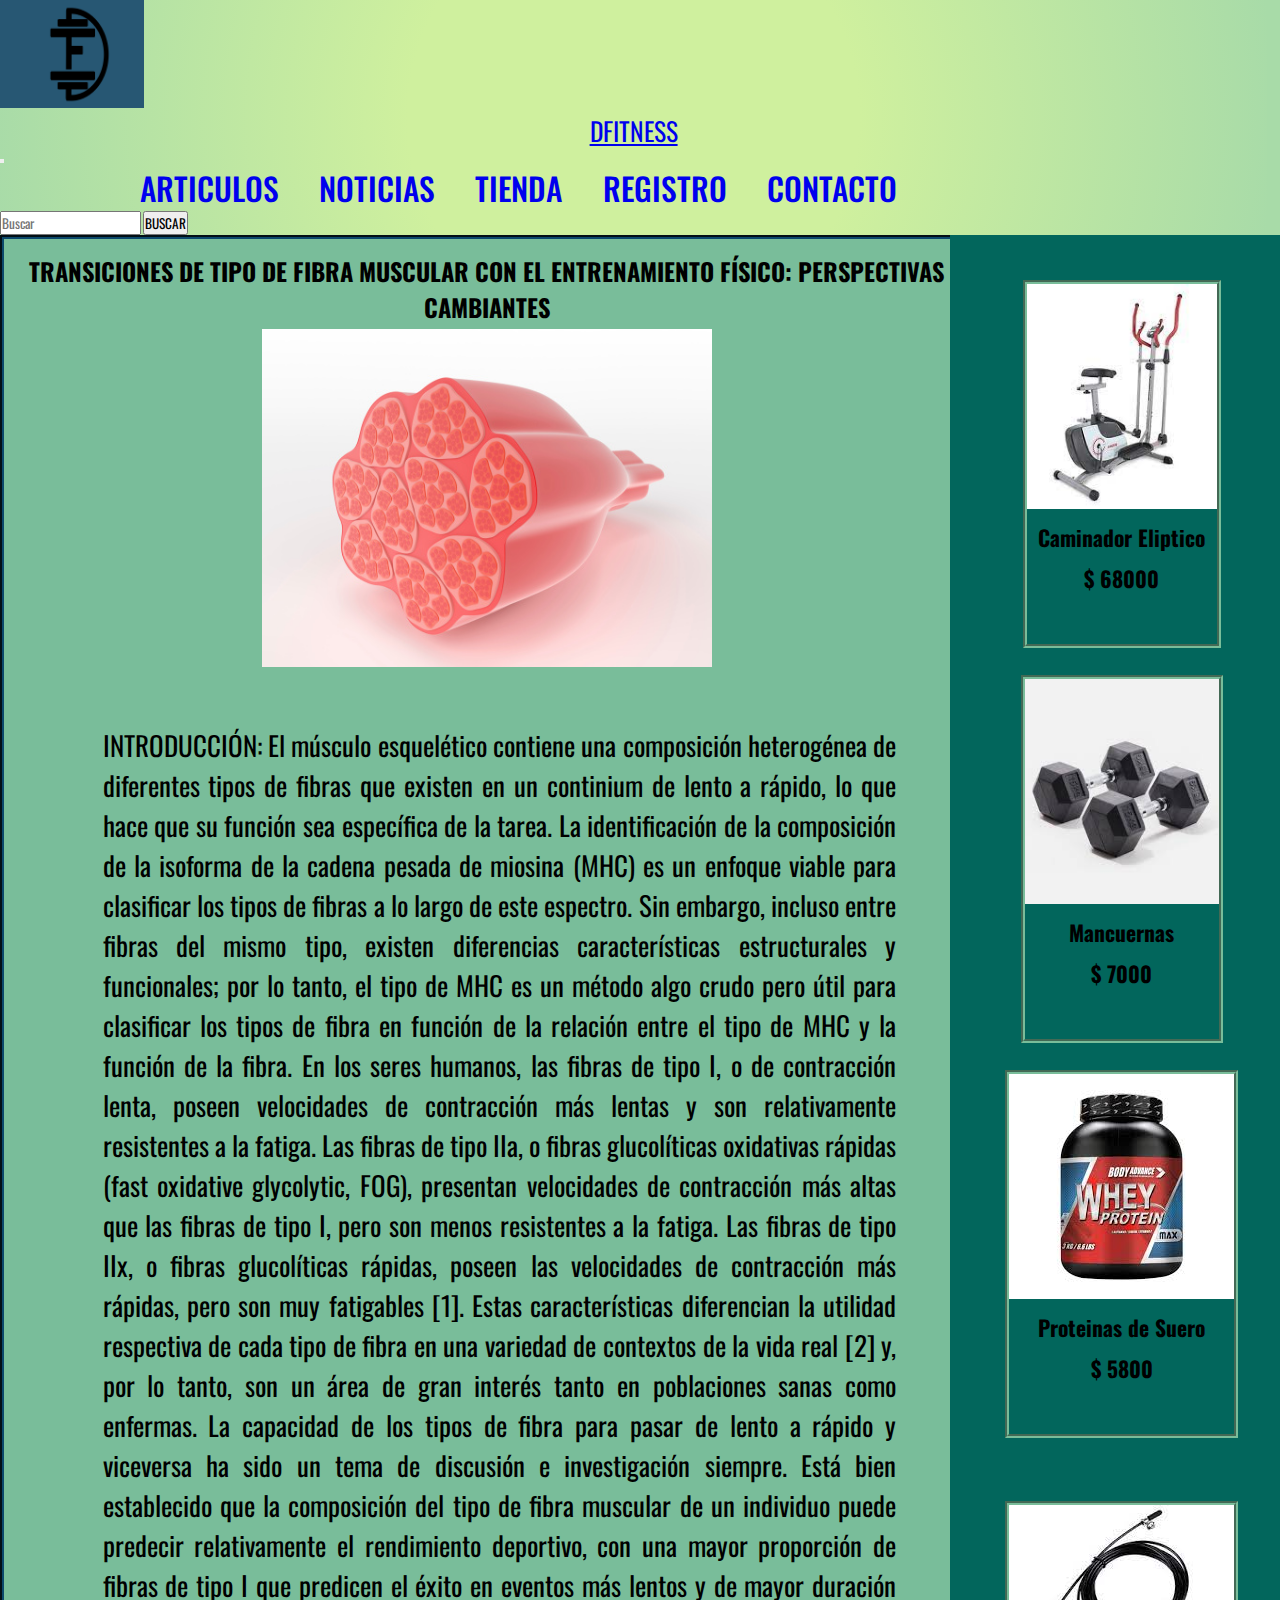
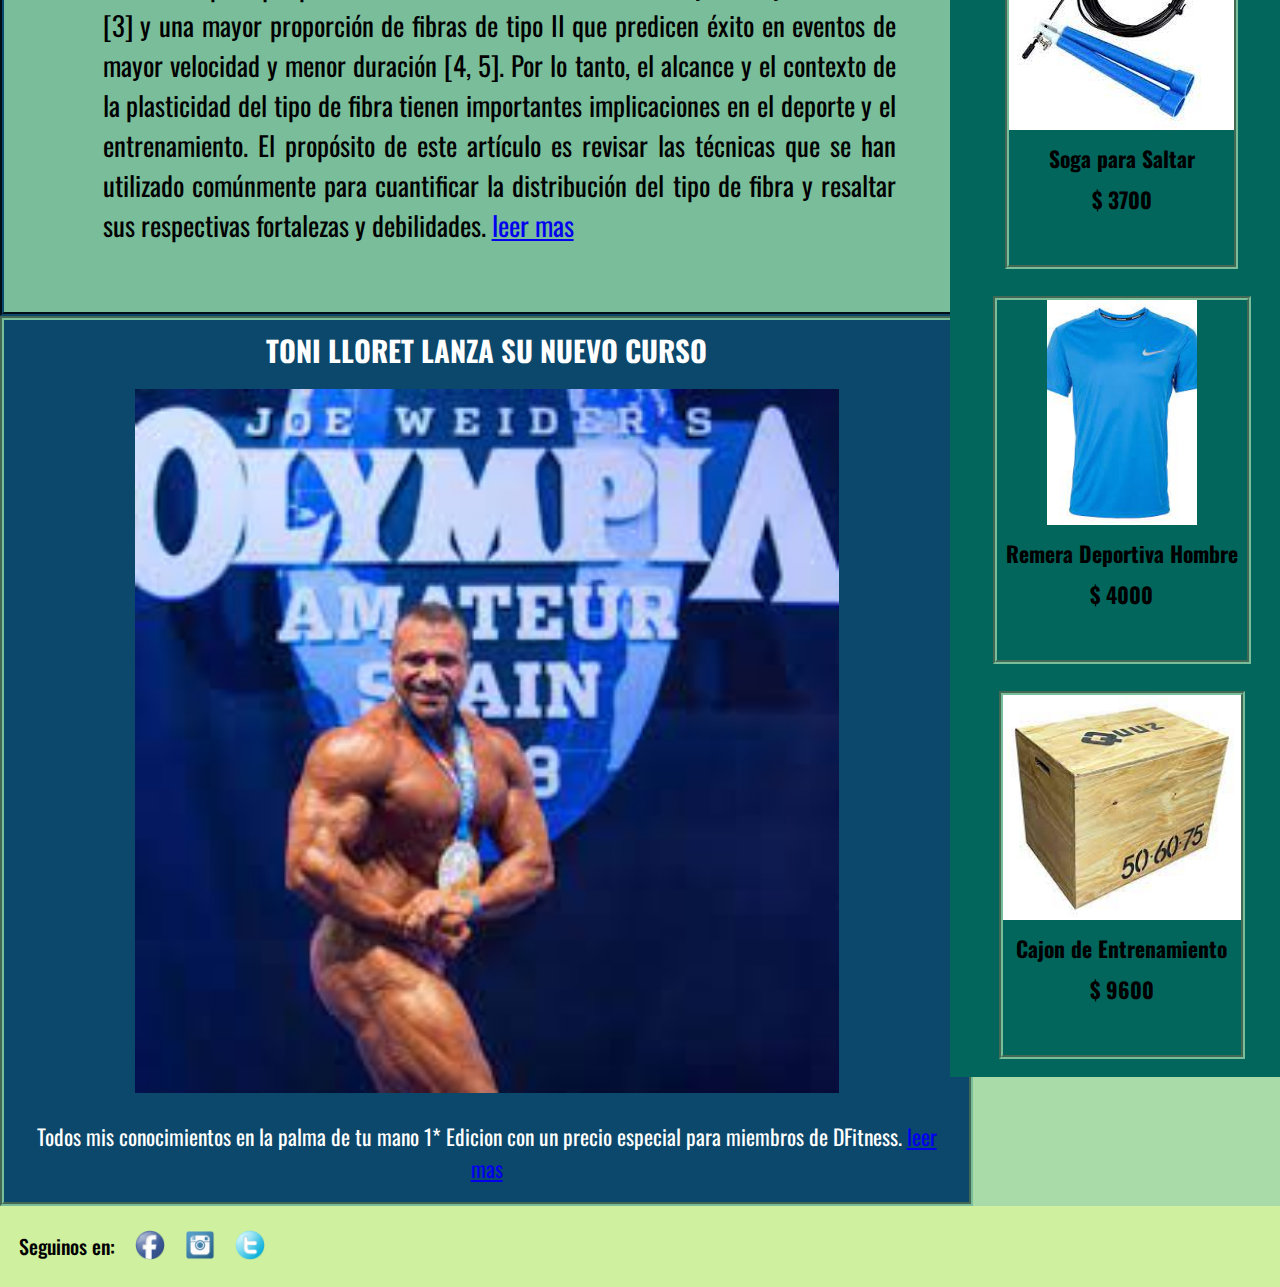
<file: index.html>
<!DOCTYPE html>
<html lang="es">

<head>
    <meta charset="UTF-8">
    <meta http-equiv="X-UA-Compatible" content="IE=edge">
    <meta name="viewport" content="width=device-width, initial-scale=1.0">
    <link rel="shortcut icon" href="./image/favicon.png">
    <title>DFitness Portal de Noticias Fitness</title>
    <link href="https://cdn.jsdelivr.net/npm/bootstrap@5.2.0-beta1/dist/css/bootstrap.min.css" rel="stylesheet"
        integrity="sha384-0evHe/X+R7YkIZDRvuzKMRqM+OrBnVFBL6DOitfPri4tjfHxaWutUpFmBp4vmVor" crossorigin="anonymous">
    <link rel="stylesheet" href="./css/style.css">
</head>

<body class="containerIndex fondoVerdeMedio">
    <nav class="navbar navbar-expand-md bg-light fondoDegrade">
        <div class="container-fluid">
            <a class="navbar-brand" href="./index.html">
                <img src="./image/logof.png" alt="Logo D Fitness Index portal de noticias fitness" class="logoHeader">
                <p class="centrado">DFITNESS</p>
            </a>
            <!-- boton hamburguesa -->
            <button class="navbar-toggler" type="button" data-bs-toggle="collapse"
                data-bs-target="#navbarSupportedContent" aria-controls="navbarSupportedContent" aria-expanded="false"
                aria-label="Toggle navigation">
                <span class="navbar-toggler-icon"></span>
            </button>
            <!-- boton hamburguesa -->
            <div class="collapse navbar-collapse" id="navbarSupportedContent">
                <ul class="navbar-nav me-auto mb-2 mb-lg-0">
                    <li class="nav-item">
                        <a class="nav-link" aria-current="page" href="./pages/articulos.html">ARTICULOS</a>
                    </li>
                    <li class="nav-item">
                        <a class="nav-link" href="./pages/noticias.html">NOTICIAS</a>
                    </li>
                    <li class="nav-item dropdown">
                        <a class="nav-link dropdown-toggle" href="./pages/tienda.html" id="navbarDropdown" role="button"
                            data-bs-toggle="dropdown" aria-expanded="false">
                            TIENDA
                        </a>
                        <ul class="dropdown-menu" aria-labelledby="navbarDropdown">
                            <li><a class="dropdown-item" href="./pages/tienda.html#indumentaria">INDUMENTARIA</a></li>
                            <li><a class="dropdown-item" href="./pages/tienda.html#maquinas">MAQUINAS</a></li>
                            <li><a class="dropdown-item" href="./pages/tienda.html#suplementos">SUPLEMENTOS</a></li>
                            <li><a class="dropdown-item" href="./pages/tienda.html#equipamientos">EQUIPAMIENTOS</a></li>
                        </ul>
                    </li>
                    <li class="nav-item">
                        <a class="nav-link" href="./pages/registracion.html">REGISTRO</a>
                    </li>
                    <li class="nav-item">
                        <a class="nav-link" href="./pages/contacto.html">CONTACTO</a>
                    </li>
                </ul>
                <form class="d-flex" role="search">
                    <input class="form-control me-2" type="search" placeholder="Buscar" aria-label="Search">
                    <button class="btn btn-outline-success" type="submit">BUSCAR</button>
                </form>
            </div>
        </div>
    </nav>
    <!-- Final del menu-->
    <main>
        <section>
            <article id="articuloPrincipal">
                <h3>Transiciones de Tipo de Fibra Muscular con el Entrenamiento Físico: Perspectivas Cambiantes</h3>
                <div class="contenedorArticuloIndex">
                    <img src="./image/fibramuscular.jpg" alt="fibra muscular" class="imagenArticulo">
                    <p class="parrafoArticulo parrafoArticuloIndex">
                        INTRODUCCIÓN:
                        El músculo esquelético contiene una composición heterogénea de diferentes tipos de fibras
                        que existen en un continium de lento a rápido, lo que hace que su función sea específica de
                        la tarea. La identificación de la composición de la isoforma de la cadena pesada de miosina
                        (MHC) es un enfoque viable para clasificar los tipos de fibras a lo largo de este espectro.
                        Sin embargo, incluso entre fibras del mismo tipo, existen diferencias características
                        estructurales y funcionales; por lo tanto, el tipo de MHC es un método algo crudo pero útil
                        para clasificar los tipos de fibra en función de la relación entre el tipo de MHC y la
                        función de la fibra. En los seres humanos, las fibras de tipo I, o de contracción lenta,
                        poseen velocidades de contracción más lentas y son relativamente resistentes a la fatiga.
                        Las fibras de tipo IIa, o fibras glucolíticas oxidativas rápidas (fast oxidative glycolytic,
                        FOG), presentan velocidades de contracción más altas que las fibras de tipo I, pero son
                        menos resistentes a la fatiga. Las fibras de tipo IIx, o fibras glucolíticas rápidas, poseen
                        las velocidades de contracción más rápidas, pero son muy fatigables [1]. Estas
                        características diferencian la utilidad respectiva de cada tipo de fibra en una variedad de
                        contextos de la vida real [2] y, por lo tanto, son un área de gran interés tanto en
                        poblaciones sanas como enfermas.
                        La capacidad de los tipos de fibra para pasar de lento a rápido y viceversa ha sido un tema
                        de discusión e investigación siempre. Está bien establecido que la composición del tipo de
                        fibra muscular de un individuo puede predecir relativamente el rendimiento deportivo, con
                        una mayor proporción de fibras de tipo I que predicen el éxito en eventos más lentos y de
                        mayor duración [3] y una mayor proporción de fibras de tipo II que predicen éxito en eventos
                        de mayor velocidad y menor duración [4, 5]. Por lo tanto, el alcance y el contexto de la
                        plasticidad del tipo de fibra tienen importantes implicaciones en el deporte y el
                        entrenamiento. El propósito de este artículo es revisar las técnicas que se han utilizado
                        comúnmente para cuantificar la distribución del tipo de fibra y resaltar sus respectivas
                        fortalezas y debilidades.
                        <a href="./pages/articulos.html">leer mas</a>
                    </p>
                </div>
            </article>
        </section>
        <section>
            <article class="noticiaIndex">
                <h2>TONI LLORET LANZA SU NUEVO CURSO</h2>
                <img src="./image/toni lloret.jpg" alt="curso Toni Lloret" class="imagenNoticia">
                <p class="parrafoNoticia">
                    Todos mis conocimientos en la palma de tu mano 1* Edicion con un precio especial para
                    miembros de DFitness. <a href="./pages/noticias.html">leer mas</a>
                </p>
            </article>
        </section>
    </main>
    <aside>
        <section>
            <article class="productosTienda">
                <figure class="productosTiendaFiguras transform">
                    <img src="./image/eliptico1.jpg" alt="eliptico" class="imagenProductoTienda">
                    <figcaption class="parrafoProducto">Caminador Eliptico</figcaption>
                    <p class="parrafoProducto"> $ 68000 </p>
                </figure>
                <figure class="productosTiendaFiguras transform">
                    <img src="./image/mancuernas1.jpg" alt="mancuernas" class="imagenProductoTienda">
                    <figcaption class="parrafoProducto">Mancuernas</figcaption>
                    <p class="parrafoProducto"> $ 7000 </p>
                </figure>
                <figure class="productosTiendaFiguras transform">
                    <img src="./image/proteinas1.jpeg" alt="Proteinas" class="imagenProductoTienda">
                    <figcaption class="parrafoProducto">Proteinas de Suero</figcaption>
                    <p class="parrafoProducto"> $ 5800 </p>
                </figure>
            </article>
            <article class="productosTienda">
                <figure class="productosTiendaFiguras transform">
                    <img src="./image/soga1.jpg" alt="soga" class="imagenProductoTienda">
                    <figcaption class="parrafoProducto">Soga para Saltar</figcaption>
                    <p class="parrafoProducto"> $ 3700 </p>
                </figure>
                <figure class="productosTiendaFiguras transform">
                    <img src="./image/remera.jpeg" alt="remera hombre" class="imagenProductoTienda">
                    <figcaption class="parrafoProducto">Remera Deportiva Hombre</figcaption>
                    <p class="parrafoProducto"> $ 4000 </p>
                </figure>
                <figure class="productosTiendaFiguras transform">
                    <img src="./image/cajonentrenamiento1.jpg" alt="cajon entrenamiento" class="imagenProductoTienda">
                    <figcaption class="parrafoProducto">Cajon de Entrenamiento</figcaption>
                    <p class="parrafoProducto"> $ 9600 </p>
                </figure>
            </article>
        </section>
    </aside>
    <footer>
        <section class="footer">
            <p class="parrafoFooter">Seguinos en:</p>
            <a href="https://www.facebook.com" target="_blank"><img src="./image/facebook.png"
                    alt="link a la pagina de Facebook" class="logoFooter">
                <a href="https://www.instagram.com" target="_blank">
                    <img src="./image/Instagram-icon.png" alt="link a la pagina de Instagram" class="logoFooter">
                    <a href="https://twitter.com" target="_blank">
                        <img src="./image/twitter.png" alt="link a la pagina de Twitter" class="logoFooter">
        </section>
    </footer>
    <!-- Final del footer-->
    <!-- JavaScript bootstrap -->
    <script src="https://cdn.jsdelivr.net/npm/bootstrap@5.2.0-beta1/dist/js/bootstrap.bundle.min.js"
        integrity="sha384-pprn3073KE6tl6bjs2QrFaJGz5/SUsLqktiwsUTF55Jfv3qYSDhgCecCxMW52nD2"
        crossorigin="anonymous"></script>
</body>


</html>
</file>
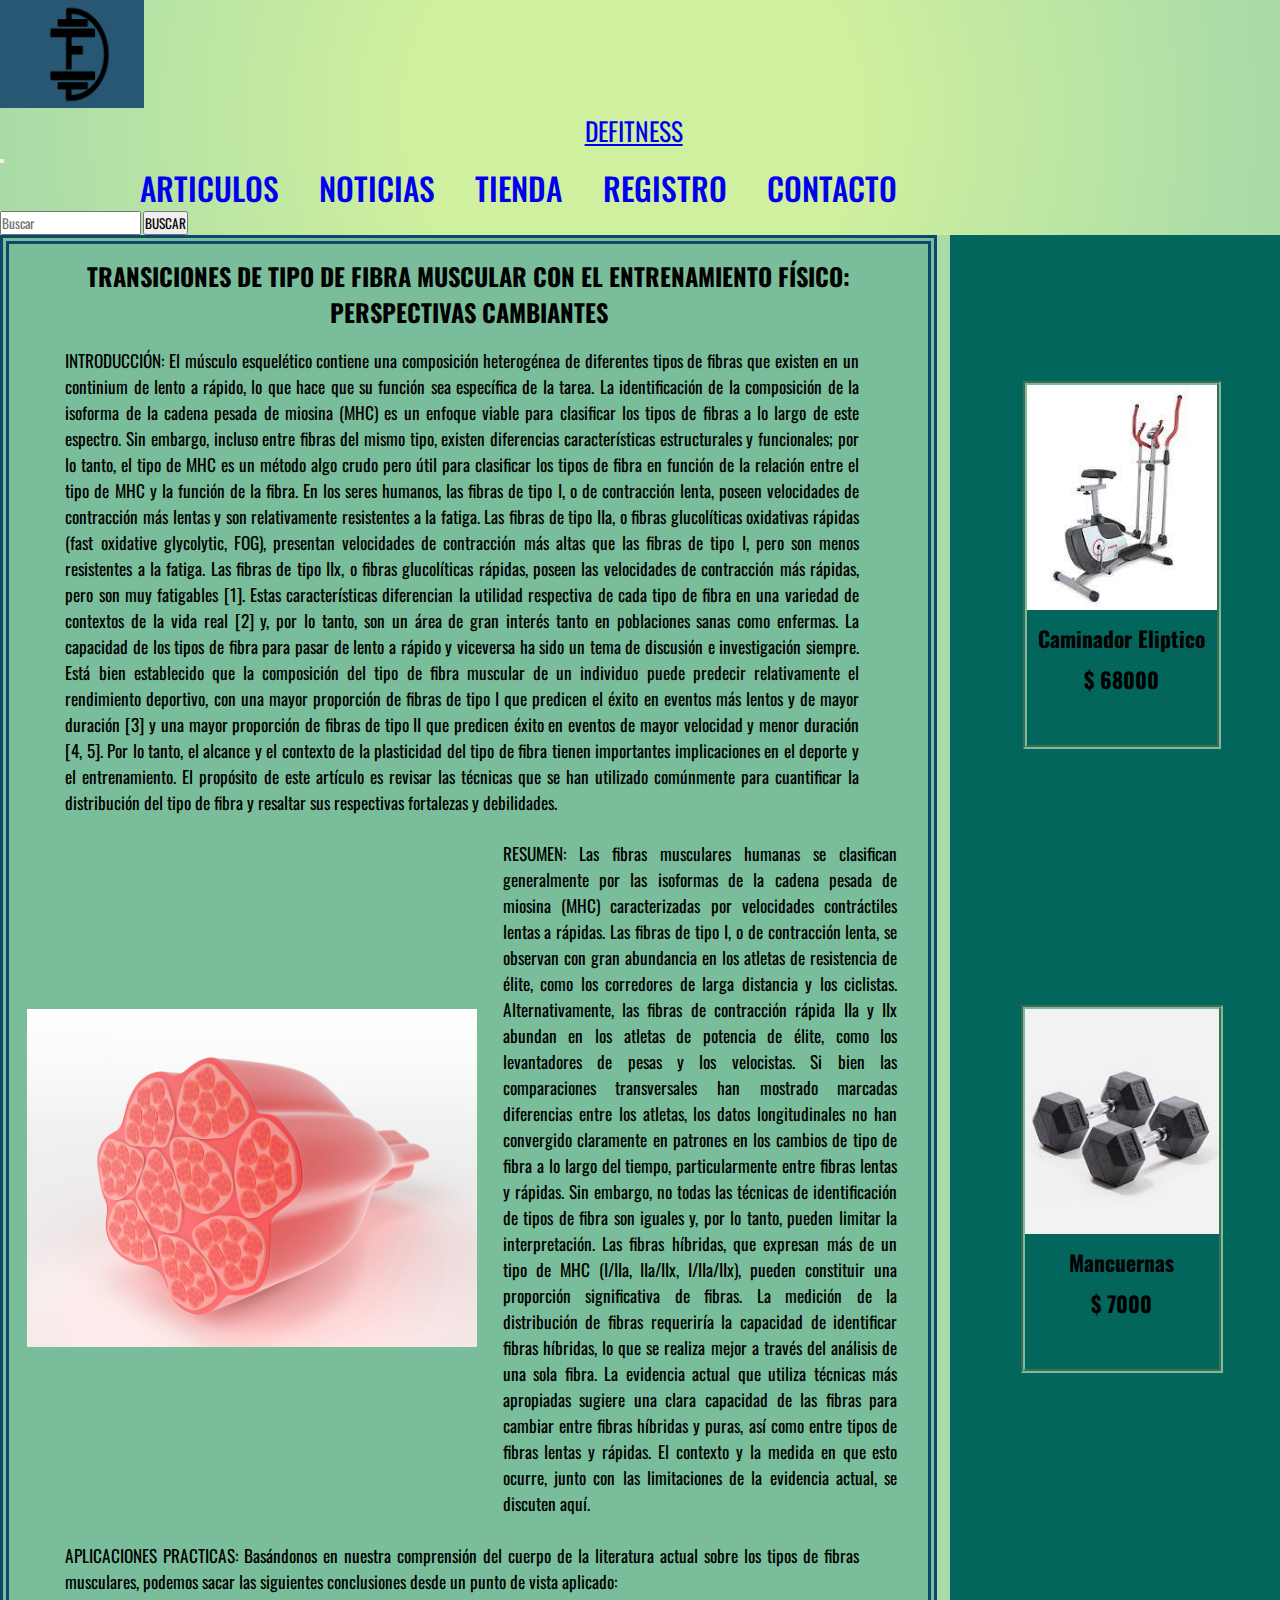
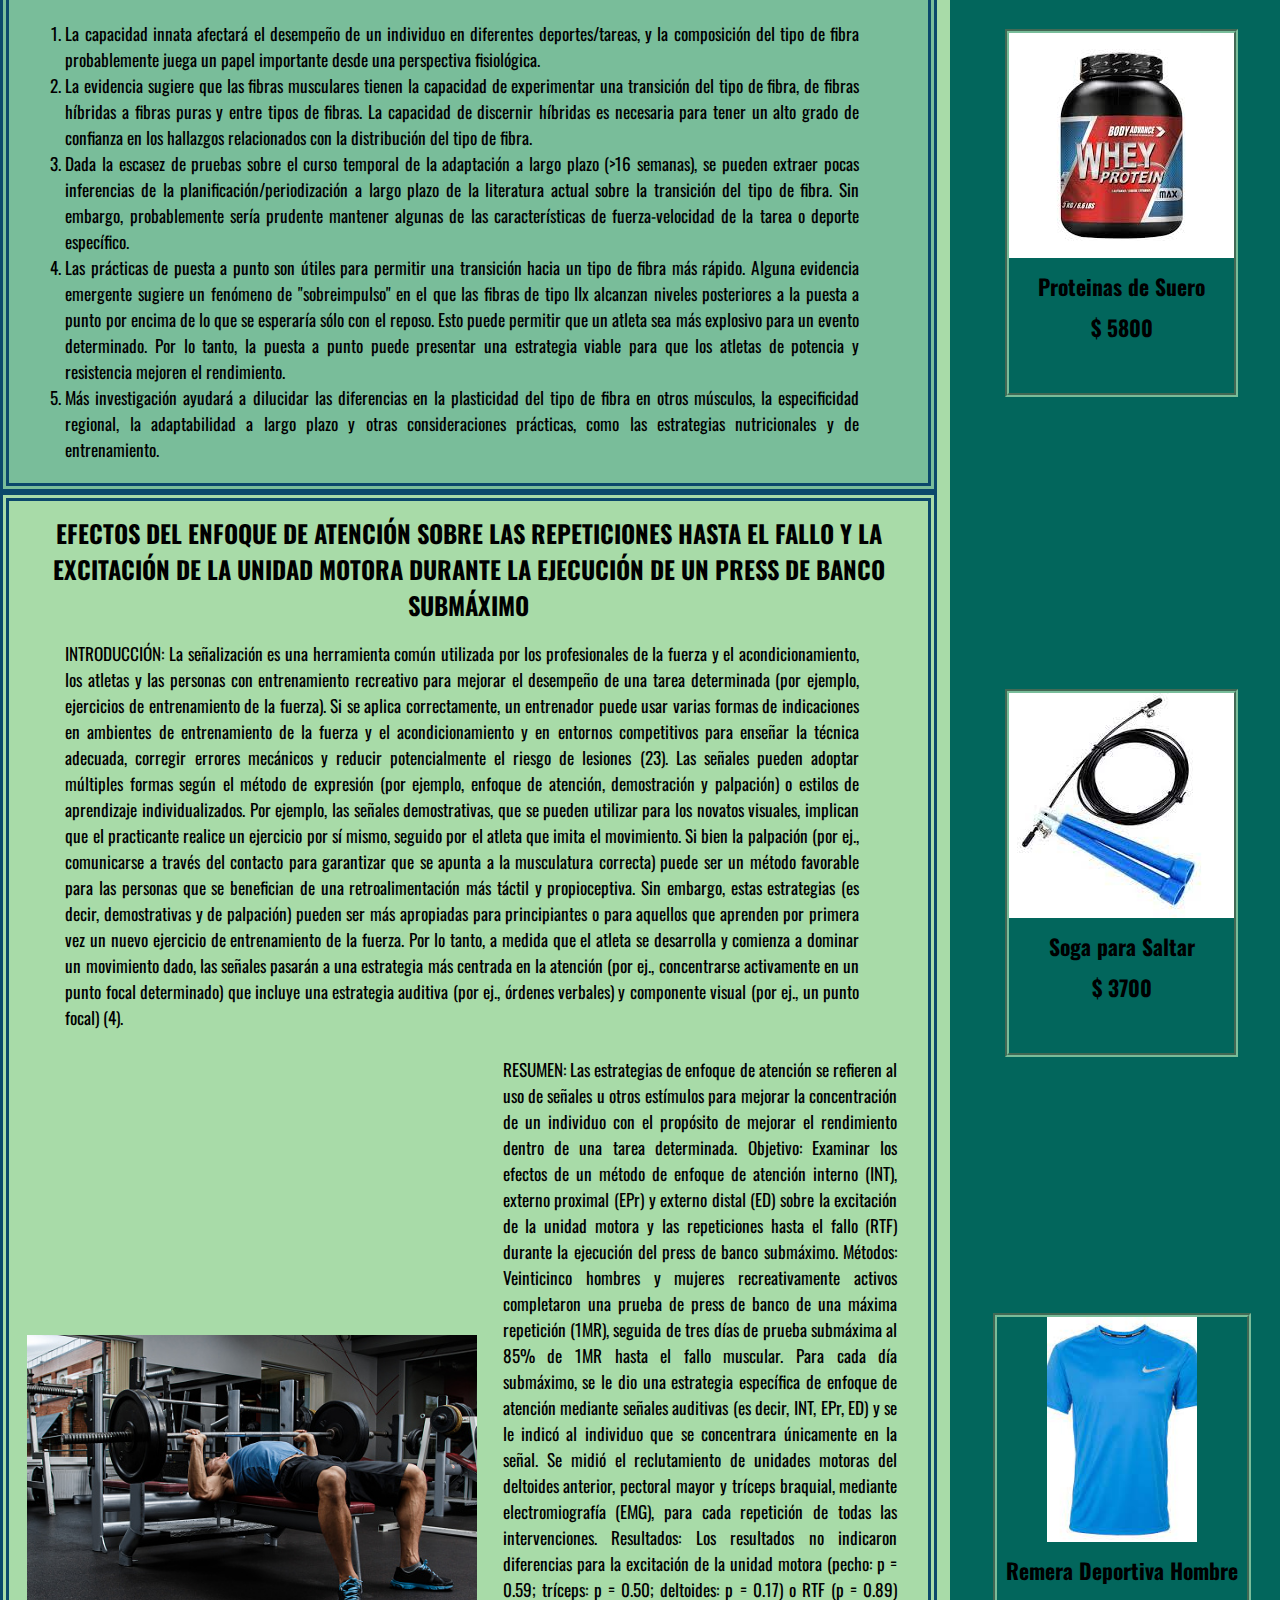
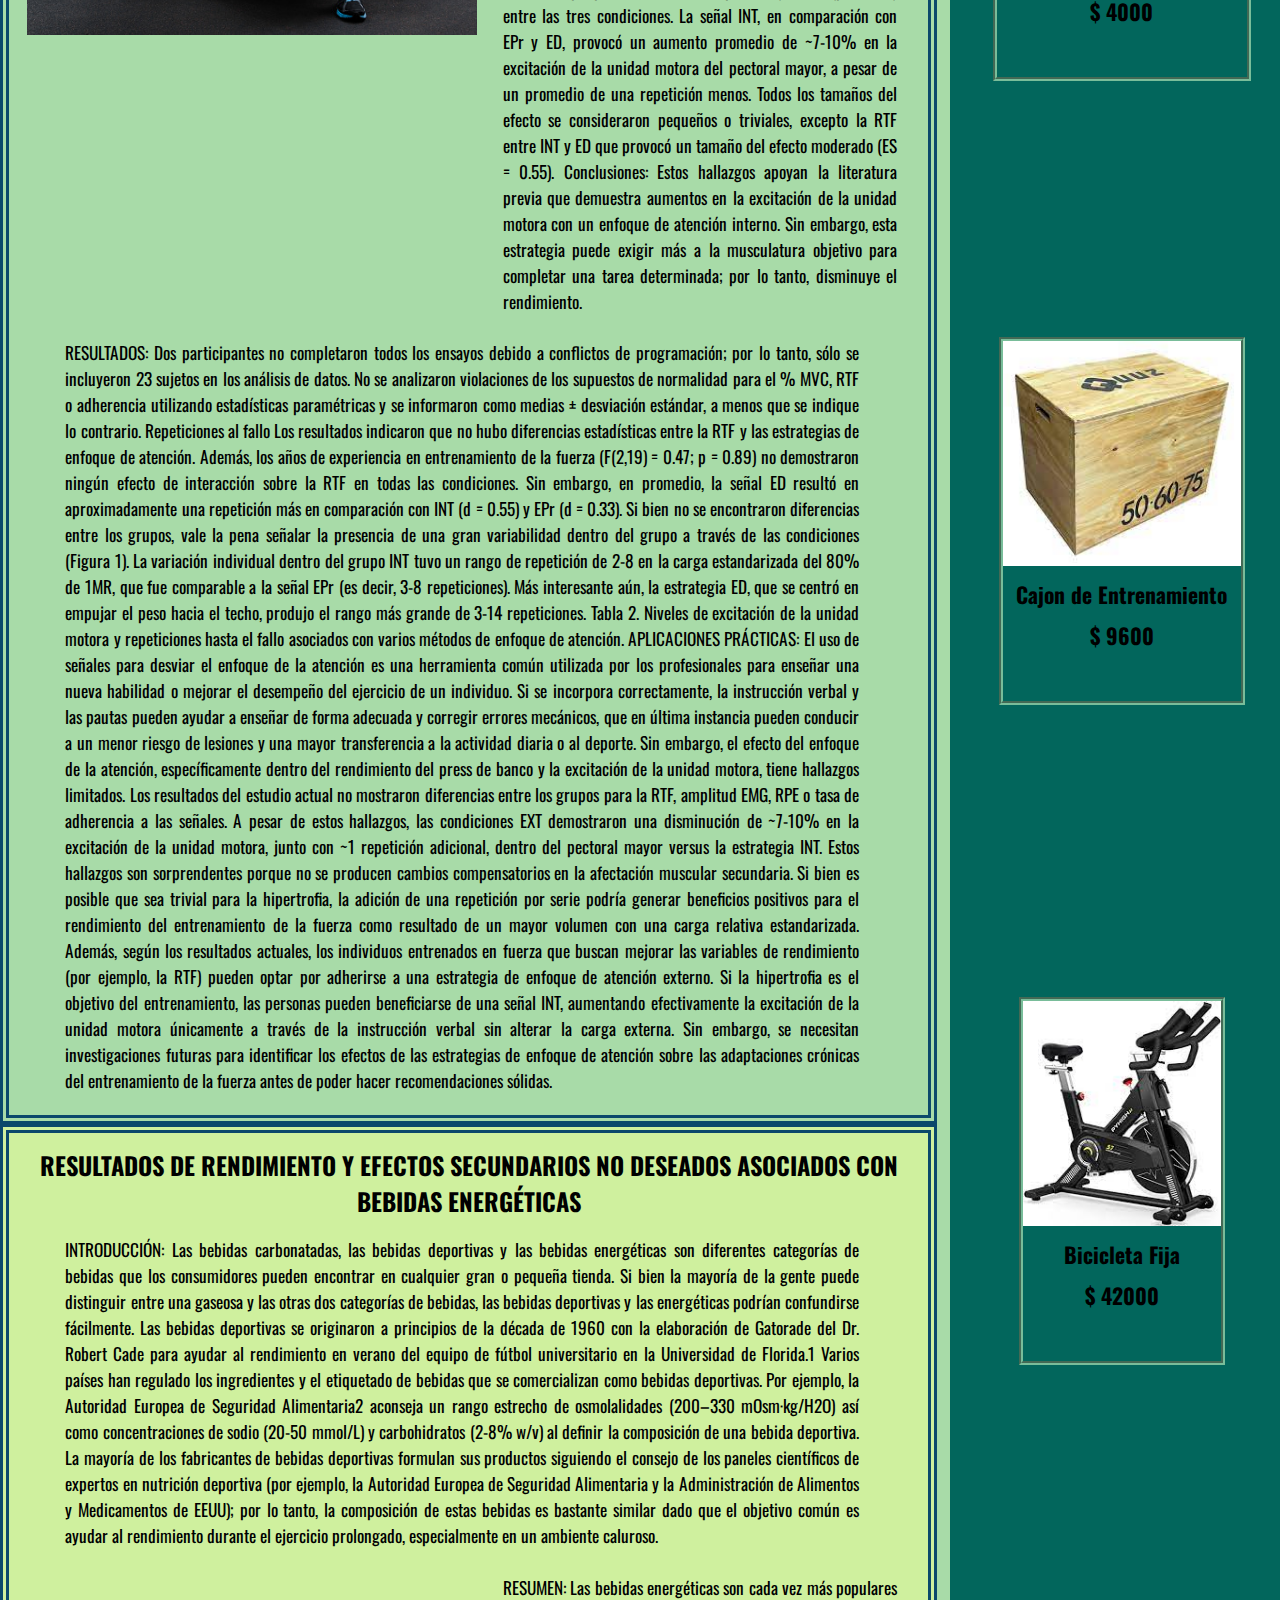
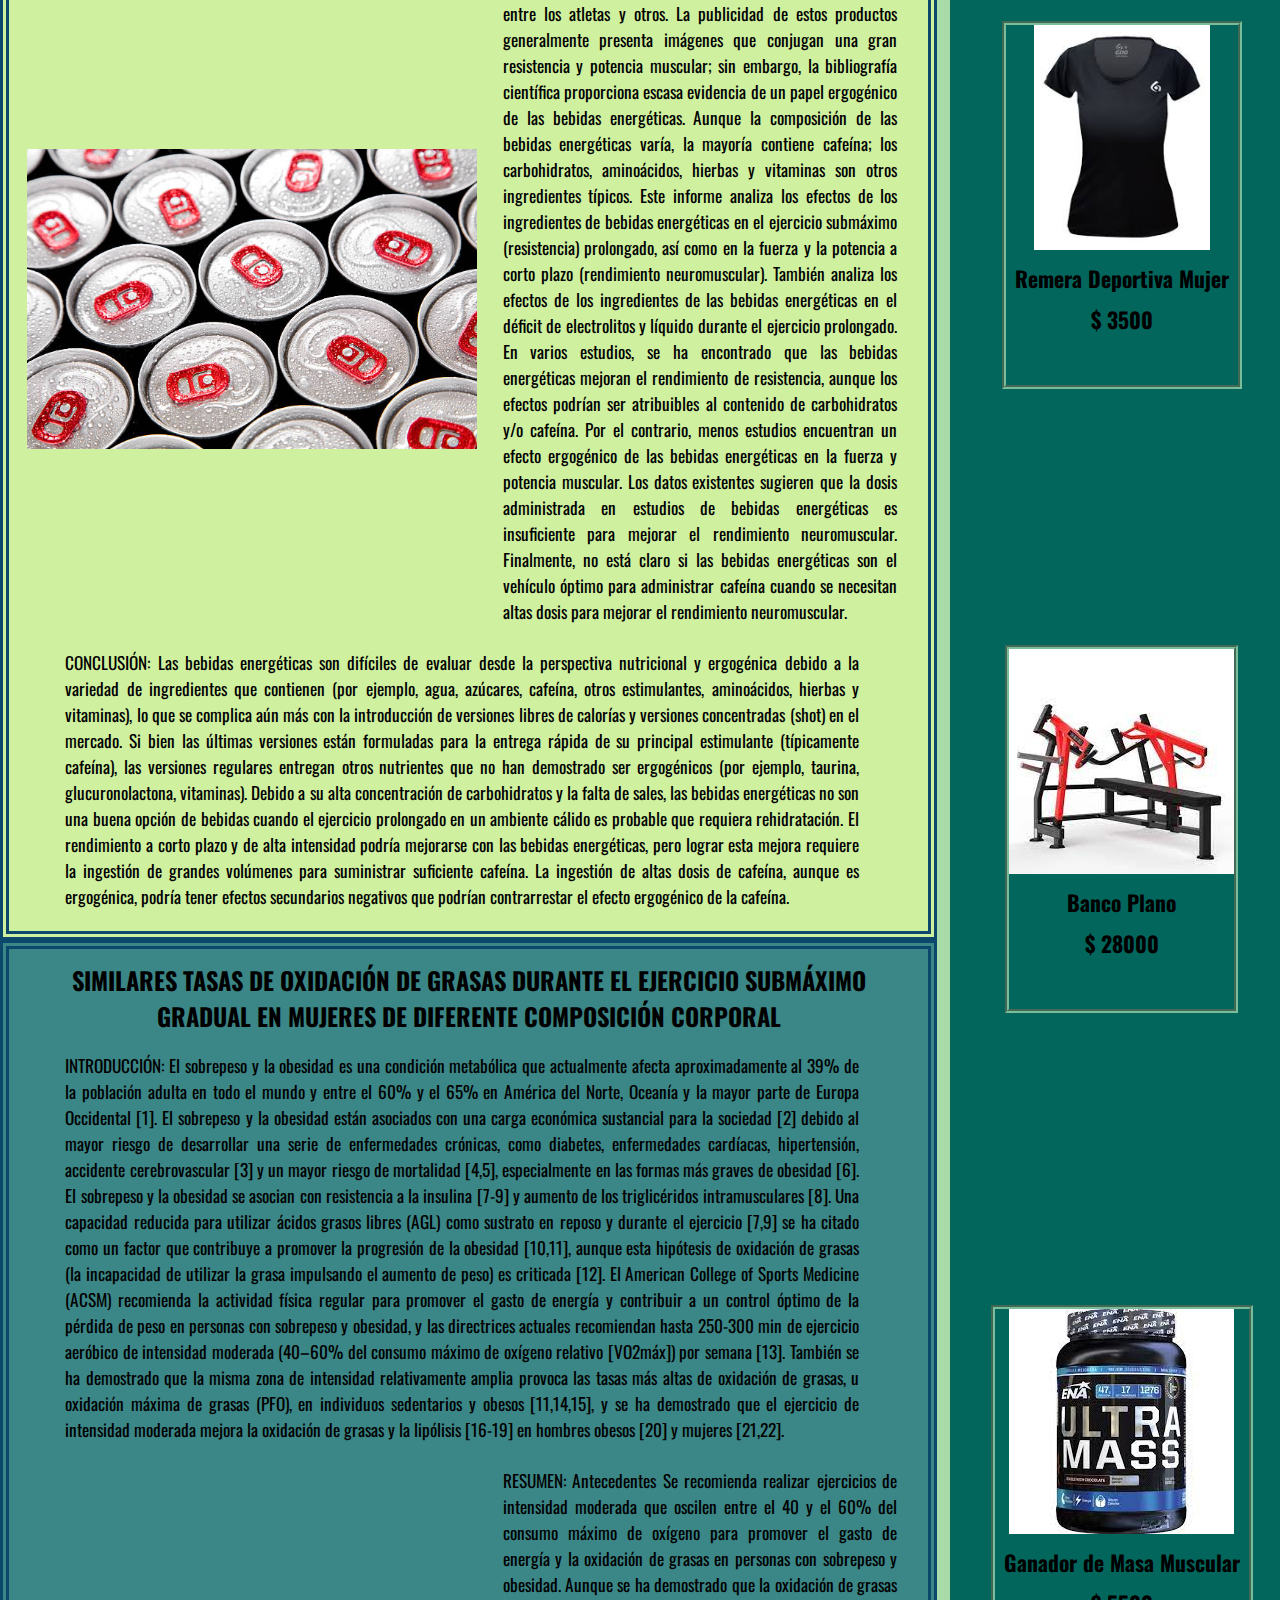
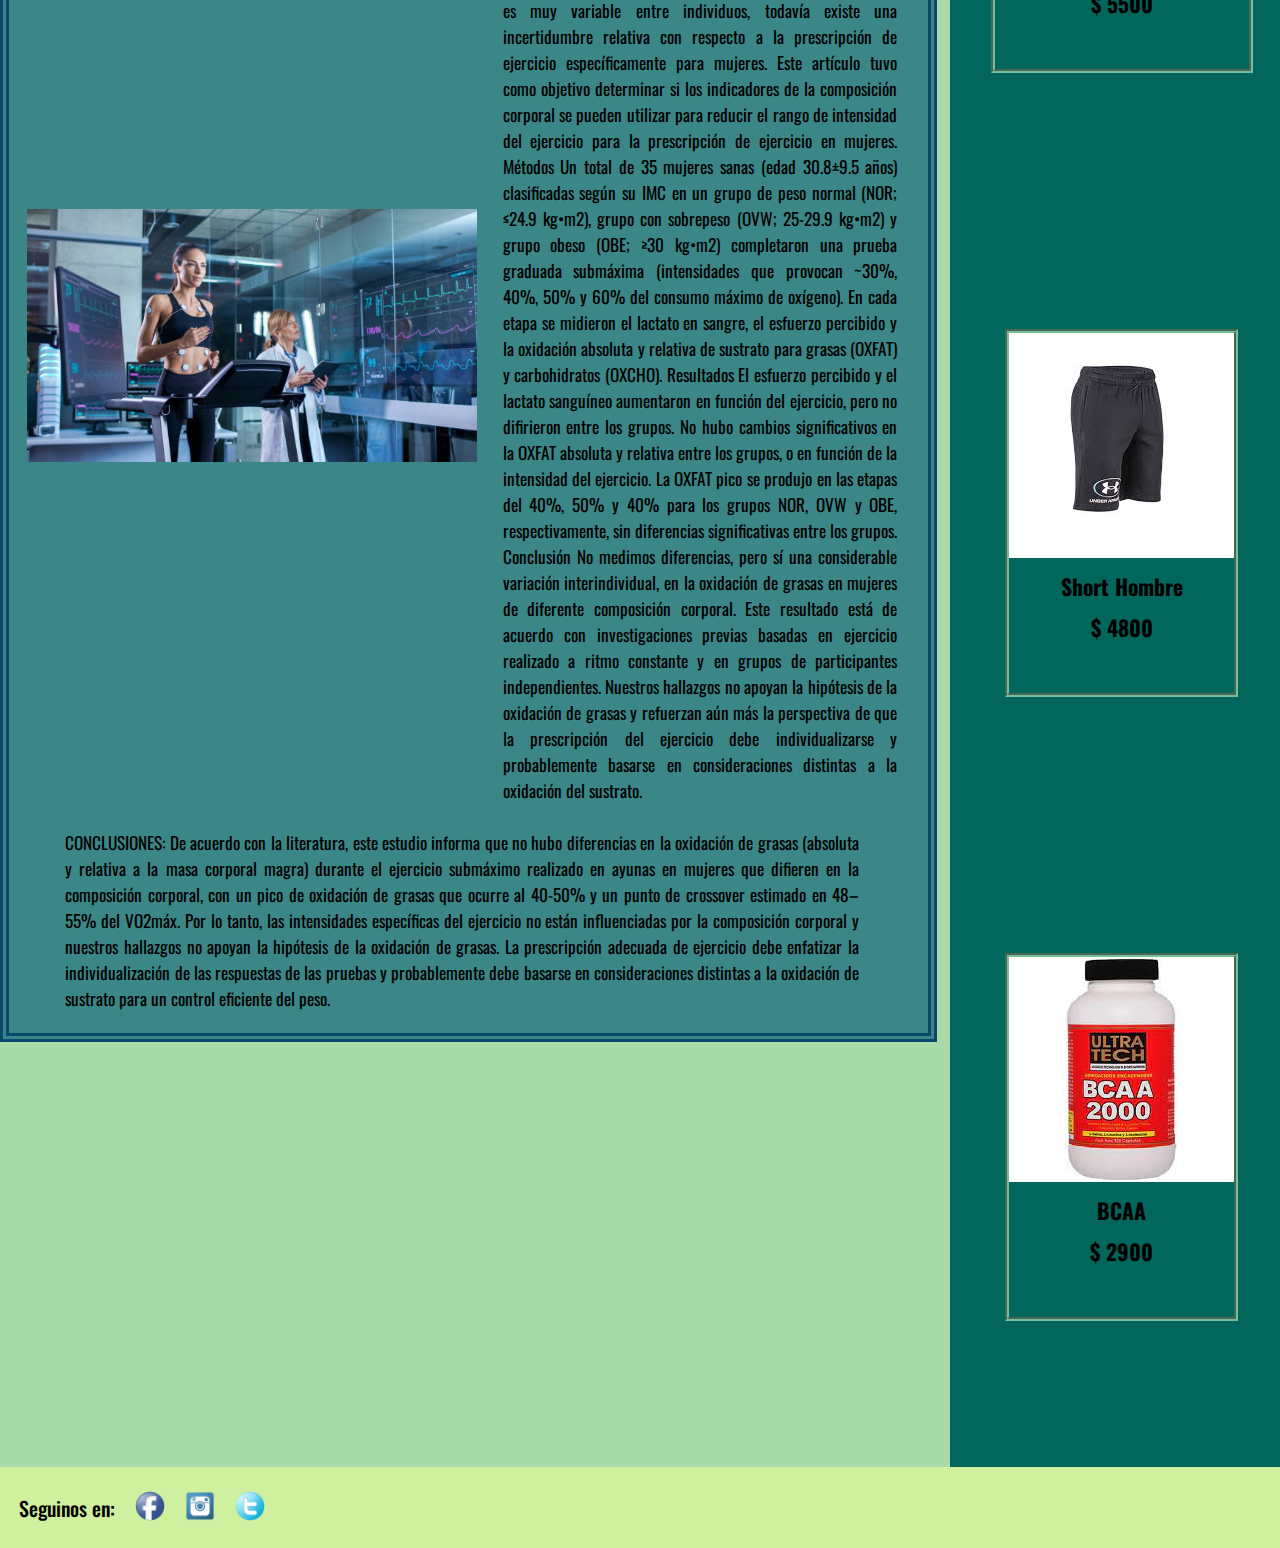
<file: pages/articulos.html>
<!DOCTYPE html>
<html lang="es">

    <head>
        <meta charset="UTF-8">
        <meta http-equiv="X-UA-Compatible" content="IE=edge">
        <meta name="viewport" content="width=device-width, initial-scale=1.0">
        <link rel="shortcut icon" href="./image/favicon.png">
        <title>DFitness Portal de Noticias Fitness</title>
        <link href="https://cdn.jsdelivr.net/npm/bootstrap@5.2.0-beta1/dist/css/bootstrap.min.css" rel="stylesheet"
            integrity="sha384-0evHe/X+R7YkIZDRvuzKMRqM+OrBnVFBL6DOitfPri4tjfHxaWutUpFmBp4vmVor" crossorigin="anonymous">
        <link rel="stylesheet" href="../css/style.css">
    </head>
    
<body class="containerIndex fondoVerdeMedio">
    <nav class="navbar navbar-expand-md bg-light fondoDegrade">
        <div class="container-fluid">
            <a class="navbar-brand" href="../index.html">
                <img src="../image/logof.png" alt="Logo D Fitness Index portal de noticias fitness" class="logoHeader">
                <p class="centrado">DEFITNESS</p>
            </a>
            <!-- boton hamburguesa -->
            <button class="navbar-toggler" type="button" data-bs-toggle="collapse"
                data-bs-target="#navbarSupportedContent" aria-controls="navbarSupportedContent" aria-expanded="false"
                aria-label="Toggle navigation">
                <span class="navbar-toggler-icon"></span>
            </button>
            <!-- boton hamburguesa -->
            <div class="collapse navbar-collapse" id="navbarSupportedContent">
                <ul class="navbar-nav me-auto mb-2 mb-lg-0">
                    <li class="nav-item">
                        <a class="nav-link active" aria-current="page" href="../pages/articulos.html">ARTICULOS</a>
                    </li>
                    <li class="nav-item">
                        <a class="nav-link" href="../pages/noticias.html">NOTICIAS</a>
                    </li>
                    <li class="nav-item dropdown">
                        <a class="nav-link dropdown-toggle" href="../pages/tienda.html" id="navbarDropdown" role="button"
                            data-bs-toggle="dropdown" aria-expanded="false">
                            TIENDA
                        </a>
                        <ul class="dropdown-menu" aria-labelledby="navbarDropdown">
                            <li><a class="dropdown-item" href="../pages/tienda.html#indumentaria">INDUMENTARIA</a></li>
                            <li><a class="dropdown-item" href="../pages/tienda.html#maquinas">MAQUINAS</a></li>
                            <li><a class="dropdown-item" href="../pages/tienda.html#suplementos">SUPLEMENTOS</a></li>
                            <li><a class="dropdown-item" href="../pages/tienda.html#equipamientos">EQUIPAMIENTOS</a></li>
                        </ul>
                    </li>
                    <li class="nav-item">
                        <a class="nav-link" href="../pages/registracion.html">REGISTRO</a>
                    </li>
                    <li class="nav-item">
                        <a class="nav-link" href="../pages/contacto.html">CONTACTO</a>
                    </li>
                </ul>
                <form class="d-flex" role="search">
                    <input class="form-control me-2" type="search" placeholder="Buscar" aria-label="Search">
                    <button class="btn btn-outline-success" type="submit">BUSCAR</button>
                </form>
            </div>
        </div>
    </nav>
    <!-- Final del menu-->
    <main>
        <section>
            <article class="contenedorArticulo fondoVerde bordeArticulo">
                <h3>Transiciones de Tipo de Fibra Muscular con el Entrenamiento Físico: Perspectivas Cambiantes</h3>
                <p class="parrafoArticulo">
                    INTRODUCCIÓN:
                    El músculo esquelético contiene una composición heterogénea de diferentes tipos de fibras
                    que existen en un continium de lento a rápido, lo que hace que su función sea específica de
                    la tarea. La identificación de la composición de la isoforma de la cadena pesada de miosina
                    (MHC) es un enfoque viable para clasificar los tipos de fibras a lo largo de este espectro.
                    Sin embargo, incluso entre fibras del mismo tipo, existen diferencias características
                    estructurales y funcionales; por lo tanto, el tipo de MHC es un método algo crudo pero útil
                    para clasificar los tipos de fibra en función de la relación entre el tipo de MHC y la
                    función de la fibra. En los seres humanos, las fibras de tipo I, o de contracción lenta,
                    poseen velocidades de contracción más lentas y son relativamente resistentes a la fatiga.
                    Las fibras de tipo IIa, o fibras glucolíticas oxidativas rápidas (fast oxidative glycolytic,
                    FOG), presentan velocidades de contracción más altas que las fibras de tipo I, pero son
                    menos resistentes a la fatiga. Las fibras de tipo IIx, o fibras glucolíticas rápidas, poseen
                    las velocidades de contracción más rápidas, pero son muy fatigables [1]. Estas
                    características diferencian la utilidad respectiva de cada tipo de fibra en una variedad de
                    contextos de la vida real [2] y, por lo tanto, son un área de gran interés tanto en
                    poblaciones sanas como enfermas.
                    La capacidad de los tipos de fibra para pasar de lento a rápido y viceversa ha sido un tema
                    de discusión e investigación siempre. Está bien establecido que la composición del tipo de
                    fibra muscular de un individuo puede predecir relativamente el rendimiento deportivo, con
                    una mayor proporción de fibras de tipo I que predicen el éxito en eventos más lentos y de
                    mayor duración [3] y una mayor proporción de fibras de tipo II que predicen éxito en eventos
                    de mayor velocidad y menor duración [4, 5]. Por lo tanto, el alcance y el contexto de la
                    plasticidad del tipo de fibra tienen importantes implicaciones en el deporte y el
                    entrenamiento. El propósito de este artículo es revisar las técnicas que se han utilizado
                    comúnmente para cuantificar la distribución del tipo de fibra y resaltar sus respectivas
                    fortalezas y debilidades.
                </p>
                <div class="contenedorArticuloMedio">
                    <img src="../image/fibramuscular.jpg" alt="fibra muscular" class="imagenArticulo">
                    <p class="parrafoArticuloCentro">
                        RESUMEN:
                        Las fibras musculares humanas se clasifican generalmente por las isoformas de la cadena pesada
                        de miosina (MHC) caracterizadas por velocidades contráctiles lentas a rápidas. Las fibras de
                        tipo I, o de contracción lenta, se observan con gran abundancia en los atletas de resistencia de
                        élite, como los corredores de larga distancia y los ciclistas. Alternativamente, las fibras de
                        contracción rápida IIa y IIx abundan en los atletas de potencia de élite, como los levantadores
                        de pesas y los velocistas. Si bien las comparaciones transversales han mostrado marcadas
                        diferencias entre los atletas, los datos longitudinales no han convergido claramente en patrones
                        en los cambios de tipo de fibra a lo largo del tiempo, particularmente entre fibras lentas y
                        rápidas. Sin embargo, no todas las técnicas de identificación de tipos de fibra son iguales y,
                        por lo tanto, pueden limitar la interpretación. Las fibras híbridas, que expresan más de un tipo
                        de MHC (I/IIa, IIa/IIx, I/IIa/IIx), pueden constituir una proporción significativa de fibras. La
                        medición de la distribución de fibras requeriría la capacidad de identificar fibras híbridas, lo
                        que se realiza mejor a través del análisis de una sola fibra. La evidencia actual que utiliza
                        técnicas más apropiadas sugiere una clara capacidad de las fibras para cambiar entre fibras
                        híbridas y puras, así como entre tipos de fibras lentas y rápidas. El contexto y la medida en
                        que esto ocurre, junto con las limitaciones de la evidencia actual, se discuten aquí.
                    </p>
                </div>
                <p class="parrafoArticulo">
                    APLICACIONES PRACTICAS: Basándonos en nuestra comprensión del cuerpo de la literatura actual sobre
                    los tipos de fibras
                    musculares, podemos sacar las siguientes conclusiones desde un punto de vista aplicado:
                <ol class="parrafoArticulo">
                    <li> La capacidad innata afectará el desempeño de un individuo en diferentes deportes/tareas, y la
                        composición del tipo de fibra probablemente juega un papel importante desde una perspectiva
                        fisiológica.
                    <li> La evidencia sugiere que las fibras musculares tienen la capacidad de experimentar una
                        transición del tipo de fibra, de fibras híbridas a fibras puras y entre tipos de fibras. La
                        capacidad de discernir híbridas es necesaria para tener un alto grado de confianza en los
                        hallazgos relacionados con la distribución del tipo de fibra.</li>
                    <li> Dada la escasez de pruebas sobre el curso temporal de la adaptación a largo plazo (>16
                        semanas), se pueden extraer pocas inferencias de la planificación/periodización a largo plazo de
                        la literatura actual sobre la transición del tipo de fibra. Sin embargo, probablemente sería
                        prudente mantener algunas de las características de fuerza-velocidad de la tarea o deporte
                        específico.</li>
                    <li> Las prácticas de puesta a punto son útiles para permitir una transición hacia un tipo de fibra
                        más rápido. Alguna evidencia emergente sugiere un fenómeno de "sobreimpulso" en el que las
                        fibras de tipo IIx alcanzan niveles posteriores a la puesta a punto por encima de lo que se
                        esperaría sólo con el reposo. Esto puede permitir que un atleta sea más explosivo para un evento
                        determinado. Por lo tanto, la puesta a punto puede presentar una estrategia viable para que los
                        atletas de potencia y resistencia mejoren el rendimiento.</li>
                    <li> Más investigación ayudará a dilucidar las diferencias en la plasticidad del tipo de fibra en
                        otros músculos, la especificidad regional, la adaptabilidad a largo plazo y otras
                        consideraciones prácticas, como las estrategias nutricionales y de entrenamiento.</li>
                </ol>
                </p>
            </article>
        </section>
        <section>
            <article class="contenedorArticulo fondoVerdeMedio bordeArticulo">
                <h3>Efectos del enfoque de atención sobre las repeticiones hasta el fallo y la excitación de la unidad
                    motora durante la ejecución de un press de banco submáximo</h3>
                <p class="parrafoArticulo">
                    INTRODUCCIÓN:
                    La señalización es una herramienta común utilizada por los profesionales de la fuerza y el
                    acondicionamiento, los atletas y las personas con entrenamiento recreativo para mejorar el
                    desempeño de una tarea determinada (por ejemplo, ejercicios de entrenamiento de la fuerza).
                    Si se aplica correctamente, un entrenador puede usar varias formas de indicaciones en
                    ambientes de entrenamiento de la fuerza y el acondicionamiento y en entornos competitivos
                    para enseñar la técnica adecuada, corregir errores mecánicos y reducir potencialmente el
                    riesgo de lesiones (23). Las señales pueden adoptar múltiples formas según el método de
                    expresión (por ejemplo, enfoque de atención, demostración y palpación) o estilos de
                    aprendizaje individualizados. Por ejemplo, las señales demostrativas, que se pueden utilizar
                    para los novatos visuales, implican que el practicante realice un ejercicio por sí mismo,
                    seguido por el atleta que imita el movimiento. Si bien la palpación (por ej., comunicarse a
                    través del contacto para garantizar que se apunta a la musculatura correcta) puede ser un
                    método favorable para las personas que se benefician de una retroalimentación más táctil y
                    propioceptiva. Sin embargo, estas estrategias (es decir, demostrativas y de palpación)
                    pueden ser más apropiadas para principiantes o para aquellos que aprenden por primera vez un
                    nuevo ejercicio de entrenamiento de la fuerza. Por lo tanto, a medida que el atleta se
                    desarrolla y comienza a dominar un movimiento dado, las señales pasarán a una estrategia más
                    centrada en la atención (por ej., concentrarse activamente en un punto focal determinado)
                    que incluye una estrategia auditiva (por ej., órdenes verbales) y componente visual (por
                    ej., un punto focal) (4).
                </p>
                <div class="contenedorArticuloMedio">
                    <img src="../image/press_bco.jpg" alt="imagen de un hombre ejercitando banco plano"
                        class="imagenArticulo">
                    <p class="parrafoArticuloCentro">
                        RESUMEN:
                        Las estrategias de enfoque de atención se refieren al uso de señales u otros estímulos para
                        mejorar la concentración de un individuo con el propósito de mejorar el rendimiento dentro de
                        una tarea determinada. Objetivo: Examinar los efectos de un método de enfoque de atención
                        interno (INT), externo proximal (EPr) y externo distal (ED) sobre la excitación de la unidad
                        motora y las repeticiones hasta el fallo (RTF) durante la ejecución del press de banco
                        submáximo. Métodos: Veinticinco hombres y mujeres recreativamente activos completaron una prueba
                        de press de banco de una máxima repetición (1MR), seguida de tres días de prueba submáxima al
                        85% de 1MR hasta el fallo muscular. Para cada día submáximo, se le dio una estrategia específica
                        de enfoque de atención mediante señales auditivas (es decir, INT, EPr, ED) y se le indicó al
                        individuo que se concentrara únicamente en la señal. Se midió el reclutamiento de unidades
                        motoras del deltoides anterior, pectoral mayor y tríceps braquial, mediante electromiografía
                        (EMG), para cada repetición de todas las intervenciones. Resultados: Los resultados no indicaron
                        diferencias para la excitación de la unidad motora (pecho: p = 0.59; tríceps: p = 0.50;
                        deltoides: p = 0.17) o RTF (p = 0.89) entre las tres condiciones. La señal INT, en comparación
                        con EPr y ED, provocó un aumento promedio de ~7-10% en la excitación de la unidad motora del
                        pectoral mayor, a pesar de un promedio de una repetición menos. Todos los tamaños del efecto se
                        consideraron pequeños o triviales, excepto la RTF entre INT y ED que provocó un tamaño del
                        efecto moderado (ES = 0.55). Conclusiones: Estos hallazgos apoyan la literatura previa que
                        demuestra aumentos en la excitación de la unidad motora con un enfoque de atención interno. Sin
                        embargo, esta estrategia puede exigir más a la musculatura objetivo para completar una tarea
                        determinada; por lo tanto, disminuye el rendimiento.
                    </p>
                </div>
                <p class="parrafoArticulo">
                    RESULTADOS:
                    Dos participantes no completaron todos los ensayos debido a conflictos de programación; por lo
                    tanto, sólo se incluyeron 23 sujetos en los análisis de datos. No se analizaron violaciones de los
                    supuestos de normalidad para el % MVC, RTF o adherencia utilizando estadísticas paramétricas y se
                    informaron como medias ± desviación estándar, a menos que se indique lo contrario.
                    Repeticiones al fallo
                    Los resultados indicaron que no hubo diferencias estadísticas entre la RTF y las estrategias de
                    enfoque de atención. Además, los años de experiencia en entrenamiento de la fuerza (F(2,19) = 0.47;
                    p = 0.89) no demostraron ningún efecto de interacción sobre la RTF en todas las condiciones. Sin
                    embargo, en promedio, la señal ED resultó en aproximadamente una repetición más en comparación con
                    INT (d = 0.55) y EPr (d = 0.33). Si bien no se encontraron diferencias entre los grupos, vale la
                    pena señalar la presencia de una gran variabilidad dentro del grupo a través de las condiciones
                    (Figura 1). La variación individual dentro del grupo INT tuvo un rango de repetición de 2-8 en la
                    carga estandarizada del 80% de 1MR, que fue comparable a la señal EPr (es decir, 3-8 repeticiones).
                    Más interesante aún, la estrategia ED, que se centró en empujar el peso hacia el techo, produjo el
                    rango más grande de 3-14 repeticiones.
                    Tabla 2. Niveles de excitación de la unidad motora y repeticiones hasta el fallo asociados con
                    varios métodos de enfoque de atención.
                    APLICACIONES PRÁCTICAS:
                    El uso de señales para desviar el enfoque de la atención es una herramienta común utilizada por los
                    profesionales para enseñar una nueva habilidad o mejorar el desempeño del ejercicio de un individuo.
                    Si se incorpora correctamente, la instrucción verbal y las pautas pueden ayudar a enseñar de forma
                    adecuada y corregir errores mecánicos, que en última instancia pueden conducir a un menor riesgo de
                    lesiones y una mayor transferencia a la actividad diaria o al deporte. Sin embargo, el efecto del
                    enfoque de la atención, específicamente dentro del rendimiento del press de banco y la excitación de
                    la unidad motora, tiene hallazgos limitados. Los resultados del estudio actual no mostraron
                    diferencias entre los grupos para la RTF, amplitud EMG, RPE o tasa de adherencia a las señales. A
                    pesar de estos hallazgos, las condiciones EXT demostraron una disminución de ~7-10% en la excitación
                    de la unidad motora, junto con ~1 repetición adicional, dentro del pectoral mayor versus la
                    estrategia INT. Estos hallazgos son sorprendentes porque no se producen cambios compensatorios en la
                    afectación muscular secundaria. Si bien es posible que sea trivial para la hipertrofia, la adición
                    de una repetición por serie podría generar beneficios positivos para el rendimiento del
                    entrenamiento de la fuerza como resultado de un mayor volumen con una carga relativa estandarizada.
                    Además, según los resultados actuales, los individuos entrenados en fuerza que buscan mejorar las
                    variables de rendimiento (por ejemplo, la RTF) pueden optar por adherirse a una estrategia de
                    enfoque de atención externo. Si la hipertrofia es el objetivo del entrenamiento, las personas pueden
                    beneficiarse de una señal INT, aumentando efectivamente la excitación de la unidad motora únicamente
                    a través de la instrucción verbal sin alterar la carga externa. Sin embargo, se necesitan
                    investigaciones futuras para identificar los efectos de las estrategias de enfoque de atención sobre
                    las adaptaciones crónicas del entrenamiento de la fuerza antes de poder hacer recomendaciones
                    sólidas.
                </p>
            </article>
        </section>
        <section>
            <article class="contenedorArticulo fondoClaro bordeArticulo">
                <h3>Resultados de Rendimiento y Efectos Secundarios No Deseados Asociados con Bebidas Energéticas
                </h3>
                <p class="parrafoArticulo">
                    INTRODUCCIÓN:
                    Las bebidas carbonatadas, las bebidas deportivas y las bebidas energéticas son diferentes
                    categorías de bebidas que los consumidores pueden encontrar en cualquier gran o pequeña
                    tienda. Si bien la mayoría de la gente puede distinguir entre una gaseosa y las otras dos
                    categorías de bebidas, las bebidas deportivas y las energéticas podrían confundirse
                    fácilmente. Las bebidas deportivas se originaron a principios de la década de 1960 con la
                    elaboración de Gatorade del Dr. Robert Cade para ayudar al rendimiento en verano del equipo
                    de fútbol universitario en la Universidad de Florida.1 Varios países han regulado los
                    ingredientes y el etiquetado de bebidas que se comercializan como bebidas deportivas. Por
                    ejemplo, la Autoridad Europea de Seguridad Alimentaria2 aconseja un rango estrecho de
                    osmolalidades (200–330 mOsm·kg/H2O) así como concentraciones de sodio (20-50 mmol/L) y
                    carbohidratos (2-8% w/v) al definir la composición de una bebida deportiva. La mayoría de
                    los fabricantes de bebidas deportivas formulan sus productos siguiendo el consejo de los
                    paneles científicos de expertos en nutrición deportiva (por ejemplo, la Autoridad Europea de
                    Seguridad Alimentaria y la Administración de Alimentos y Medicamentos de EEUU); por lo
                    tanto, la composición de estas bebidas es bastante similar dado que el objetivo común es
                    ayudar al rendimiento durante el ejercicio prolongado, especialmente en un ambiente
                    caluroso.
                </p>
                <div class="contenedorArticuloMedio">
                    <img src="../image/energy_drink.jpg" alt="imagen bebidas energeticas" class="imagenArticulo">
                    <p class="parrafoArticuloCentro">
                        RESUMEN:
                        Las bebidas energéticas son cada vez más populares entre los atletas y otros. La publicidad de
                        estos productos generalmente presenta imágenes que conjugan una gran resistencia y potencia
                        muscular; sin embargo, la bibliografía científica proporciona escasa evidencia de un papel
                        ergogénico de las bebidas energéticas. Aunque la composición de las bebidas energéticas varía,
                        la mayoría contiene cafeína; los carbohidratos, aminoácidos, hierbas y vitaminas son otros
                        ingredientes típicos. Este informe analiza los efectos de los ingredientes de bebidas
                        energéticas en el ejercicio submáximo (resistencia) prolongado, así como en la fuerza y la
                        potencia a corto plazo (rendimiento neuromuscular). También analiza los efectos de los
                        ingredientes de las bebidas energéticas en el déficit de electrolitos y líquido durante el
                        ejercicio prolongado. En varios estudios, se ha encontrado que las bebidas energéticas mejoran
                        el rendimiento de resistencia, aunque los efectos podrían ser atribuibles al contenido de
                        carbohidratos y/o cafeína. Por el contrario, menos estudios encuentran un efecto ergogénico de
                        las bebidas energéticas en la fuerza y potencia muscular. Los datos existentes sugieren que la
                        dosis administrada en estudios de bebidas energéticas es insuficiente para mejorar el
                        rendimiento neuromuscular. Finalmente, no está claro si las bebidas energéticas son el vehículo
                        óptimo para administrar cafeína cuando se necesitan altas dosis para mejorar el rendimiento
                        neuromuscular.
                    </p>
                </div>
                <p class="parrafoArticulo">
                    CONCLUSIÓN:
                    Las bebidas energéticas son difíciles de evaluar desde la perspectiva nutricional y ergogénica
                    debido a la variedad de ingredientes que contienen (por ejemplo, agua, azúcares, cafeína, otros
                    estimulantes, aminoácidos, hierbas y vitaminas), lo que se complica aún más con la introducción de
                    versiones libres de calorías y versiones concentradas (shot) en el mercado. Si bien las últimas
                    versiones están formuladas para la entrega rápida de su principal estimulante (típicamente cafeína),
                    las versiones regulares entregan otros nutrientes que no han demostrado ser ergogénicos (por
                    ejemplo, taurina, glucuronolactona, vitaminas). Debido a su alta concentración de carbohidratos y la
                    falta de sales, las bebidas energéticas no son una buena opción de bebidas cuando el ejercicio
                    prolongado en un ambiente cálido es probable que requiera rehidratación. El rendimiento a corto
                    plazo y de alta intensidad podría mejorarse con las bebidas energéticas, pero lograr esta mejora
                    requiere la ingestión de grandes volúmenes para suministrar suficiente cafeína. La ingestión de
                    altas dosis de cafeína, aunque es ergogénica, podría tener efectos secundarios negativos que podrían
                    contrarrestar el efecto ergogénico de la cafeína.
                </p>
            </article>
        </section>
        <section>
            <article class="contenedorArticulo fondoCeleste bordeArticulo">
                <h3>Similares Tasas de Oxidación de Grasas Durante el Ejercicio Submáximo Gradual en Mujeres de
                    Diferente Composición Corporal
                </h3>
                <p class="parrafoArticulo">
                    INTRODUCCIÓN:
                    El sobrepeso y la obesidad es una condición metabólica que actualmente afecta
                    aproximadamente al 39% de la población adulta en todo el mundo y entre el 60% y el 65% en
                    América del Norte, Oceanía y la mayor parte de Europa Occidental [1]. El sobrepeso y la
                    obesidad están asociados con una carga económica sustancial para la sociedad [2] debido al
                    mayor riesgo de desarrollar una serie de enfermedades crónicas, como diabetes, enfermedades
                    cardíacas, hipertensión, accidente cerebrovascular [3] y un mayor riesgo de mortalidad
                    [4,5], especialmente en las formas más graves de obesidad [6]. El sobrepeso y la obesidad se
                    asocian con resistencia a la insulina [7-9] y aumento de los triglicéridos intramusculares
                    [8]. Una capacidad reducida para utilizar ácidos grasos libres (AGL) como sustrato en reposo
                    y durante el ejercicio [7,9] se ha citado como un factor que contribuye a promover la
                    progresión de la obesidad [10,11], aunque esta hipótesis de oxidación de grasas (la
                    incapacidad de utilizar la grasa impulsando el aumento de peso) es criticada [12].
                    El American College of Sports Medicine (ACSM) recomienda la actividad física regular para
                    promover el gasto de energía y contribuir a un control óptimo de la pérdida de peso en
                    personas con sobrepeso y obesidad, y las directrices actuales recomiendan hasta 250-300 min
                    de ejercicio aeróbico de intensidad moderada (40–60% del consumo máximo de oxígeno relativo
                    [VO2máx]) por semana [13]. También se ha demostrado que la misma zona de intensidad
                    relativamente amplia provoca las tasas más altas de oxidación de grasas, u oxidación máxima
                    de grasas (PFO), en individuos sedentarios y obesos [11,14,15], y se ha demostrado que el
                    ejercicio de intensidad moderada mejora la oxidación de grasas y la lipólisis [16-19] en
                    hombres obesos [20] y mujeres [21,22].
                </p>
                <div class="contenedorArticuloMedio">
                    <img src="../image/mujer_caminadora.jpg" alt="imagen de una mujer en una caminadora"
                        class="imagenArticulo">
                    <p class="parrafoArticuloCentro">
                        RESUMEN:
                        Antecedentes Se recomienda realizar ejercicios de intensidad moderada que oscilen entre el 40 y
                        el 60% del consumo máximo de oxígeno para promover el gasto de energía y la oxidación de grasas
                        en personas con sobrepeso y obesidad. Aunque se ha demostrado que la oxidación de grasas es muy
                        variable entre individuos, todavía existe una incertidumbre relativa con respecto a la
                        prescripción de ejercicio específicamente para mujeres. Este artículo tuvo como objetivo
                        determinar si los indicadores de la composición corporal se pueden utilizar para reducir el
                        rango de intensidad del ejercicio para la prescripción de ejercicio en mujeres. Métodos Un total
                        de 35 mujeres sanas (edad 30.8±9.5 años) clasificadas según su IMC en un grupo de peso normal
                        (NOR; ≤24.9 kg•m2), grupo con sobrepeso (OVW; 25-29.9 kg•m2) y grupo obeso (OBE; ≥30 kg•m2)
                        completaron una prueba graduada submáxima (intensidades que provocan ~30%, 40%, 50% y 60% del
                        consumo máximo de oxígeno). En cada etapa se midieron el lactato en sangre, el esfuerzo
                        percibido y la oxidación absoluta y relativa de sustrato para grasas (OXFAT) y carbohidratos
                        (OXCHO). Resultados El esfuerzo percibido y el lactato sanguíneo aumentaron en función del
                        ejercicio, pero no difirieron entre los grupos. No hubo cambios significativos en la OXFAT
                        absoluta y relativa entre los grupos, o en función de la intensidad del ejercicio. La OXFAT pico
                        se produjo en las etapas del 40%, 50% y 40% para los grupos NOR, OVW y OBE, respectivamente, sin
                        diferencias significativas entre los grupos. Conclusión No medimos diferencias, pero sí una
                        considerable variación interindividual, en la oxidación de grasas en mujeres de diferente
                        composición corporal. Este resultado está de acuerdo con investigaciones previas basadas en
                        ejercicio realizado a ritmo constante y en grupos de participantes independientes. Nuestros
                        hallazgos no apoyan la hipótesis de la oxidación de grasas y refuerzan aún más la perspectiva de
                        que la prescripción del ejercicio debe individualizarse y probablemente basarse en
                        consideraciones distintas a la oxidación del sustrato.
                    </p>
                </div>
                <p class="parrafoArticulo">
                    CONCLUSIONES:
                    De acuerdo con la literatura, este estudio informa que no hubo diferencias en la oxidación de grasas
                    (absoluta y relativa a la masa corporal magra) durante el ejercicio submáximo realizado en ayunas en
                    mujeres que difieren en la composición corporal, con un pico de oxidación de grasas que ocurre al
                    40-50% y un punto de crossover estimado en 48–55% del VO2máx. Por lo tanto, las intensidades
                    específicas del ejercicio no están influenciadas por la composición corporal y nuestros hallazgos no
                    apoyan la hipótesis de la oxidación de grasas. La prescripción adecuada de ejercicio debe enfatizar
                    la individualización de las respuestas de las pruebas y probablemente debe basarse en
                    consideraciones distintas a la oxidación de sustrato para un control eficiente del peso.
                </p>
            </article>
        </section>
    </main>
    <aside>
        <section>
            <article class="productosTienda">
                <figure class="productosTiendaFiguras figuraEspacio transform">
                    <img src="../image/eliptico1.jpg" alt="eliptico" class="imagenProductoTienda">
                    <figcaption class="parrafoProducto">Caminador Eliptico</figcaption>
                    <p class="parrafoProducto"> $ 68000 </p>
                </figure>
                <figure class="productosTiendaFiguras figuraEspacio transform">
                    <img src="../image/mancuernas1.jpg" alt="mancuernas" class="imagenProductoTienda">
                    <figcaption class="parrafoProducto">Mancuernas</figcaption>
                    <p class="parrafoProducto"> $ 7000 </p>
                </figure>
                <figure class="productosTiendaFiguras figuraEspacio transform">
                    <img src="../image/proteinas1.jpeg" alt="Proteinas" class="imagenProductoTienda">
                    <figcaption class="parrafoProducto">Proteinas de Suero</figcaption>
                    <p class="parrafoProducto"> $ 5800 </p>
                </figure>
            </article>
            <article class="productosTienda">
                <figure class="productosTiendaFiguras figuraEspacio transform">
                    <img src="../image/soga1.jpg" alt="soga" class="imagenProductoTienda">
                    <figcaption class="parrafoProducto">Soga para Saltar</figcaption>
                    <p class="parrafoProducto"> $ 3700 </p>
                </figure>
                <figure class="productosTiendaFiguras figuraEspacio transform">
                    <img src="../image/remera.jpeg" alt="remera hombre" class="imagenProductoTienda">
                    <figcaption class="parrafoProducto">Remera Deportiva Hombre</figcaption>
                    <p class="parrafoProducto"> $ 4000 </p>
                </figure>
                <figure class="productosTiendaFiguras figuraEspacio transform">
                    <img src="../image/cajonentrenamiento1.jpg" alt="cajon entrenamiento" class="imagenProductoTienda">
                    <figcaption class="parrafoProducto">Cajon de Entrenamiento</figcaption>
                    <p class="parrafoProducto"> $ 9600 </p>
                </figure>
            </article>
            <article class="productosTienda">
                <figure class="productosTiendaFiguras figuraEspacio transform">
                    <img src="../image/bicicletafija1.jpg" alt="bicicleta fija" class="imagenProductoTienda">
                    <figcaption class="parrafoProducto">Bicicleta Fija</figcaption>
                    <p class="parrafoProducto"> $ 42000 </p>
                </figure>
                <figure class="productosTiendaFiguras figuraEspacio transform">
                    <img src="../image/remeradama1.jpg" alt="remera mujer" class="imagenProductoTienda">
                    <figcaption class="parrafoProducto">Remera Deportiva Mujer</figcaption>
                    <p class="parrafoProducto"> $ 3500 </p>
                </figure>
                <figure class="productosTiendaFiguras figuraEspacio transform">
                    <img src="../image/banco1.jpg" alt="banco plano" class="imagenProductoTienda">
                    <figcaption class="parrafoProducto">Banco Plano</figcaption>
                    <p class="parrafoProducto"> $ 28000 </p>
                </figure>
            </article>
            <article class="productosTienda">
                <figure class="productosTiendaFiguras figuraEspacio transform">
                    <img src="../image/ganadordepeso1.jpg" alt="ganador de masa muscular" class="imagenProductoTienda">
                    <figcaption class="parrafoProducto">Ganador de Masa Muscular</figcaption>
                    <p class="parrafoProducto"> $ 5500 </p>
                </figure>
                <figure class="productosTiendaFiguras figuraEspacio transform">
                    <img src="../image/short1.jpg" alt="short hombre" class="imagenProductoTienda">
                    <figcaption class="parrafoProducto">Short Hombre</figcaption>
                    <p class="parrafoProducto"> $ 4800 </p>
                </figure>
                <figure class="productosTiendaFiguras figuraEspacio transform">
                    <img src="../image/bcaa1.jpeg" alt="bcaa" class="imagenProductoTienda">
                    <figcaption class="parrafoProducto">BCAA</figcaption>
                    <p class="parrafoProducto"> $ 2900 </p>
                </figure>
            </article>
        </section>
    </aside>
    <footer>
        <section class="footer">
            <p class="parrafoFooter">Seguinos en:</p>
            <a href="https://www.facebook.com" target="_blank"><img src="../image/facebook.png"
                    alt="link a la pagina de Facebook" class="logoFooter">
                <a href="https://www.instagram.com" target="_blank">
                    <img src="../image/Instagram-icon.png" alt="link a la pagina de Instagram" class="logoFooter">
                    <a href="https://twitter.com" target="_blank">
                        <img src="../image/twitter.png" alt="link a la pagina de Twitter" class="logoFooter">
        </section>
    </footer>
    <!-- Final del footer-->
    <!-- JavaScript bootstrap -->
    <script src="https://cdn.jsdelivr.net/npm/bootstrap@5.2.0-beta1/dist/js/bootstrap.bundle.min.js"
        integrity="sha384-pprn3073KE6tl6bjs2QrFaJGz5/SUsLqktiwsUTF55Jfv3qYSDhgCecCxMW52nD2"
        crossorigin="anonymous"></script>
</body>

</html>
</file>
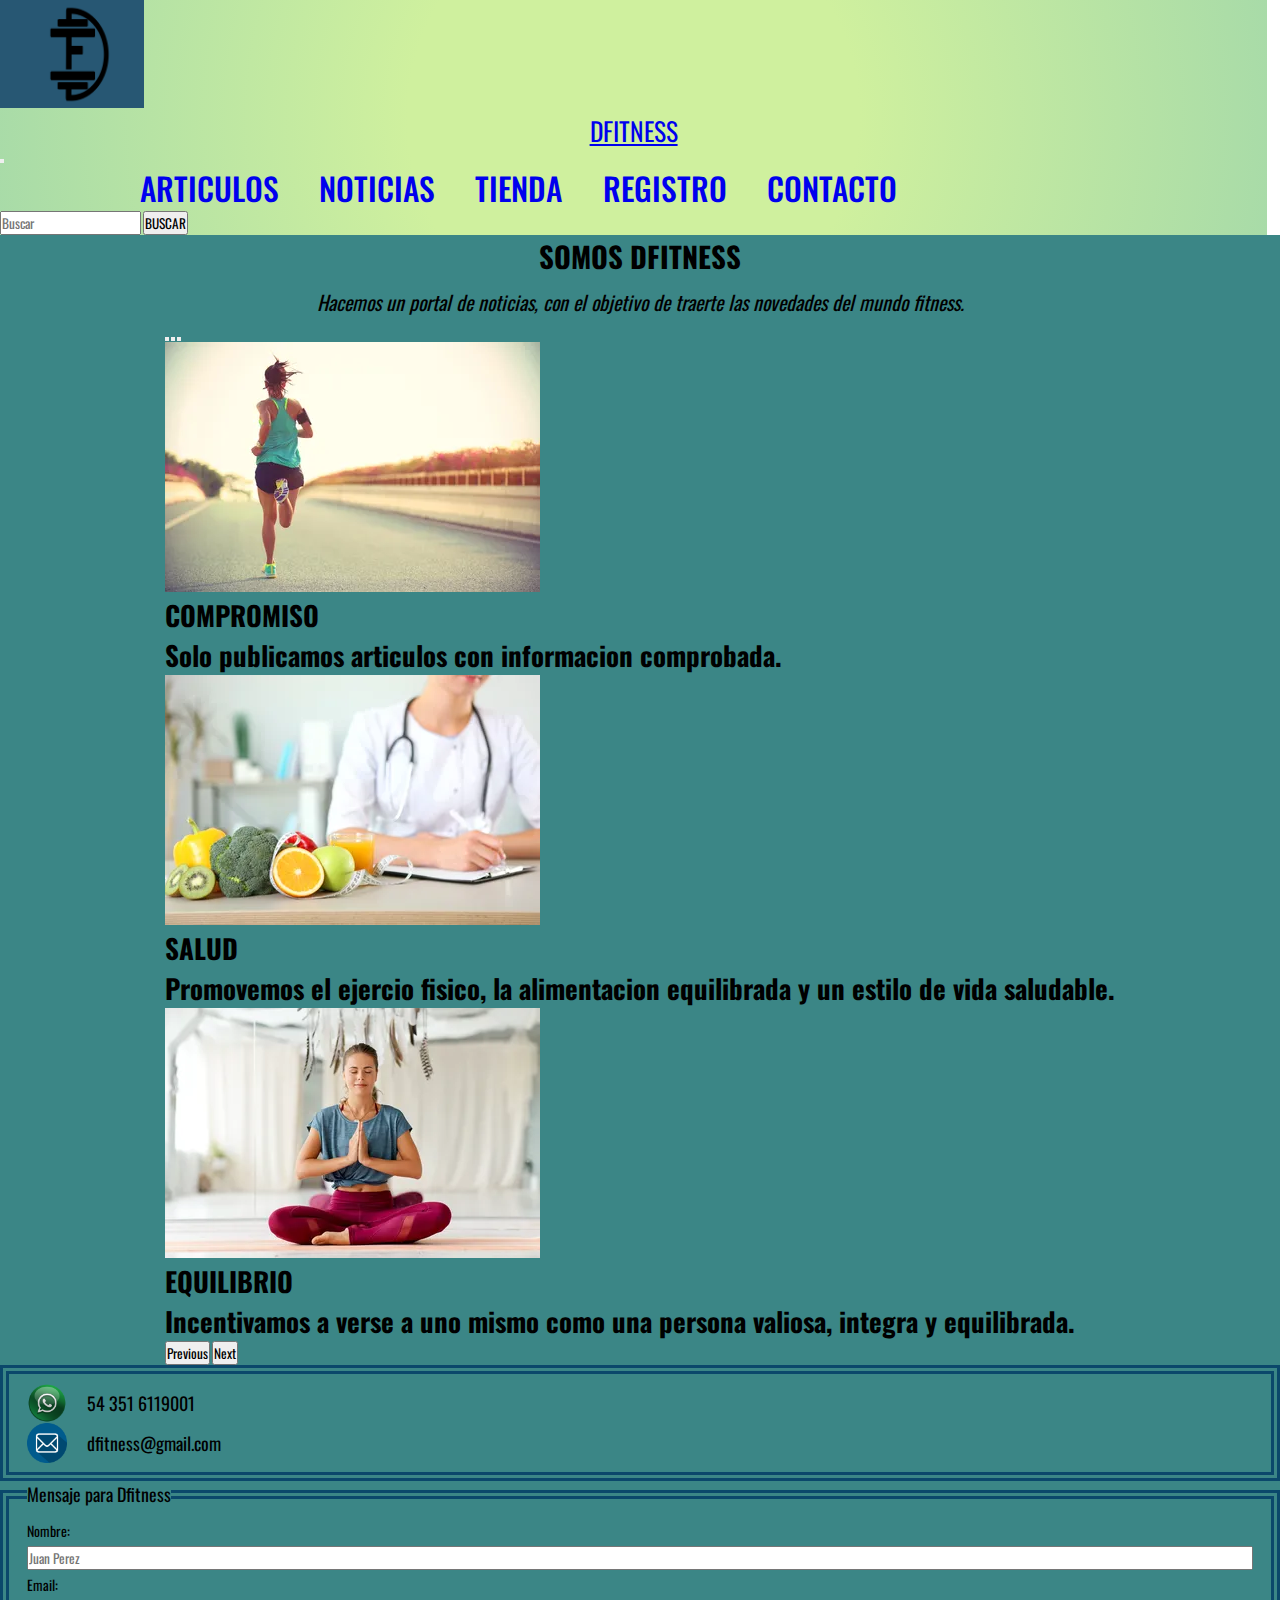
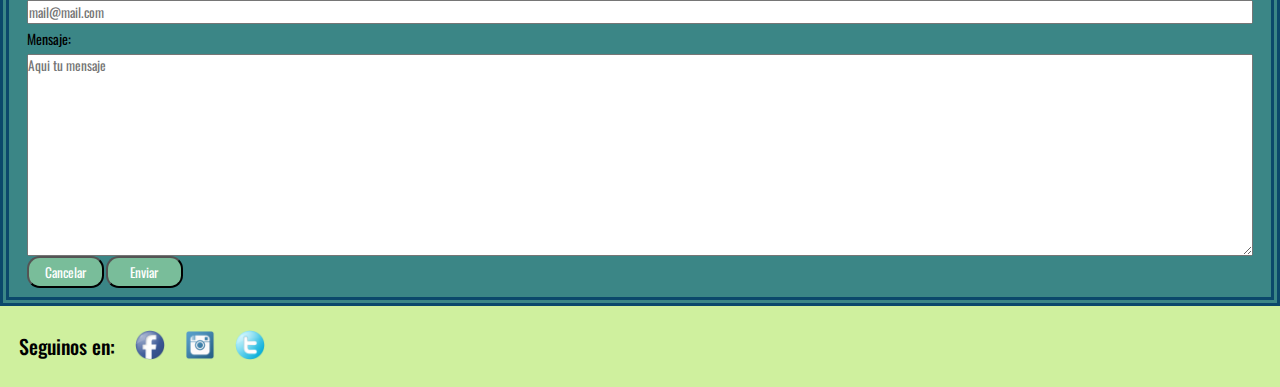
<file: pages/contacto.html>
<!DOCTYPE html>
<html lang="es">

<head>
    <meta charset="UTF-8">
    <meta http-equiv="X-UA-Compatible" content="IE=edge">
    <meta name="viewport" content="width=device-width, initial-scale=1.0">
    <link rel="shortcut icon" href="./image/favicon.png">
    <title>DFitness Portal de Noticias Fitness</title>
    <link href="https://cdn.jsdelivr.net/npm/bootstrap@5.2.0-beta1/dist/css/bootstrap.min.css" rel="stylesheet"
        integrity="sha384-0evHe/X+R7YkIZDRvuzKMRqM+OrBnVFBL6DOitfPri4tjfHxaWutUpFmBp4vmVor" crossorigin="anonymous">
    <link rel="stylesheet" href="../css/style.css">
</head>

<body>
    <nav class="navbar navbar-expand-md bg-light fondoDegrade">
        <div class="container-fluid">
            <a class="navbar-brand" href="../index.html">
                <img src="../image/logof.png" alt="Logo D Fitness Index portal de noticias fitness" class="logoHeader">
                <p class="centrado">DFITNESS</p>
            </a>
            <!-- boton hamburguesa -->
            <button class="navbar-toggler" type="button" data-bs-toggle="collapse"
                data-bs-target="#navbarSupportedContent" aria-controls="navbarSupportedContent" aria-expanded="false"
                aria-label="Toggle navigation">
                <span class="navbar-toggler-icon"></span>
            </button>
            <!-- boton hamburguesa -->
            <div class="collapse navbar-collapse" id="navbarSupportedContent">
                <ul class="navbar-nav me-auto mb-2 mb-lg-0">
                    <li class="nav-item">
                        <a class="nav-link" aria-current="page" href="../pages/articulos.html">ARTICULOS</a>
                    </li>
                    <li class="nav-item">
                        <a class="nav-link" href="../pages/noticias.html">NOTICIAS</a>
                    </li>
                    <li class="nav-item dropdown">
                        <a class="nav-link dropdown-toggle" href="../pages/tienda.html" id="navbarDropdown"
                            role="button" data-bs-toggle="dropdown" aria-expanded="false">
                            TIENDA
                        </a>
                        <ul class="dropdown-menu" aria-labelledby="navbarDropdown">
                            <li><a class="dropdown-item" href="../pages/tienda.html#indumentaria">INDUMENTARIA</a></li>
                            <li><a class="dropdown-item" href="../pages/tienda.html#maquinas">MAQUINAS</a></li>
                            <li><a class="dropdown-item" href="../pages/tienda.html#suplementos">SUPLEMENTOS</a></li>
                            <li><a class="dropdown-item" href="../pages/tienda.html#equipamientos">EQUIPAMIENTOS</a>
                            </li>
                        </ul>
                    </li>
                    <li class="nav-item">
                        <a class="nav-link" href="../pages/registracion.html">REGISTRO</a>
                    </li>
                    <li class="nav-item">
                        <a class="nav-link active" href="../pages/contacto.html">CONTACTO</a>
                    </li>
                </ul>
                <form class="d-flex" role="search">
                    <input class="form-control me-2" type="search" placeholder="Buscar" aria-label="Search">
                    <button class="btn btn-outline-success" type="submit">BUSCAR</button>
                </form>
            </div>
        </div>
    </nav>

    <!-- Final del menu-->
    <main class="fondoCeleste">
        <section>
            <article class="contenedorPresentacionContacto">
                <h2>Somos Dfitness</h2>
                <p class="parrafoPresentacionContacto"><em>Hacemos un portal de noticias, con el objetivo de traerte las
                        novedades del mundo fitness.</em></p>
                <div id="carouselExampleDark" class="carousel carousel-dark slide col-8" data-bs-ride="carousel">
                    <div class="carousel-indicators">
                        <button type="button" data-bs-target="#carouselExampleDark" data-bs-slide-to="0" class="active"
                            aria-current="true" aria-label="Slide 1"></button>
                        <button type="button" data-bs-target="#carouselExampleDark" data-bs-slide-to="1"
                            aria-label="Slide 2"></button>
                        <button type="button" data-bs-target="#carouselExampleDark" data-bs-slide-to="2"
                            aria-label="Slide 3"></button>
                    </div>
                    <div class="carousel-inner">
                        <div class="carousel-item active" data-bs-interval="4000">
                            <img src="../image/compromiso.jpg" class="d-block w-100" alt="mujer entrenando">
                            <div class="carousel-caption d-none d-md-block">
                                <h5 class="parrafoCarrusel">COMPROMISO</h5>
                                <p class="parrafoCarrusel">Solo publicamos articulos con informacion comprobada.</p>
                            </div>
                        </div>
                        <div class="carousel-item" data-bs-interval="4000">
                            <img src="../image/salud.jpg" class="d-block w-100" alt="alimentos nutricionista">
                            <div class="carousel-caption d-none d-md-block">
                                <h5 class="parrafoCarrusel">SALUD</h5>
                                <p class="parrafoCarrusel">Promovemos el ejercio fisico, la alimentacion equilibrada y un estilo de vida
                                    saludable.</p>
                            </div>
                        </div>
                        <div class="carousel-item" data-bs-interval="4000">
                            <img src="../image/equilibrio.jpg" class="d-block w-100" alt="mujer meditando">
                            <div class="carousel-caption d-none d-md-block">
                                <h5 class="parrafoCarrusel">EQUILIBRIO</h5>
                                <p class="parrafoCarrusel">Incentivamos a verse a uno mismo como una persona valiosa, integra y equilibrada.</p>
                            </div>
                        </div>
                    </div>
                    <button class="carousel-control-prev" type="button" data-bs-target="#carouselExampleDark"
                        data-bs-slide="prev">
                        <span class="carousel-control-prev-icon" aria-hidden="true"></span>
                        <span class="visually-hidden">Previous</span>
                    </button>
                    <button class="carousel-control-next" type="button" data-bs-target="#carouselExampleDark"
                        data-bs-slide="next">
                        <span class="carousel-control-next-icon" aria-hidden="true"></span>
                        <span class="visually-hidden">Next</span>
                    </button>
                </div>
            </article>
        </section>
        <!--Final de texto de presentacion-->
        <section class="contenedorDatosContacto bordeArticulo">
            <div class="contenedorContacto">
                <img src="../image/Whatsapp-icon.png" alt="logo de Whatsapp" class="imagenDatosContacto">
                <p class="parrafoDatosContacto"> 54 351 6119001 </p>
            </div>
            <div class="contenedorContacto">
                <img src="../image/email-icon.png" alt="logo de email" class="imagenDatosContacto">
                <p class="parrafoDatosContacto"> dfitness@gmail.com </p>
            </div>
        </section>
        <!--Imagen de y datos de Contacto-->
        <section>
            <form action="envio.php">
                <fieldset class="contenedorDatosContacto bordeArticulo">
                    <legend class="parrafoFomularioContactoLegend">Mensaje para Dfitness</legend>
                    <label for="nombre" class="parrafoFomularioContacto">Nombre:</label>
                    <input type="text" id="nombre" placeholder="Juan Perez" required>
                    <label for="email" class="parrafoFomularioContacto">Email:</label>
                    <input type="email" id="email" placeholder="mail@mail.com" required>
                    <label for="mensaje" class="parrafoFomularioContacto">Mensaje:</label>
                    <textarea name="" id="mensaje" cols="180" rows="10" placeholder="Aqui tu mensaje"
                        required></textarea>
                    <div>
                        <input type="reset" value="Cancelar" class="botonesContacto transition fondoVerde">
                        <input type="submit" value="Enviar" class="botonesContacto transition fondoVerde">
                    </div>
                </fieldset>
            </form>
        </section>
        <!-- fin de formulario de contacto-->
    </main>
    <footer>
        <section class="footer">
            <p class="parrafoFooter">Seguinos en:</p>
            <a href="https://www.facebook.com" target="_blank"><img src="../image/facebook.png"
                    alt="link a la pagina de Facebook" class="logoFooter">
                <a href="https://www.instagram.com" target="_blank">
                    <img src="../image/Instagram-icon.png" alt="link a la pagina de Instagram" class="logoFooter">
                    <a href="https://twitter.com" target="_blank">
                        <img src="../image/twitter.png" alt="link a la pagina de Twitter" class="logoFooter">
        </section>
    </footer>
    <!-- Final del footer-->
    <!-- JavaScript bootstrap -->
    <script src="https://cdn.jsdelivr.net/npm/bootstrap@5.2.0-beta1/dist/js/bootstrap.bundle.min.js"
        integrity="sha384-pprn3073KE6tl6bjs2QrFaJGz5/SUsLqktiwsUTF55Jfv3qYSDhgCecCxMW52nD2"
        crossorigin="anonymous"></script>

</body>

</html>
</file>
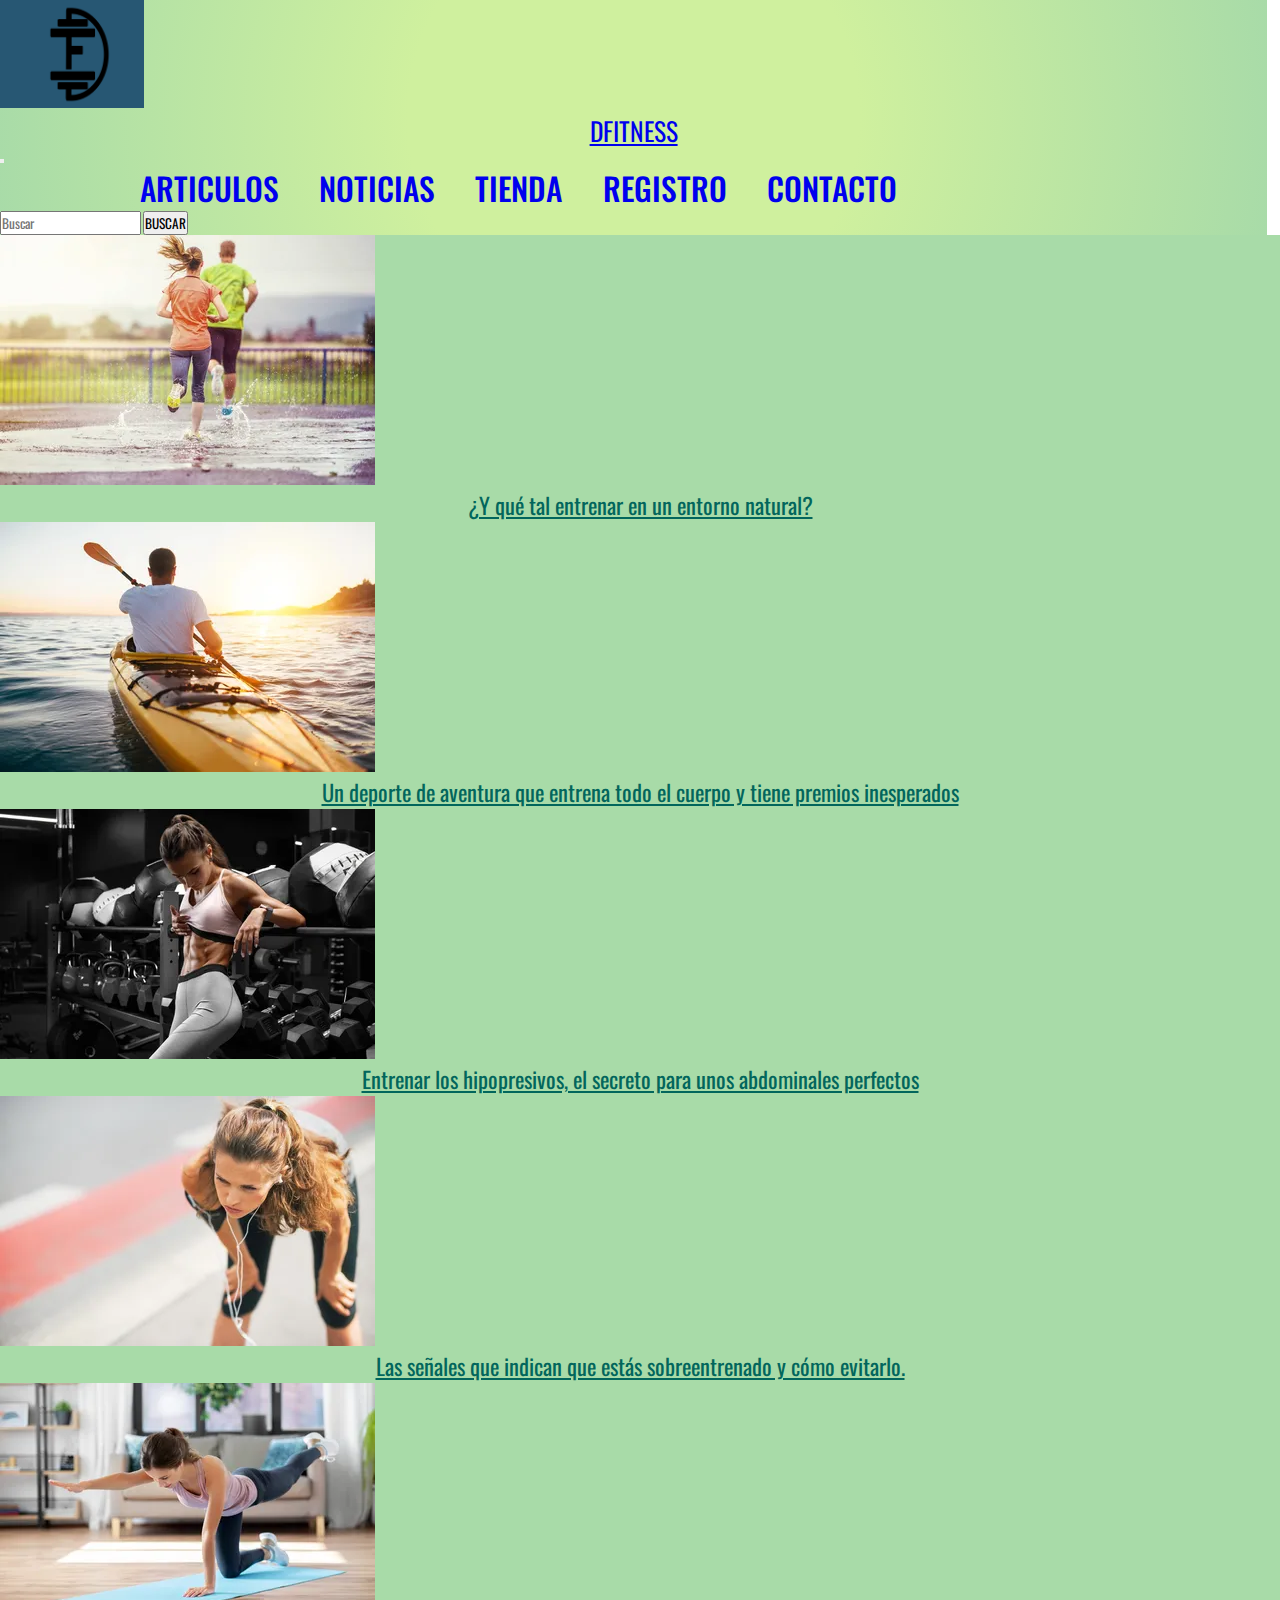
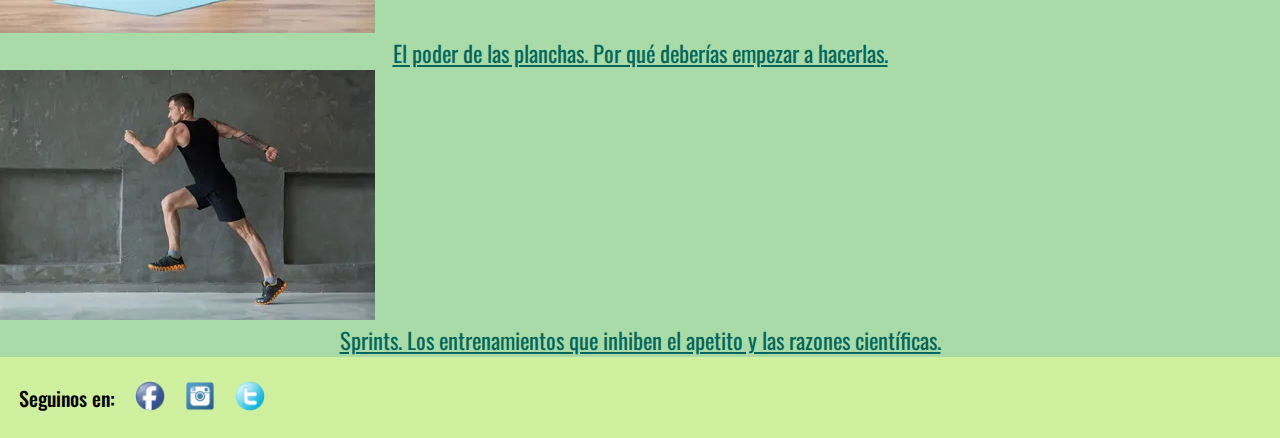
<file: pages/noticias.html>
<!DOCTYPE html>
<html lang="es">

<head>
    <meta charset="UTF-8">
    <meta http-equiv="X-UA-Compatible" content="IE=edge">
    <meta name="viewport" content="width=device-width, initial-scale=1.0">
    <link rel="shortcut icon" href="./image/favicon.png">
    <title>DFitness Portal de Noticias Fitness</title>
    <link href="https://cdn.jsdelivr.net/npm/bootstrap@5.2.0-beta1/dist/css/bootstrap.min.css" rel="stylesheet"
        integrity="sha384-0evHe/X+R7YkIZDRvuzKMRqM+OrBnVFBL6DOitfPri4tjfHxaWutUpFmBp4vmVor" crossorigin="anonymous">
    <link rel="stylesheet" href="../css/style.css">
</head>

<body>
    <nav class="navbar navbar-expand-md bg-light fondoDegrade">
        <div class="container-fluid">
            <a class="navbar-brand" href="../index.html">
                <img src="../image/logof.png" alt="Logo D Fitness Index portal de noticias fitness" class="logoHeader">
                <p class="centrado">DFITNESS</p>
            </a>
            <!-- boton hamburguesa -->
            <button class="navbar-toggler" type="button" data-bs-toggle="collapse"
                data-bs-target="#navbarSupportedContent" aria-controls="navbarSupportedContent" aria-expanded="false"
                aria-label="Toggle navigation">
                <span class="navbar-toggler-icon"></span>
            </button>
            <!-- boton hamburguesa -->
            <div class="collapse navbar-collapse" id="navbarSupportedContent">
                <ul class="navbar-nav me-auto mb-2 mb-lg-0">
                    <li class="nav-item">
                        <a class="nav-link" aria-current="page" href="../pages/articulos.html">ARTICULOS</a>
                    </li>
                    <li class="nav-item">
                        <a class="nav-link active" href="../pages/noticias.html">NOTICIAS</a>
                    </li>
                    <li class="nav-item dropdown">
                        <a class="nav-link dropdown-toggle" href="../pages/tienda.html" id="navbarDropdown"
                            role="button" data-bs-toggle="dropdown" aria-expanded="false">
                            TIENDA
                        </a>
                        <ul class="dropdown-menu" aria-labelledby="navbarDropdown">
                            <li><a class="dropdown-item" href="../pages/tienda.html#indumentaria">INDUMENTARIA</a></li>
                            <li><a class="dropdown-item" href="../pages/tienda.html#maquinas">MAQUINAS</a></li>
                            <li><a class="dropdown-item" href="../pages/tienda.html#suplementos">SUPLEMENTOS</a></li>
                            <li><a class="dropdown-item" href="../pages/tienda.html#equipamientos">EQUIPAMIENTOS</a>
                            </li>
                        </ul>
                    </li>
                    <li class="nav-item">
                        <a class="nav-link" href="../pages/registracion.html">REGISTRO</a>
                    </li>
                    <li class="nav-item">
                        <a class="nav-link" href="../pages/contacto.html">CONTACTO</a>
                    </li>
                </ul>
                <form class="d-flex" role="search">
                    <input class="form-control me-2" type="search" placeholder="Buscar" aria-label="Search">
                    <button class="btn btn-outline-success" type="submit">BUSCAR</button>
                </form>
            </div>
        </div>
    </nav>

    <!-- Final del menu-->
    <main>
        <section class="py-2 container-fluid fondoVerdeMedio">
            <div class="row">
                <article class="col-md-6 col-lg-4">
                    <img class="w-100" src="../image/natural.jpg" alt="entrenamiento en espacios abiertos">
                    <a class="linkNoticia" href="#">¿Y qué tal entrenar en un entorno natural?</a>
                </article>         
                <article class="col-md-6 col-lg-4">
                    <img class="w-100" src="../image/aventura.jpg" alt="hombre remando">
                    <a class="linkNoticia" href="#">Un deporte de aventura que entrena todo el cuerpo y tiene premios inesperados</a>
                </article>
                <article class="col-sm-12 col-md-6 col-lg-4">
                    <img class="w-100" src="../image/abdominales.jpg" alt="mujer entrenando">
                    <a class="linkNoticia" href="#">Entrenar los hipopresivos, el secreto para unos abdominales perfectos</a>
                </article>
                <article class="col-md-6 col-lg-4">
                    <img class="w-100" src="../image/sobreentrenado.jpg" alt="">
                    <a class="linkNoticia" href="#">Las señales que indican que estás sobreentrenado y cómo evitarlo.</a>
                </article>         
                <article class="col-md-6 col-lg-4">
                    <img class="w-100" src="../image/planchas.jpg" alt="">
                    <a class="linkNoticia" href="#">El poder de las planchas. Por qué deberías empezar a hacerlas.</a>
                </article>
                <article class="col-sm-12 col-md-6 col-lg-4">
                    <img class="w-100" src="../image/sprints.jpg" alt="">
                    <a class="linkNoticia" href="#">Sprints. Los entrenamientos que inhiben el apetito y las razones científicas.</a>
                </article>
            </div>
        </section>
        <!-- 
        <article class="noticiaPage">
            <h3>TONI LLORET LANZA SU NUEVO CURSO</h3>
            <p class="novedad animate">NOVEDAD!!</p>
            <div class="noticiaImagenIzquierda">
                <figure class="figuraMargenIzquierda">
                    <img src="../image/toni lloret.jpg" alt="curso Toni Lloret" class="imagenNoticia">
                    <figcaption>
                        <p class="parrafoNoticia"><strong>Todos mis conocimientos en la palma de tu mano. 1* Edicion con
                                un
                                precio
                                especial para
                                miembros de DFitness.</strong></p>
                    </figcaption>
                </figure>
                <p class="parrafoNoticiasPage"> CLUB TONI LLORET
                    Una formación única para que nunca más tengas ninguna duda acerca de cómo progresar en tus
                    entrenamientos, tanto si quieres ganar masa muscular o fuerza, como si quieres realizar una
                    recomposición corporal o perder grasa, sabrás que debes hacer para optimizar el proceso y el por qué
                    de
                    cada cosa. Con clases grabadas y clases en vivo. Accede a una biblioteca con videos donde podras ver
                    la forma correcta de ejecutar todos los ejercicios.
                    QUÉ OBTENDRÁS CON ESTA FORMACIÓN:
                    Serás capaz de programar tus entrenamientos acorde a la etapa y los objetivos que te propongas.
                    Sabrás diseñar tu rutina o la de otra persona en función de tu disponibilidad, objetivos,
                    preferencias, nivel, etc. Sabrás periodizar y programar tu entrenamiento en función de los objetivos
                    que quieras conseguir y de como avances.
                    Conocerás y entenderás las claves para progresar siempre y sin estancarte los distintos marcadores
                    válidos para estimar una progresión ya sea de rendimiento o de estética como por ejemplo: menos
                    grasa, más masa muscular, más fuerza, aumentos de los perímetros buenos y disminución de los
                    perímetros malos (cintura).
                    Sabrás cuándo es el momento óptimo para comenzar o para cortar una fase de volumen, recomposición o
                    definición y cómo debes enfocar el entrenamiento, la nutrición y la suplementación en cada una de
                    las fases. Aprenderás a progresar siempre en la dirección correcta, sin dudas y entendiendo cada
                    cosa que haces.
                    Entenderás realmente cómo enfocar las series dependiendo del objetivo que busques y sabrás debes de
                    esperar o conseguir con cada una de ellas, que nivel de esfuerzo debe aplicar, qué técnicas usar
                    para enfatizar el estímulo correcto y minimizar la fatiga.
                    Rutinas que se adaptan a distintos niveles de entrenamiento y la disponibilidad horaria.
                    En resumen: Quiero darte todos mis conocimientos y apoyo para que no estés perdido nunca más.
                    La primera edición cierra el 31/8/2022, reserva ahora tu plaza, tambien puedes acceder ahora
                    mismo a una masterclass gratuita sobre periodización del entrenamiento y distintas maneras de
                    progresar en cargas.
                </p>
            </div>
        </article>
        -->
    </main>
    <footer>
        <section class="footer">
            <p class="parrafoFooter">Seguinos en:</p>
            <a href="https://www.facebook.com" target="_blank"><img src="../image/facebook.png"
                    alt="link a la pagina de Facebook" class="logoFooter">
                <a href="https://www.instagram.com" target="_blank">
                    <img src="../image/Instagram-icon.png" alt="link a la pagina de Instagram" class="logoFooter">
                    <a href="https://twitter.com" target="_blank">
                        <img src="../image/twitter.png" alt="link a la pagina de Twitter" class="logoFooter">
        </section>
    </footer>
    <!-- Final del footer-->
    <!-- JavaScript bootstrap -->
    <script src="https://cdn.jsdelivr.net/npm/bootstrap@5.2.0-beta1/dist/js/bootstrap.bundle.min.js"
        integrity="sha384-pprn3073KE6tl6bjs2QrFaJGz5/SUsLqktiwsUTF55Jfv3qYSDhgCecCxMW52nD2"
        crossorigin="anonymous"></script>

</body>

</html>
</file>
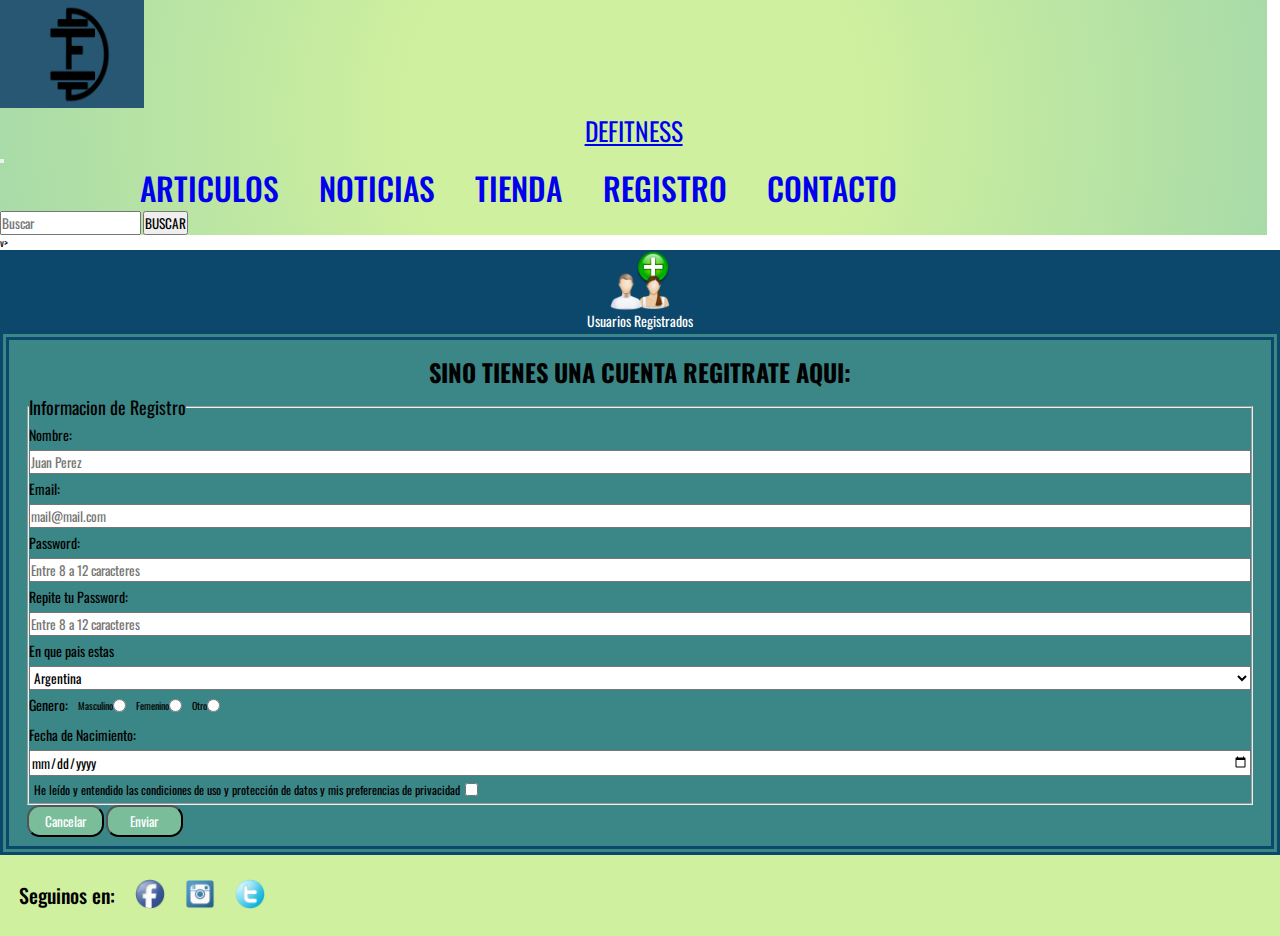
<file: pages/registracion.html>
<!DOCTYPE html>
<html lang="es">

<head>
    <meta charset="UTF-8">
    <meta http-equiv="X-UA-Compatible" content="IE=edge">
    <meta name="viewport" content="width=device-width, initial-scale=1.0">
    <link rel="shortcut icon" href="./image/favicon.png">
    <title>DFitness Portal de Noticias Fitness</title>
    <link href="https://cdn.jsdelivr.net/npm/bootstrap@5.2.0-beta1/dist/css/bootstrap.min.css" rel="stylesheet"
        integrity="sha384-0evHe/X+R7YkIZDRvuzKMRqM+OrBnVFBL6DOitfPri4tjfHxaWutUpFmBp4vmVor" crossorigin="anonymous">
    <link rel="stylesheet" href="../css/style.css">
</head>

<body>
    <nav class="navbar navbar-expand-md bg-light fondoDegrade">
        <div class="container-fluid">
            <a class="navbar-brand" href="../index.html">
                <img src="../image/logof.png" alt="Logo D Fitness Index portal de noticias fitness" class="logoHeader">
                <p class="centrado">DEFITNESS</p>
            </a>
            <!-- boton hamburguesa -->
            <button class="navbar-toggler" type="button" data-bs-toggle="collapse"
                data-bs-target="#navbarSupportedContent" aria-controls="navbarSupportedContent" aria-expanded="false"
                aria-label="Toggle navigation">
                <span class="navbar-toggler-icon"></span>
            </button>
            <!-- boton hamburguesa -->
            <div class="collapse navbar-collapse" id="navbarSupportedContent">
                <ul class="navbar-nav me-auto mb-2 mb-lg-0">
                    <li class="nav-item">
                        <a class="nav-link" aria-current="page" href="../pages/articulos.html">ARTICULOS</a>
                    </li>
                    <li class="nav-item">
                        <a class="nav-link" href="../pages/noticias.html">NOTICIAS</a>
                    </li>
                    <li class="nav-item dropdown">
                        <a class="nav-link dropdown-toggle" href="../pages/tienda.html" id="navbarDropdown"
                            role="button" data-bs-toggle="dropdown" aria-expanded="false">
                            TIENDA
                        </a>
                        <ul class="dropdown-menu" aria-labelledby="navbarDropdown">
                            <li><a class="dropdown-item" href="../pages/tienda.html#indumentaria">INDUMENTARIA</a></li>
                            <li><a class="dropdown-item" href="../pages/tienda.html#maquinas">MAQUINAS</a></li>
                            <li><a class="dropdown-item" href="../pages/tienda.html#suplementos">SUPLEMENTOS</a></li>
                            <li><a class="dropdown-item" href="../pages/tienda.html#equipamientos">EQUIPAMIENTOS</a>
                            </li>
                        </ul>
                    </li>
                    <li class="nav-item">
                        <a class="nav-link active" href="../pages/registracion.html">REGISTRO</a>
                    </li>
                    <li class="nav-item">
                        <a class="nav-link" href="../pages/contacto.html">CONTACTO</a>
                    </li>
                </ul>
                <form class="d-flex" role="search">
                    <input class="form-control me-2" type="search" placeholder="Buscar" aria-label="Search">
                    <button class="btn btn-outline-success" type="submit">BUSCAR</button>
                </form>
            </div>
        </div>
    </nav>
    v>
    <!-- Final del menu-->
    <main>
        <section>
            <figure class="contenedorUsuarioRegistrado">
                <img src="../image/Usuarios-registrados-icon.png" alt="Imagen de acceso para usuarios registrados"
                    class="imagenUsuarioRegistrado">
                <figcaption class="parrafoUsuarioRegistrado">Usuarios Registrados</figcaption>
            </figure>
        </section>
        <section class="contenedorDatosContacto bordeArticulo fondoCeleste">
            <h3>Sino tienes una cuenta regitrate aqui:</h3>
            <form action="envio.php" method="get">
                <fieldset class="contenedorDatosContacto">
                    <legend class="parrafoFomularioContactoLegend">Informacion de Registro</legend>
                    <label for="nombre" class="parrafoFomularioContacto">Nombre:</label>
                    <input type="text" id="nombre" placeholder="Juan Perez" required>
                    <label for="email" class="parrafoFomularioContacto">Email:</label>
                    <input type="email" id="email" placeholder="mail@mail.com" required>
                    <label for="password" class="parrafoFomularioContacto">Password:</label>
                    <input type="password" name="clave" id="password" placeholder="Entre 8 a 12 caracteres" required>
                    <label for="passwordcopy" class="parrafoFomularioContacto">Repite tu Password:</label>
                    <input type="password" name="clavecopy" id="passwordcopy" placeholder="Entre 8 a 12 caracteres"
                        required>
                    <label for="pais" class="parrafoFomularioContacto">En que pais estas</label>
                    <select name="" id="pais">
                        <option value="Argentina">Argentina</option>
                        <option value="Bolivia">Bolivia</option>
                        <option value="Brazil">Brazil</option>
                        <option value="Chile">Chile</option>
                        <option value="Colombia">Colombia</option>
                        <option value="Ecuador">Ecuador</option>
                        <option value="Paraguay">Paraguay</option>
                        <option value="Peru">Peru</option>
                        <option value="Uruguay">Uruguay</option>
                        <option value="Venezuela">Venezuela</option>
                        <option value="Otro">Otro</option>
                    </select>
                    <div class="contenedorContacto">
                        <p class="parrafoFomularioContacto">Genero:</p>
                        <label for="masculino" class="parrafoFomularioContactoGenero">Masculino</label>
                        <input type="radio" id="masculino" value="genero" name="genero">
                        <label for="femenino" class="parrafoFomularioContactoGenero">Femenino</label>
                        <input type="radio" name="genero" id="femenino" value="genero">
                        <label for="otro" class="parrafoFomularioContactoGenero">Otro</label>
                        <input type="radio" id="otro" value="genero" name="genero">
                    </div>
                    <label for="fechanacimiento" class="parrafoFomularioContacto">Fecha de Nacimiento:</label>
                    <input type="date" name="nacimiento" id="fechanacimiento" placeholder="dd/mm/aaaa">
                    <div class="contenedorContacto">
                        <label for="privacidad" class="parrafoLegales">He leído y entendido las condiciones de uso y
                            protección de datos y mis
                            preferencias de privacidad</label>
                        <input type="checkbox" name="acuerdo" id="privacidad" required>
                    </div>
                </fieldset>
                <input type="reset" value="Cancelar" class="botonesContacto transition fondoVerde">
                <input type="submit" value="Enviar" class="botonesContacto transition fondoVerde">
            </form>
        </section>
    </main>
    <footer>
        <section class="footer">
            <p class="parrafoFooter">Seguinos en:</p>
            <a href="https://www.facebook.com" target="_blank"><img src="../image/facebook.png"
                    alt="link a la pagina de Facebook" class="logoFooter">
                <a href="https://www.instagram.com" target="_blank">
                    <img src="../image/Instagram-icon.png" alt="link a la pagina de Instagram" class="logoFooter">
                    <a href="https://twitter.com" target="_blank">
                        <img src="../image/twitter.png" alt="link a la pagina de Twitter" class="logoFooter">
        </section>
    </footer>
    <!-- Final del footer-->
    <!-- JavaScript bootstrap -->
    <script src="https://cdn.jsdelivr.net/npm/bootstrap@5.2.0-beta1/dist/js/bootstrap.bundle.min.js"
        integrity="sha384-pprn3073KE6tl6bjs2QrFaJGz5/SUsLqktiwsUTF55Jfv3qYSDhgCecCxMW52nD2"
        crossorigin="anonymous"></script>

</body>

</html>
</file>
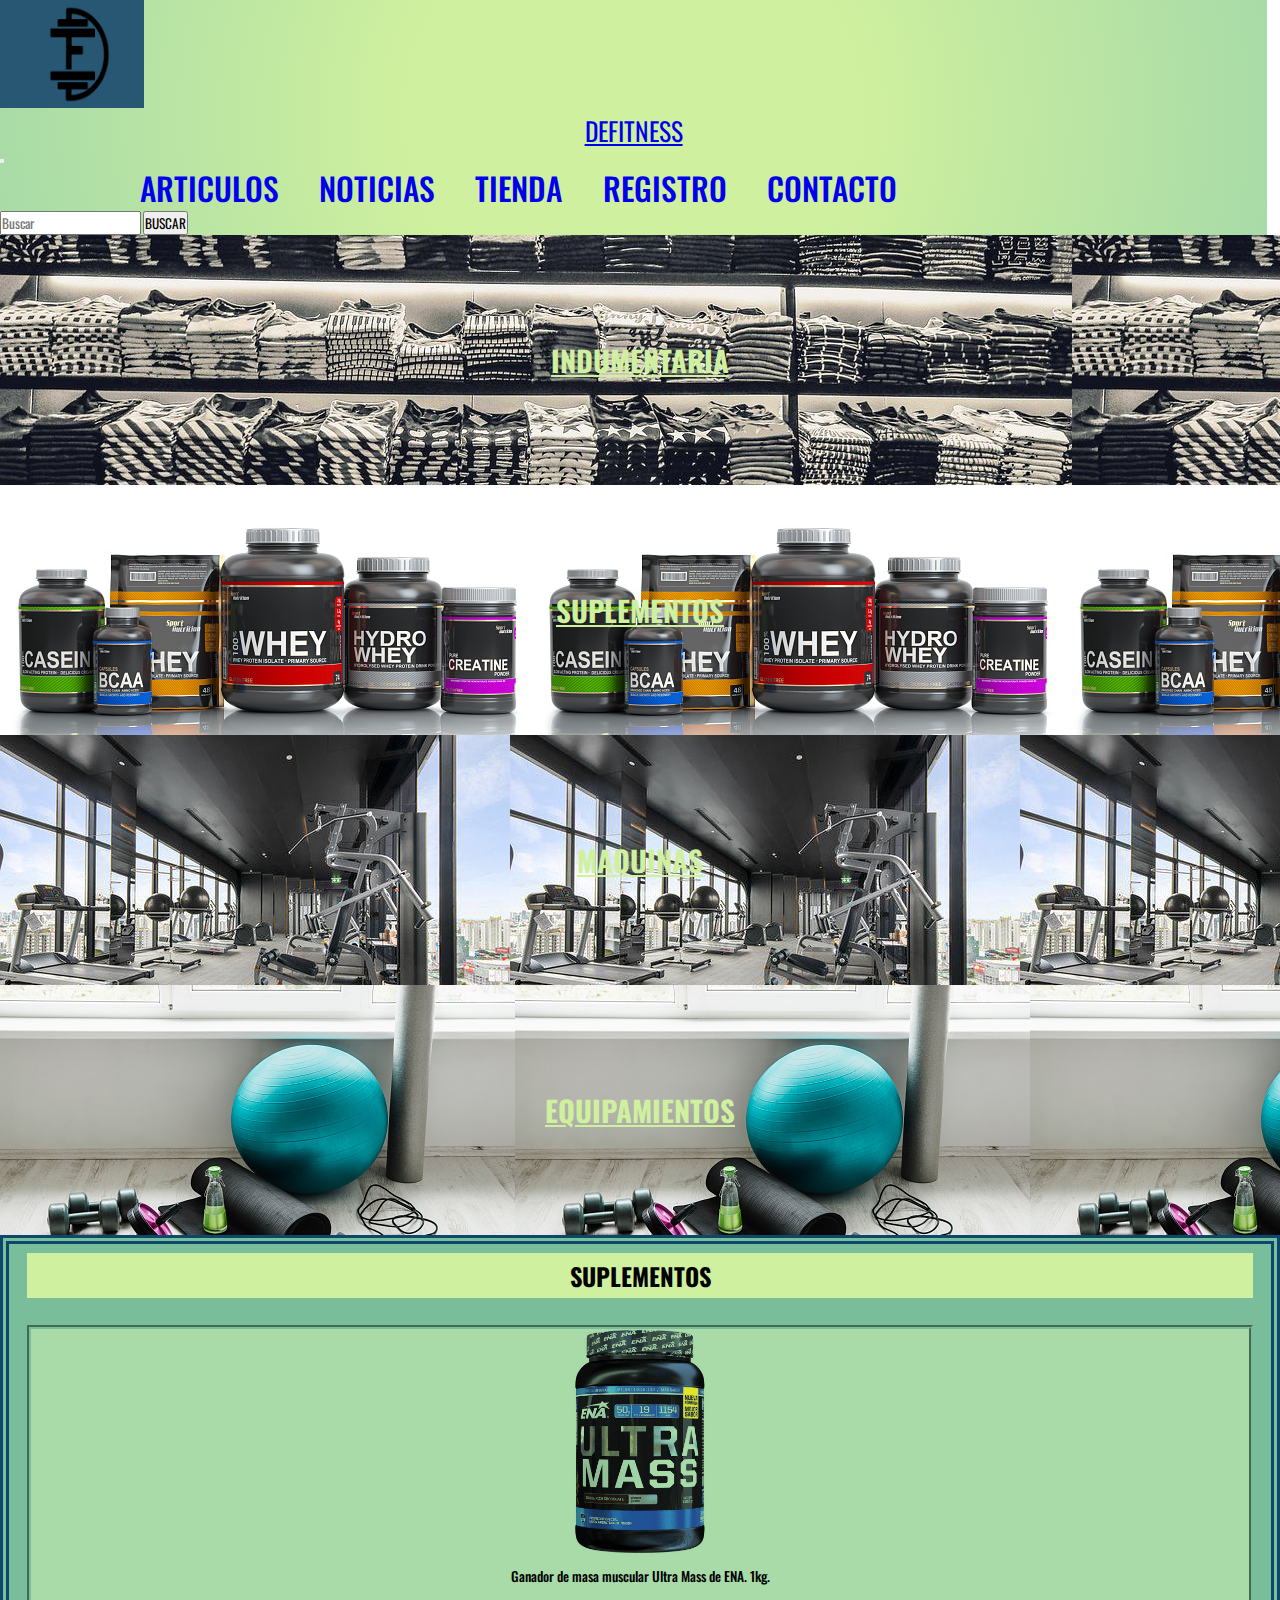
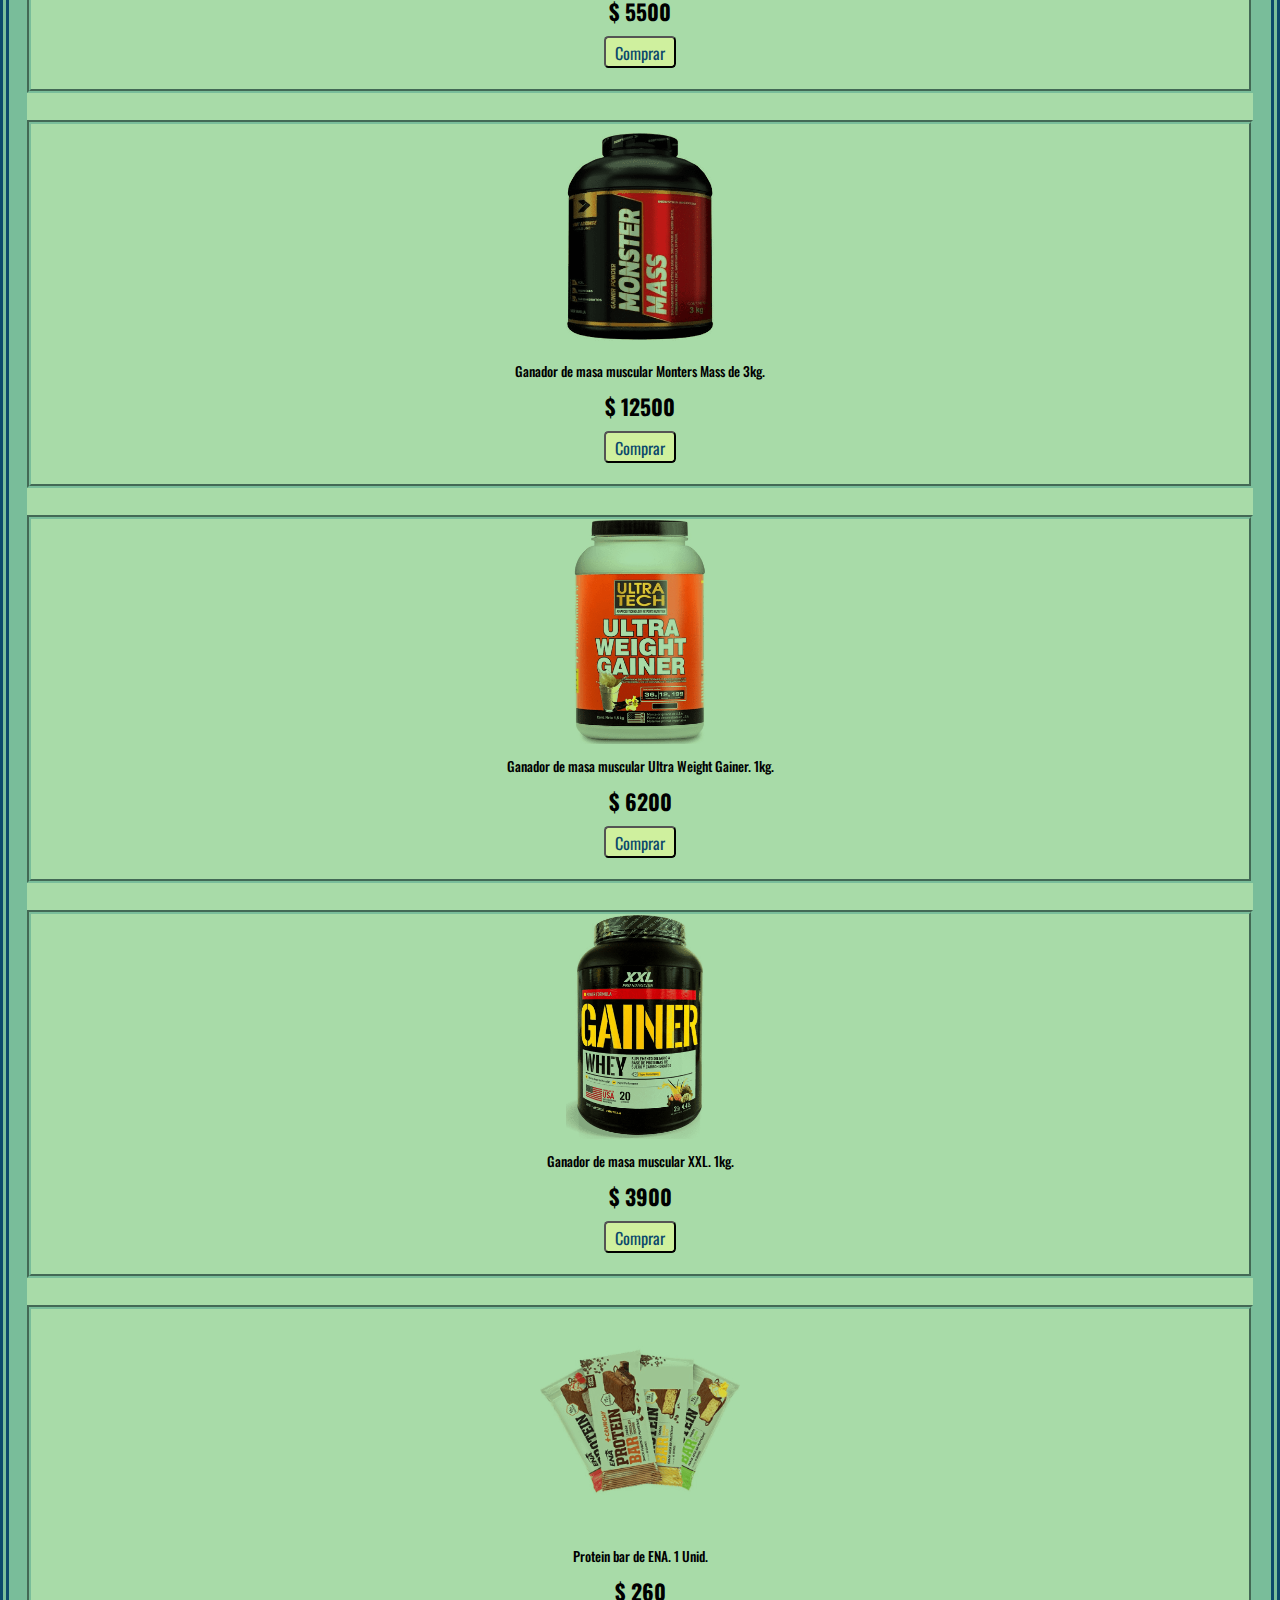
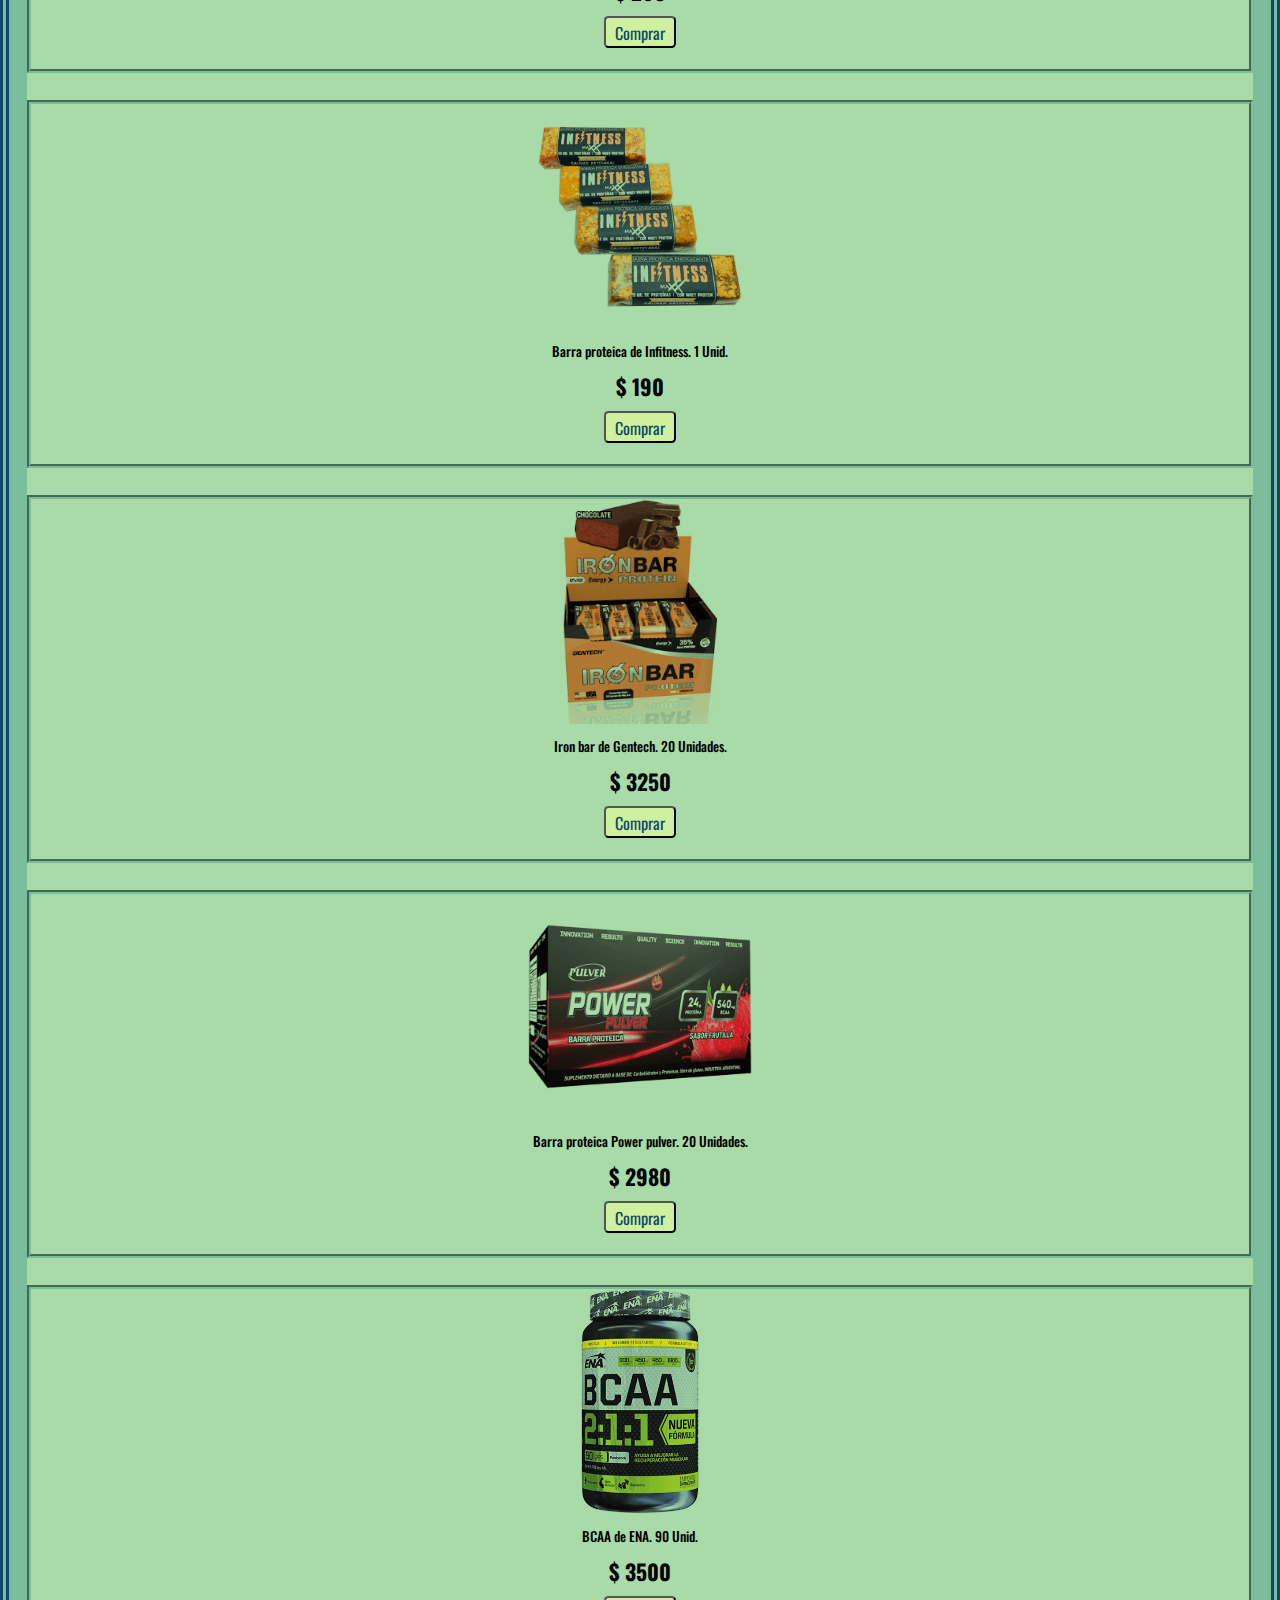
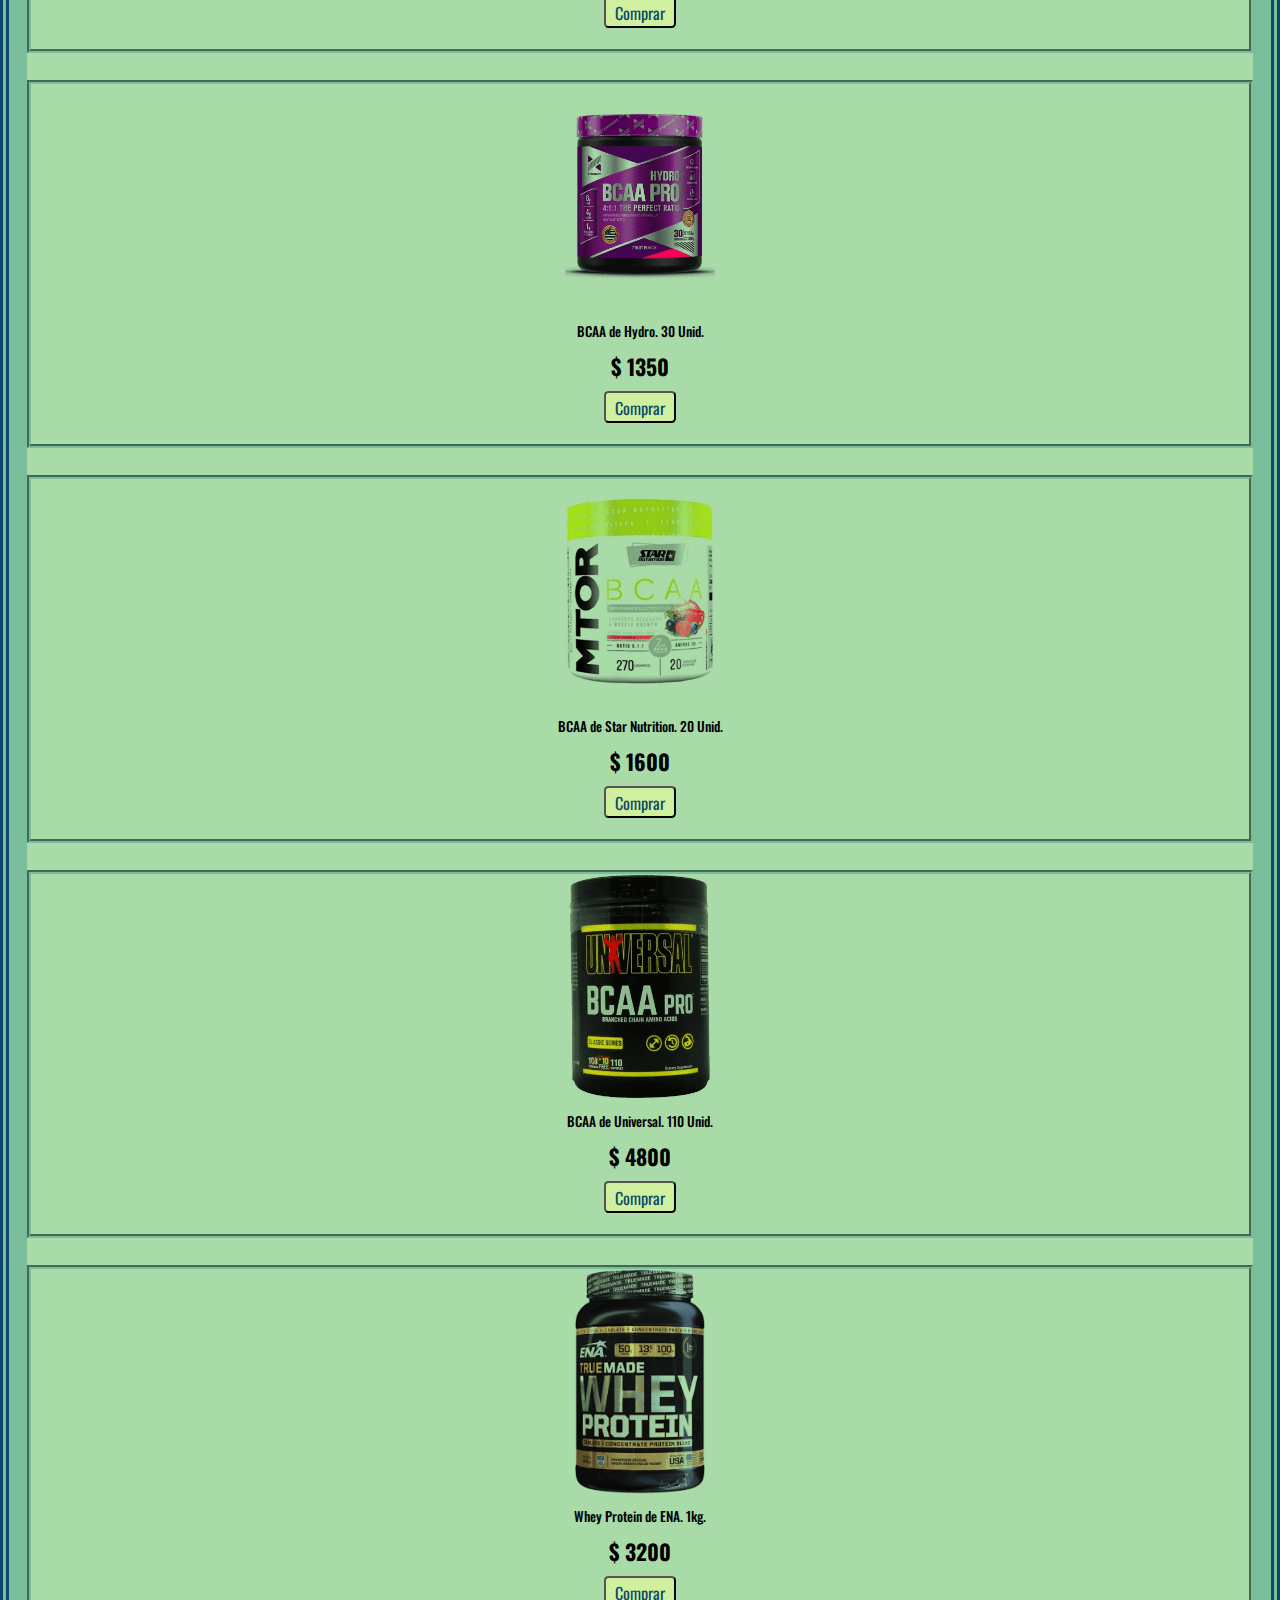
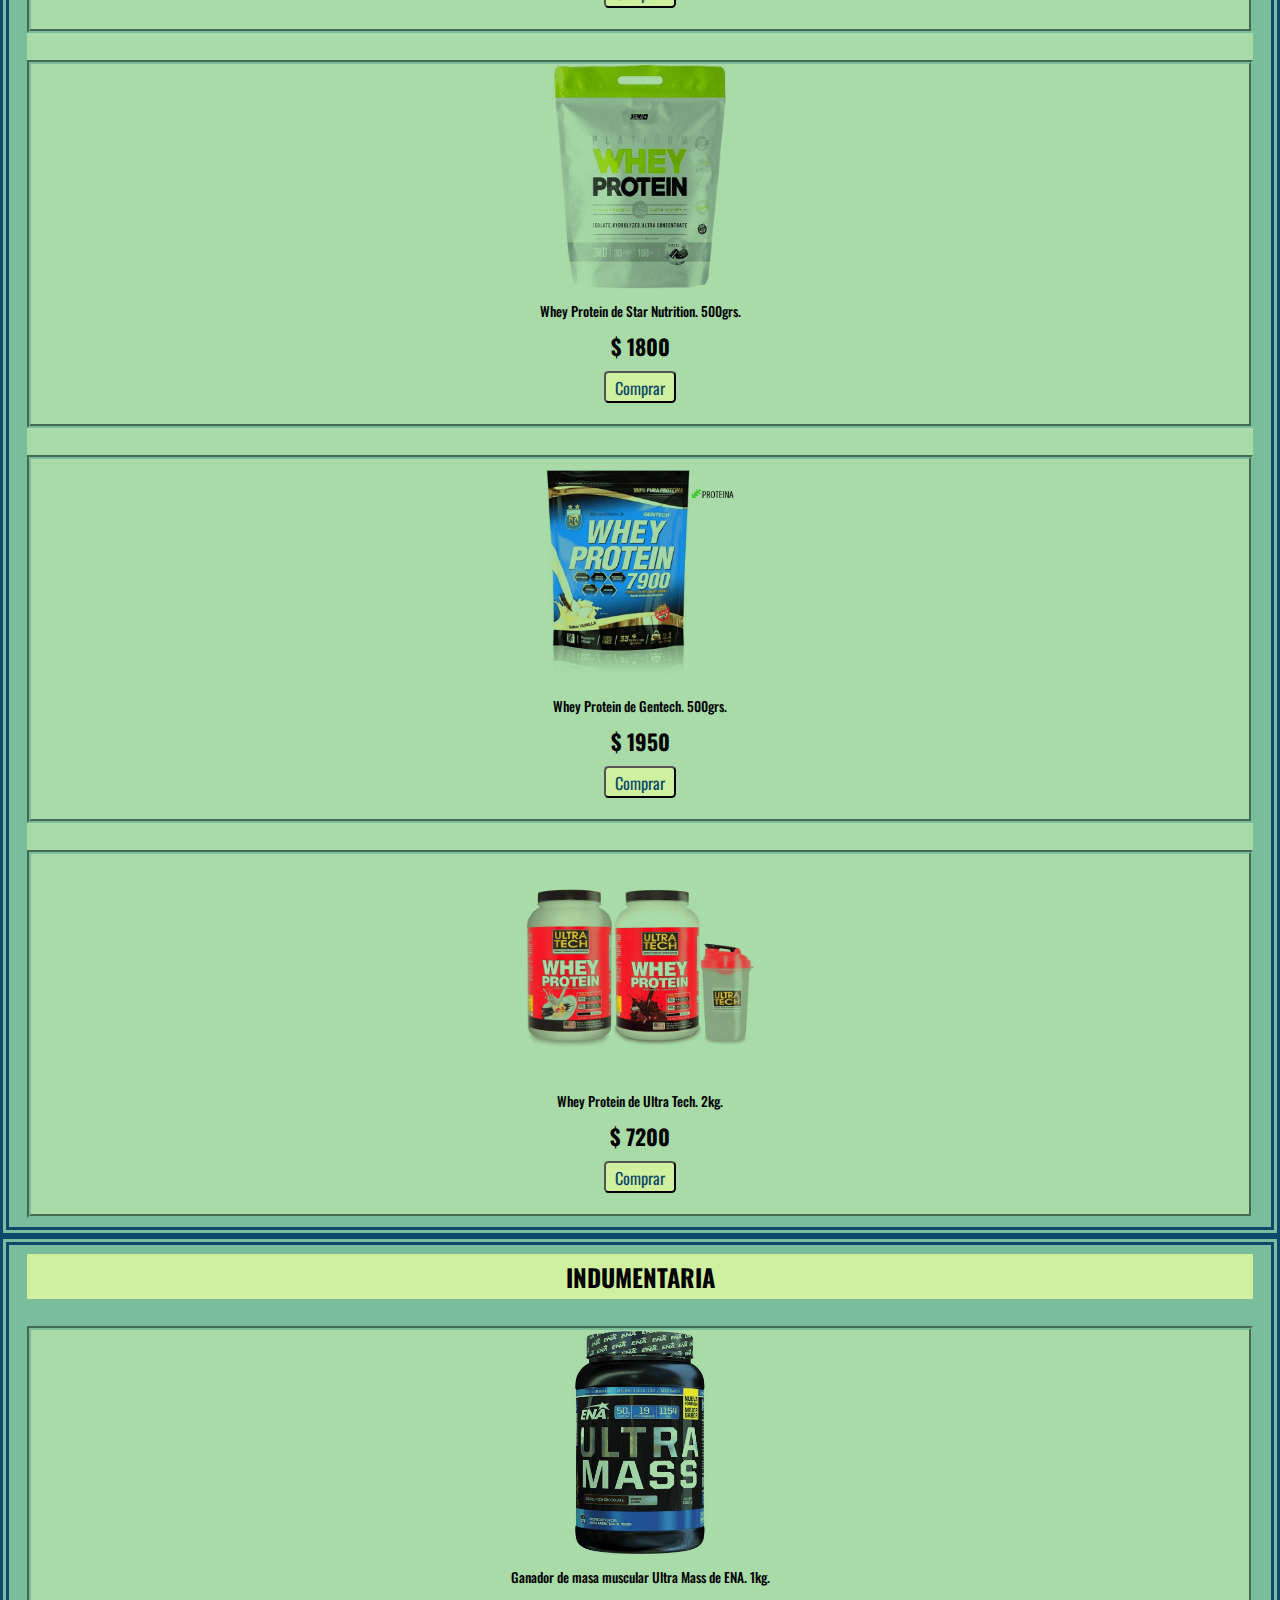
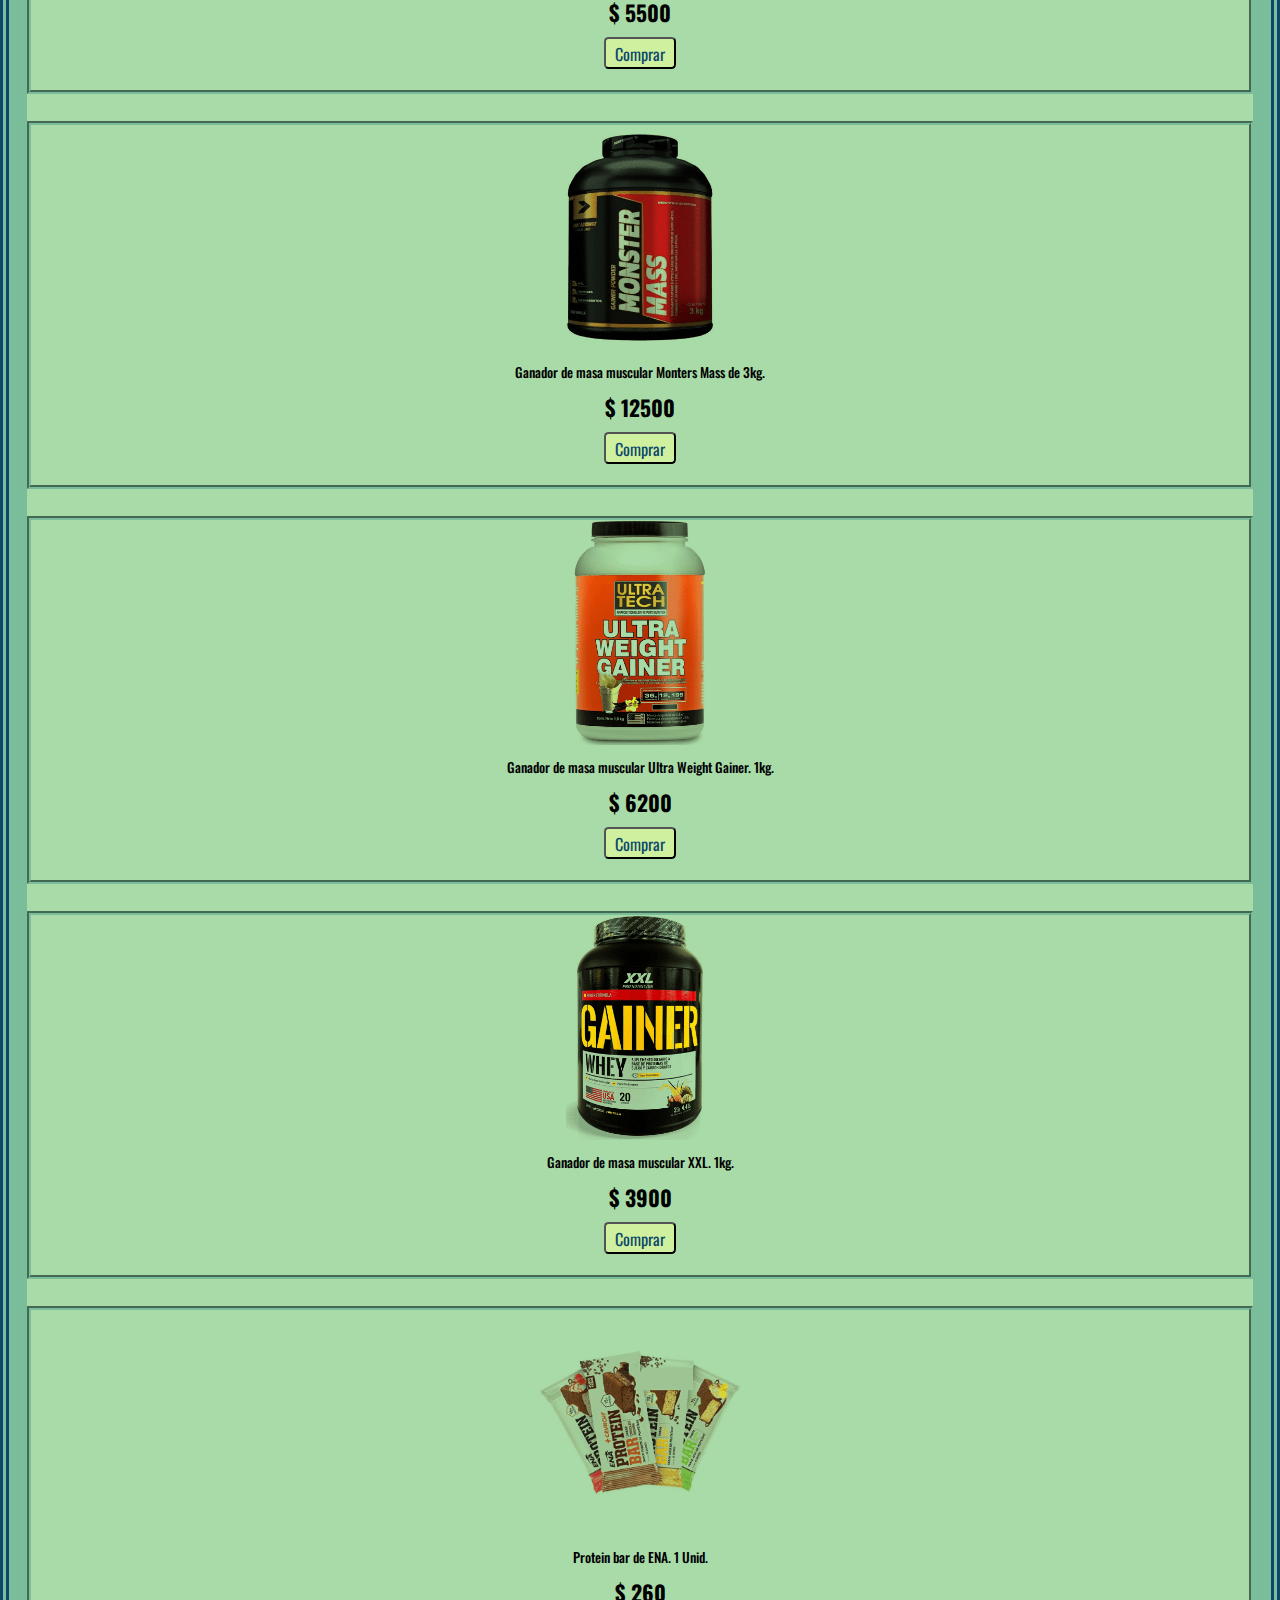
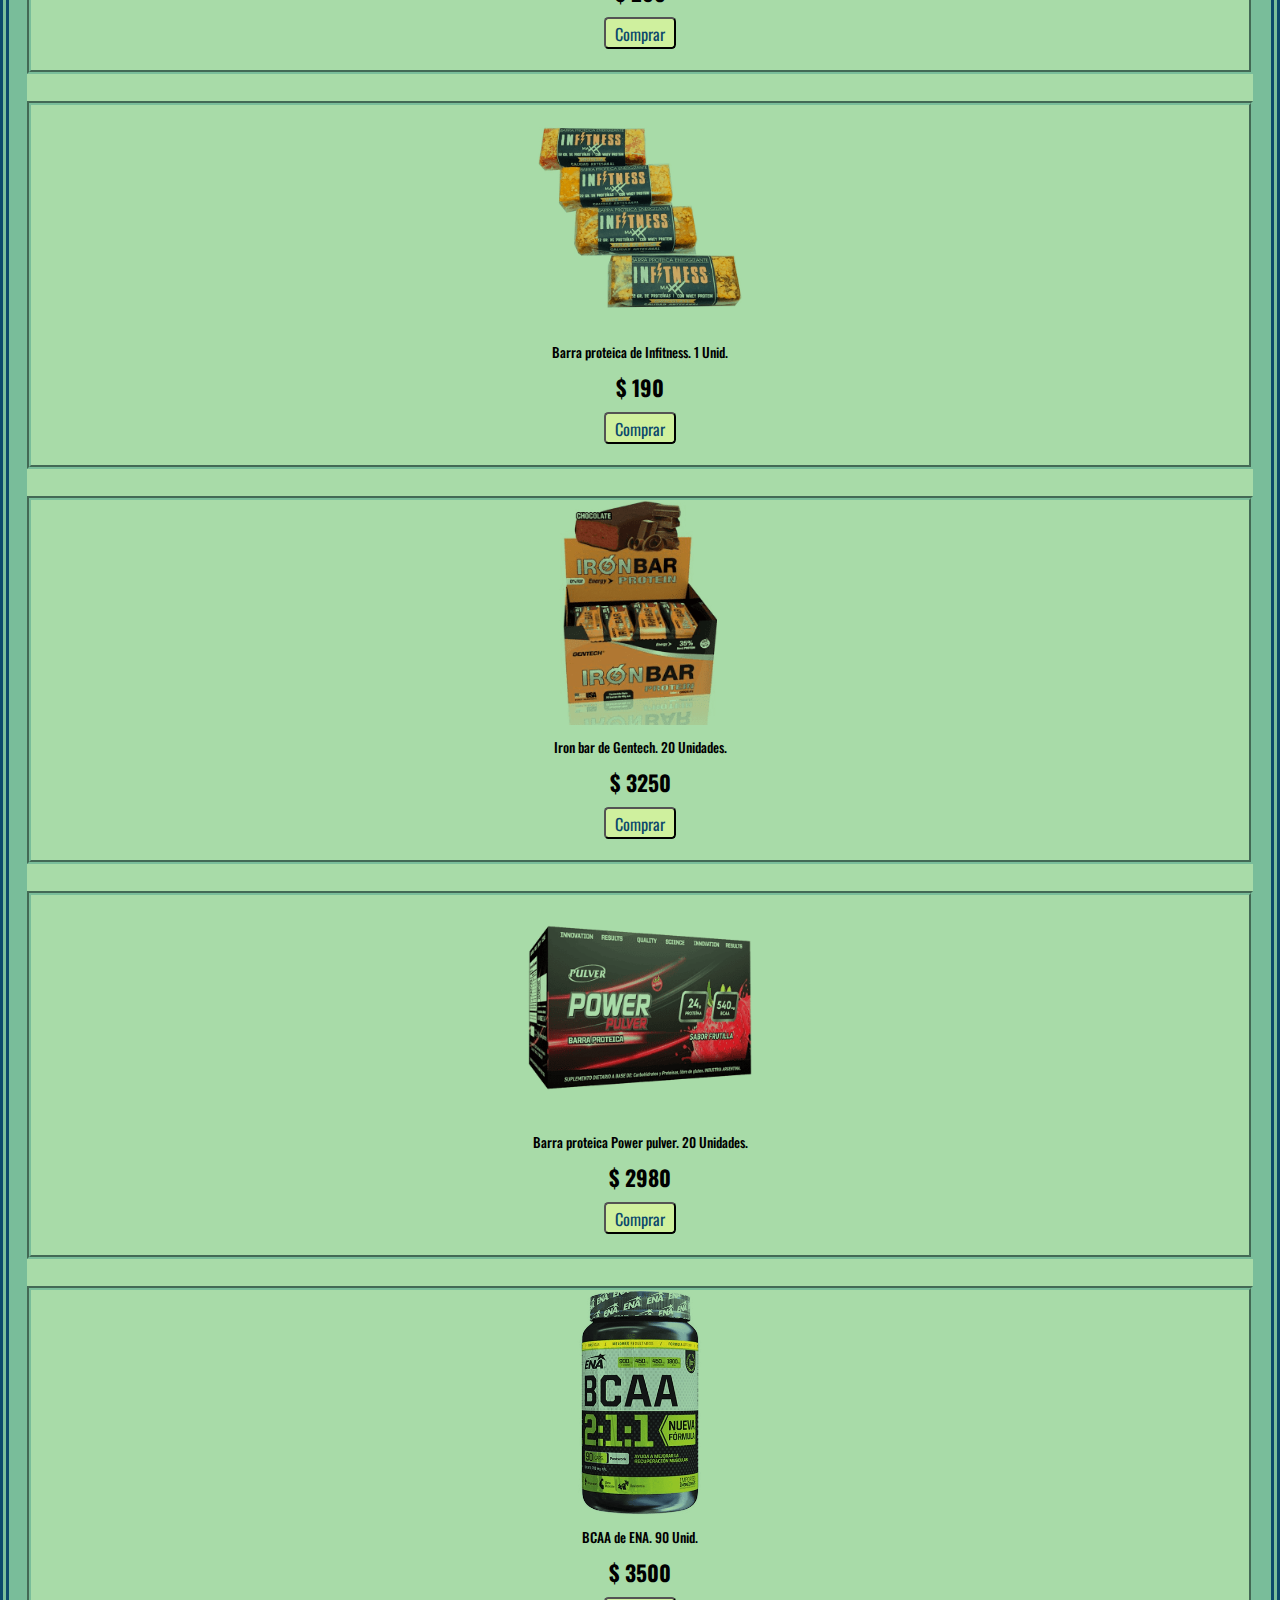
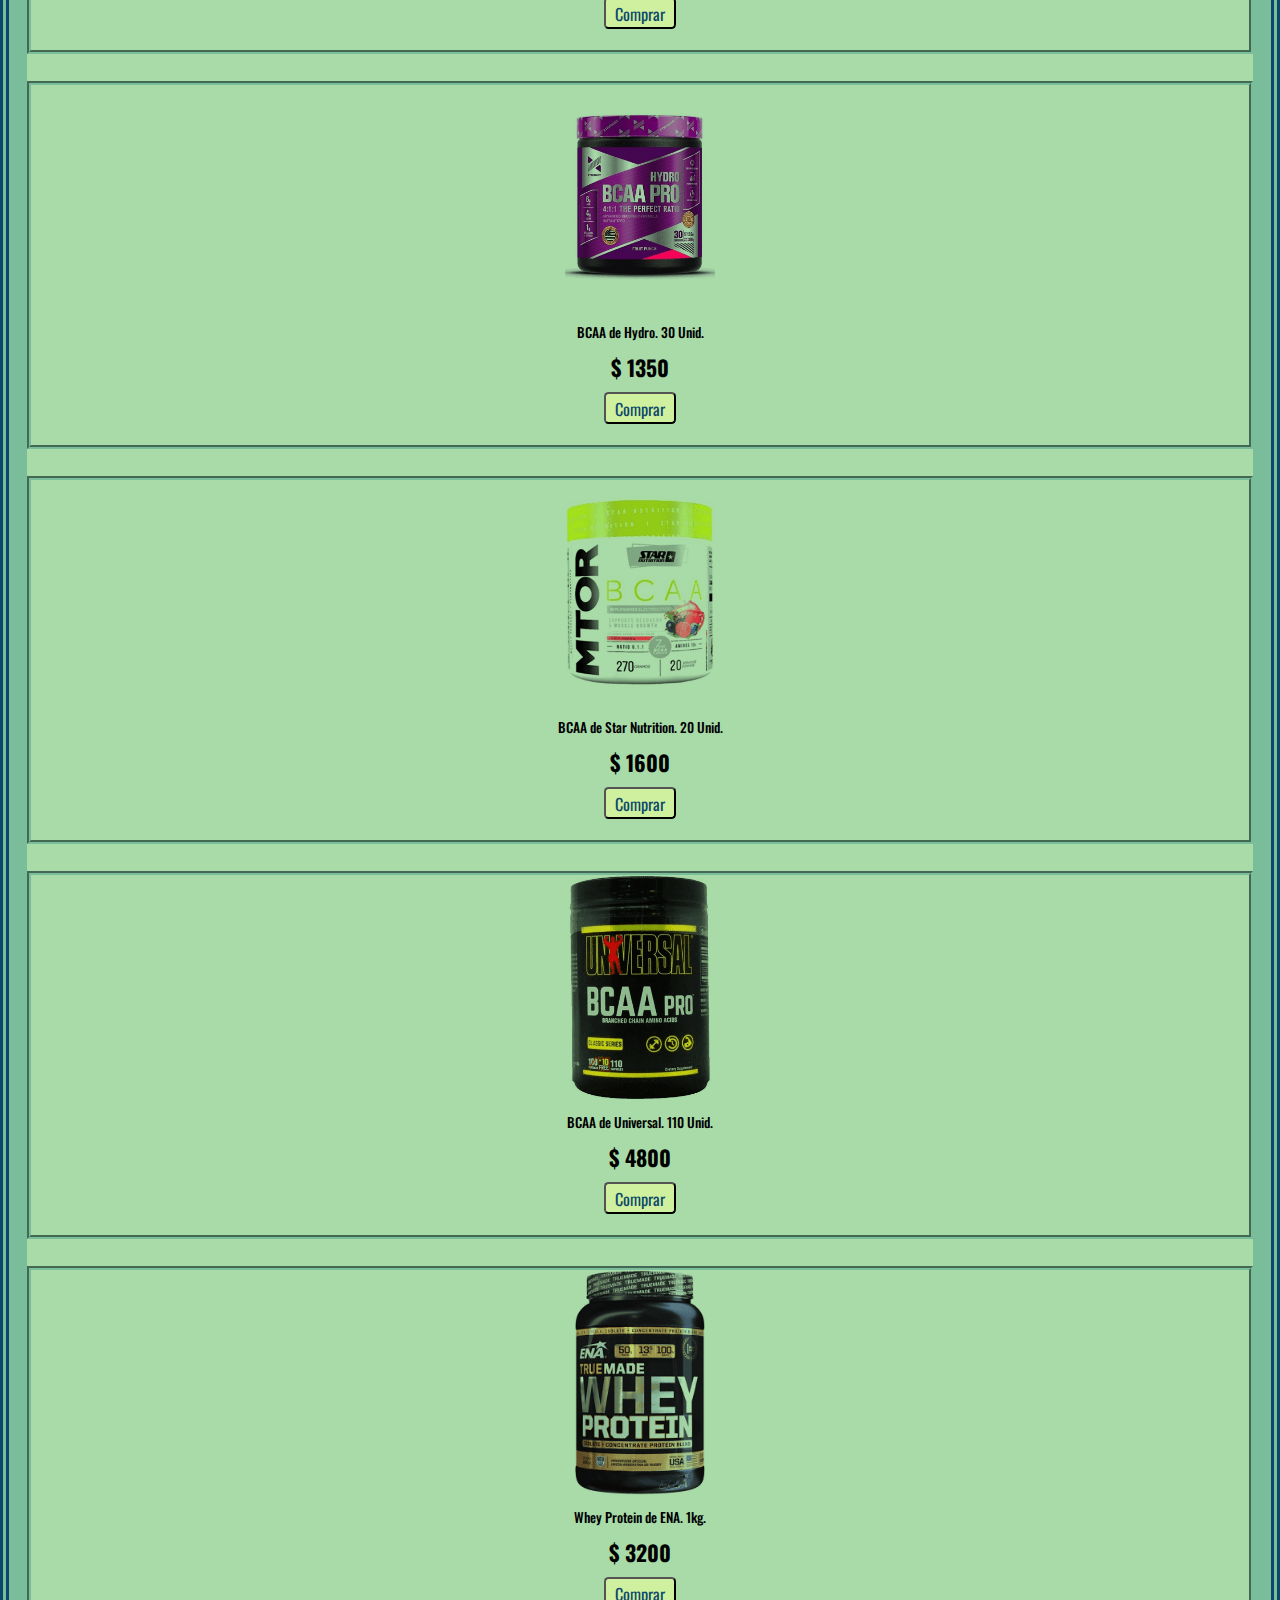
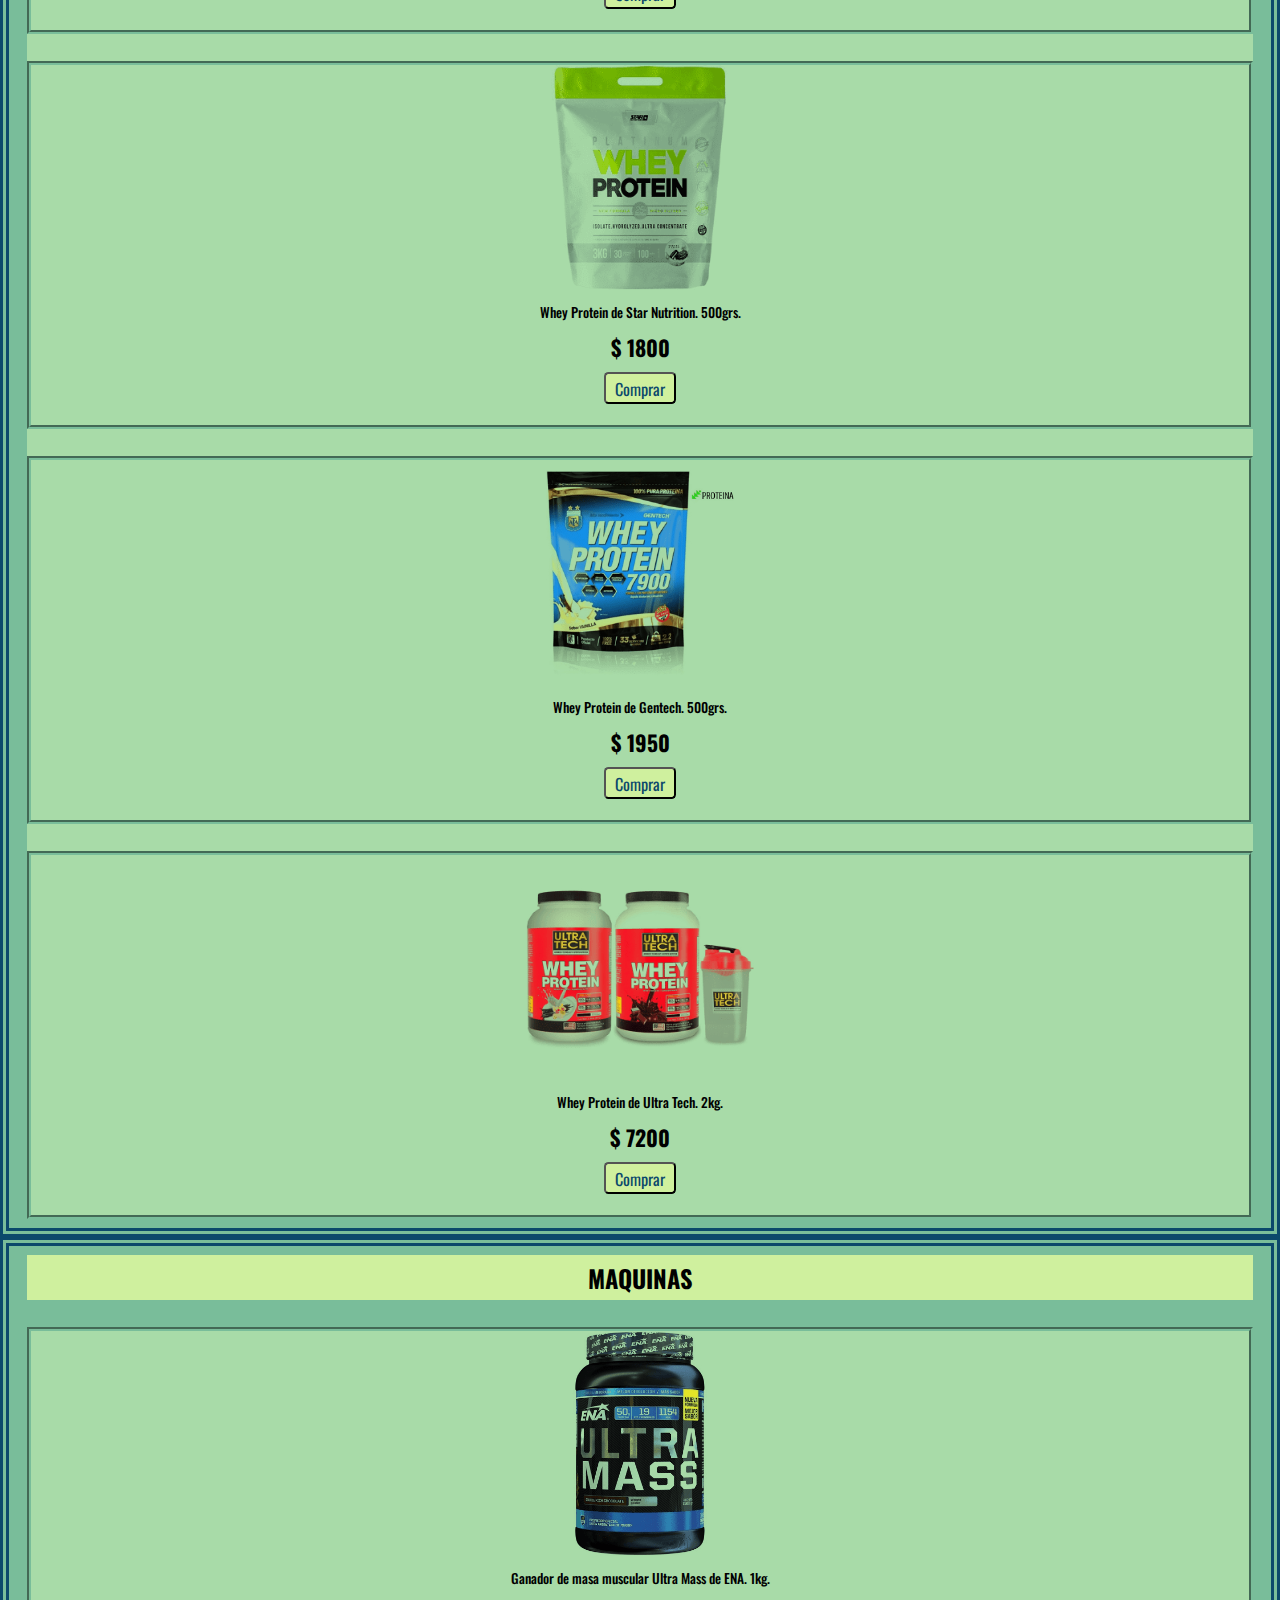
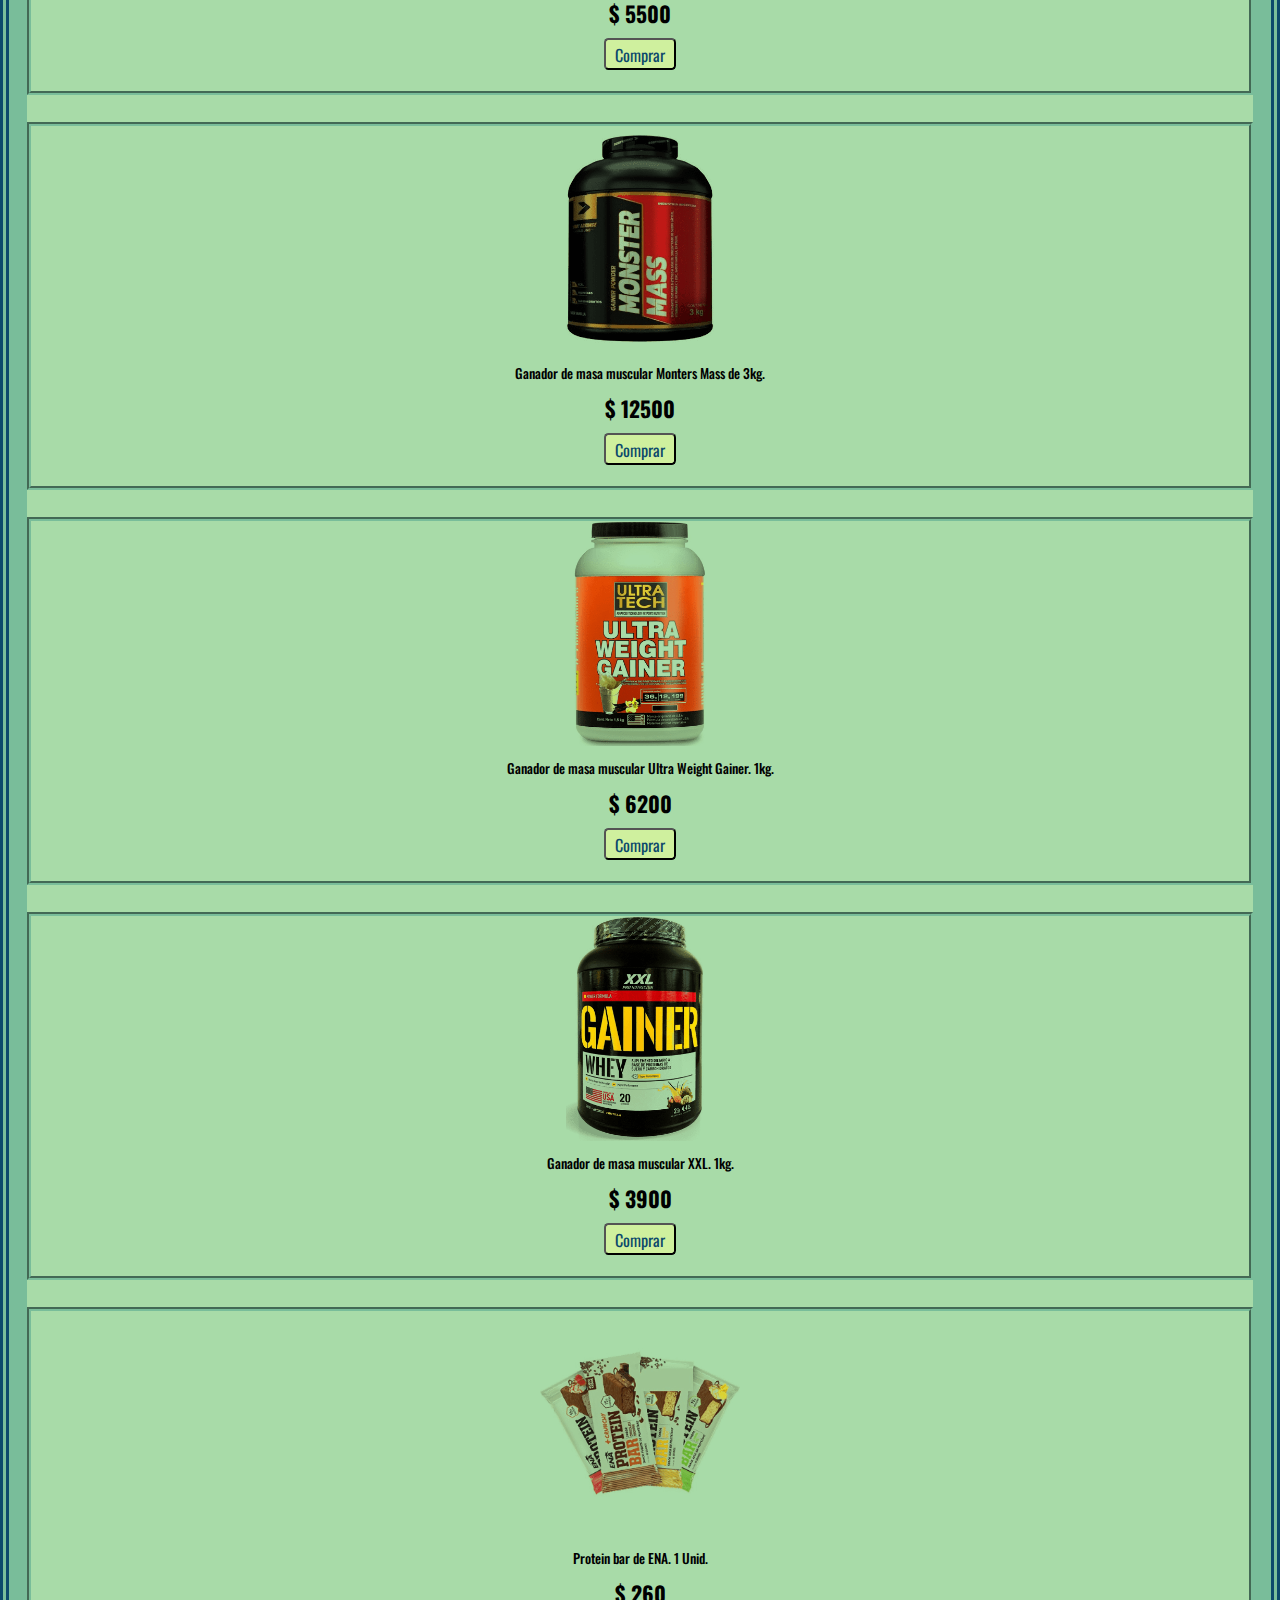
<file: pages/tienda.html>
<!DOCTYPE html>
<html lang="es">

<head>
    <meta charset="UTF-8">
    <meta http-equiv="X-UA-Compatible" content="IE=edge">
    <meta name="viewport" content="width=device-width, initial-scale=1.0">
    <link rel="shortcut icon" href="./image/favicon.png">
    <title>DFitness Portal de Noticias Fitness</title>
    <link href="https://cdn.jsdelivr.net/npm/bootstrap@5.2.0-beta1/dist/css/bootstrap.min.css" rel="stylesheet"
        integrity="sha384-0evHe/X+R7YkIZDRvuzKMRqM+OrBnVFBL6DOitfPri4tjfHxaWutUpFmBp4vmVor" crossorigin="anonymous">
    <link rel="stylesheet" href="../css/style.css">
</head>

<body>
    <nav class="navbar navbar-expand-md bg-light fondoDegrade">
        <div class="container-fluid">
            <a class="navbar-brand" href="../index.html">
                <img src="../image/logof.png" alt="Logo D Fitness Index portal de noticias fitness" class="logoHeader">
                <p class="centrado">DEFITNESS</p>
            </a>
            <!-- boton hamburguesa -->
            <button class="navbar-toggler" type="button" data-bs-toggle="collapse"
                data-bs-target="#navbarSupportedContent" aria-controls="navbarSupportedContent" aria-expanded="false"
                aria-label="Toggle navigation">
                <span class="navbar-toggler-icon"></span>
            </button>
            <!-- boton hamburguesa -->
            <div class="collapse navbar-collapse" id="navbarSupportedContent">
                <ul class="navbar-nav me-auto mb-2 mb-lg-0">
                    <li class="nav-item">
                        <a class="nav-link" aria-current="page" href="../pages/articulos.html">ARTICULOS</a>
                    </li>
                    <li class="nav-item">
                        <a class="nav-link" href="../pages/noticias.html">NOTICIAS</a>
                    </li>
                    <li class="nav-item dropdown active">
                        <a class="nav-link dropdown-toggle" href="../pages/tienda.html" id="navbarDropdown"
                            role="button" data-bs-toggle="dropdown" aria-expanded="false">
                            TIENDA
                        </a>
                        <ul class="dropdown-menu" aria-labelledby="navbarDropdown">
                            <li><a class="dropdown-item" href="../pages/tienda.html#indumentaria">INDUMENTARIA</a></li>
                            <li><a class="dropdown-item" href="../pages/tienda.html#maquinas">MAQUINAS</a></li>
                            <li><a class="dropdown-item" href="../pages/tienda.html#suplementos">SUPLEMENTOS</a></li>
                            <li><a class="dropdown-item" href="../pages/tienda.html#equipamientos">EQUIPAMIENTOS</a>
                            </li>
                        </ul>
                    </li>
                    <li class="nav-item">
                        <a class="nav-link" href="../pages/registracion.html">REGISTRO</a>
                    </li>
                    <li class="nav-item">
                        <a class="nav-link" href="../pages/contacto.html">CONTACTO</a>
                    </li>
                </ul>
                <form class="d-flex" role="search">
                    <input class="form-control me-2" type="search" placeholder="Buscar" aria-label="Search">
                    <button class="btn btn-outline-success" type="submit">BUSCAR</button>
                </form>
            </div>
        </div>
    </nav>

    <!-- Final del menu-->
    <main>
        <section>
            <div class="contenedorMenuTienda">
                <a href="#indumentaria">
                    <h2 class="parrafoMenuTienda scale">INDUMENTARIA</h2>
                </a>
            </div>
            <div class="contenedorMenuTiendaSuplemento">
                <a href="#suplementos">
                    <h2 class="parrafoMenuTienda scale">SUPLEMENTOS</h2>
                </a>
            </div>
            <div class="contenedorMenuTiendaMaquina">
                <a href="#maquinas">
                    <h2 class="parrafoMenuTienda scale">MAQUINAS</h2>
                </a>
            </div>
            <div class="contenedorMenuTiendaEquipamiento">
                <a href="#equipamientos">
                    <h2 class="parrafoMenuTienda scale">EQUIPAMIENTOS</h2>
                </a>
            </div>
        </section>
        <section id="suplementos" class="bordeArticulo fondoVerde">
            <h3 class="fondoClaro">suplementos</h3>
            <section class="py-2 container-fluid fondoVerdeMedio">
                <div class="row">
                    <figure class="productosTiendaFiguras col-md-6 col-lg-3">
                        <img class="imagenProductoTienda" src="../image/ganadorEna.png" alt="Ganador de masa muscular">
                        <figcaption class="parrafoProductoClaro">Ganador de masa muscular Ultra Mass de ENA. 1kg.
                        </figcaption>
                        <p class="parrafoProducto"> $ 5500 </p>
                        <button class="botonComprar">Comprar</button>
                    </figure>
                    <figure class="productosTiendaFiguras col-md-6 col-lg-3">
                        <img class="imagenProductoTienda" src="../image/ganadorMonster.png"
                            alt="Ganador de masa muscular">
                        <figcaption class="parrafoProductoClaro">Ganador de masa muscular Monters Mass de 3kg.
                        </figcaption>
                        <p class="parrafoProducto"> $ 12500 </p>
                        <button class="botonComprar">Comprar</button>
                    </figure>
                    <figure class="productosTiendaFiguras col-md-6 col-lg-3">
                        <img class="imagenProductoTienda" src="../image/ganadorUltra.png"
                            alt="Ganador de masa muscular">
                        <figcaption class="parrafoProductoClaro">Ganador de masa muscular Ultra Weight Gainer. 1kg.
                        </figcaption>
                        <p class="parrafoProducto"> $ 6200 </p>
                        <button class="botonComprar">Comprar</button>
                    </figure>
                    <figure class="productosTiendaFiguras col-md-6 col-lg-3">
                        <img class="imagenProductoTienda" src="../image/ganadorXxl.png" alt="Ganador de masa muscular">
                        <figcaption class="parrafoProductoClaro">Ganador de masa muscular XXL. 1kg.</figcaption>
                        <p class="parrafoProducto"> $ 3900 </p>
                        <button class="botonComprar">Comprar</button>
                    </figure>
                    <figure class="productosTiendaFiguras col-md-6 col-lg-3">
                        <img class="imagenProductoTienda" src="../image/barraGen.png" alt="Barra proteinas">
                        <figcaption class="parrafoProductoClaro">Protein bar de ENA. 1 Unid.
                        </figcaption>
                        <p class="parrafoProducto"> $ 260 </p>
                        <button class="botonComprar">Comprar</button>
                    </figure>
                    <figure class="productosTiendaFiguras col-md-6 col-lg-3">
                        <img class="imagenProductoTienda" src="../image/barraInfitnnes.png"
                            alt="Barra proteinas">
                        <figcaption class="parrafoProductoClaro">Barra proteica de Infitness. 1 Unid.
                        </figcaption>
                        <p class="parrafoProducto"> $ 190 </p>
                        <button class="botonComprar">Comprar</button>
                    </figure>
                    <figure class="productosTiendaFiguras col-md-6 col-lg-3">
                        <img class="imagenProductoTienda" src="../image/barraIron.png"
                            alt="Barra proteinas">
                        <figcaption class="parrafoProductoClaro">Iron bar de Gentech. 20 Unidades.
                        </figcaption>
                        <p class="parrafoProducto"> $ 3250 </p>
                        <button class="botonComprar">Comprar</button>
                    </figure>
                    <figure class="productosTiendaFiguras col-md-6 col-lg-3">
                        <img class="imagenProductoTienda" src="../image/barraPower.png" alt="Barra proteinas">
                        <figcaption class="parrafoProductoClaro">Barra proteica Power pulver. 20 Unidades.</figcaption>
                        <p class="parrafoProducto"> $ 2980 </p>
                        <button class="botonComprar">Comprar</button>
                    </figure>
                    <figure class="productosTiendaFiguras col-md-6 col-lg-3">
                        <img class="imagenProductoTienda" src="../image/bcaaEna.png" alt="Frasco de BCAA">
                        <figcaption class="parrafoProductoClaro">BCAA de ENA. 90 Unid.
                        </figcaption>
                        <p class="parrafoProducto"> $ 3500 </p>
                        <button class="botonComprar">Comprar</button>
                    </figure>
                    <figure class="productosTiendaFiguras col-md-6 col-lg-3">
                        <img class="imagenProductoTienda" src="../image/bcaaHidro.png"
                            alt="Frasco de BCAA">
                        <figcaption class="parrafoProductoClaro">BCAA de Hydro. 30 Unid.
                        </figcaption>
                        <p class="parrafoProducto"> $ 1350 </p>
                        <button class="botonComprar">Comprar</button>
                    </figure>
                    <figure class="productosTiendaFiguras col-md-6 col-lg-3">
                        <img class="imagenProductoTienda" src="../image/bcaaStar.png"
                            alt="Frasco de BCAA">
                        <figcaption class="parrafoProductoClaro">BCAA de Star Nutrition. 20 Unid.
                        </figcaption>
                        <p class="parrafoProducto"> $ 1600 </p>
                        <button class="botonComprar">Comprar</button>
                    </figure>
                    <figure class="productosTiendaFiguras col-md-6 col-lg-3">
                        <img class="imagenProductoTienda" src="../image/bcaaUniversal.png" alt="Frasco de BCAA">
                        <figcaption class="parrafoProductoClaro">BCAA de Universal. 110 Unid.</figcaption>
                        <p class="parrafoProducto"> $ 4800 </p>
                        <button class="botonComprar">Comprar</button>
                    </figure>
                    <figure class="productosTiendaFiguras col-md-6 col-lg-3">
                        <img class="imagenProductoTienda" src="../image/wheyProtein.png" alt="Pote proteinas de suero de leche">
                        <figcaption class="parrafoProductoClaro">Whey Protein de ENA. 1kg.
                        </figcaption>
                        <p class="parrafoProducto"> $ 3200 </p>
                        <button class="botonComprar">Comprar</button>
                    </figure>
                    <figure class="productosTiendaFiguras col-md-6 col-lg-3">
                        <img class="imagenProductoTienda" src="../image/wheyProteinStar.png"
                            alt="Pote proteinas de suero de leche">
                        <figcaption class="parrafoProductoClaro">Whey Protein de Star Nutrition. 500grs.
                        </figcaption>
                        <p class="parrafoProducto"> $ 1800 </p>
                        <button class="botonComprar">Comprar</button>
                    </figure>
                    <figure class="productosTiendaFiguras col-md-6 col-lg-3">
                        <img class="imagenProductoTienda" src="../image/wheyProteinWell.png"
                            alt="Pote proteinas de suero de leche">
                        <figcaption class="parrafoProductoClaro">Whey Protein de Gentech. 500grs.
                        </figcaption>
                        <p class="parrafoProducto"> $ 1950 </p>
                        <button class="botonComprar">Comprar</button>
                    </figure>
                    <figure class="productosTiendaFiguras col-md-6 col-lg-3">
                        <img class="imagenProductoTienda" src="../image/wheyProteinUltra2.png" alt="Dos potes proteinas de suero de leche">
                        <figcaption class="parrafoProductoClaro">Whey Protein de Ultra Tech. 2kg.</figcaption>
                        <p class="parrafoProducto"> $ 7200 </p>
                        <button class="botonComprar">Comprar</button>
                    </figure>
                </div>
            </section>
        </section>
        <section id="indumentaria" class="bordeArticulo fondoVerde">
            <h3 class="fondoClaro">indumentaria</h3>
            <section class="py-2 container-fluid fondoVerdeMedio">
                <div class="row">
                    <figure class="productosTiendaFiguras col-md-6 col-lg-3">
                        <img class="imagenProductoTienda" src="../image/ganadorEna.png" alt="Ganador de masa muscular">
                        <figcaption class="parrafoProductoClaro">Ganador de masa muscular Ultra Mass de ENA. 1kg.
                        </figcaption>
                        <p class="parrafoProducto"> $ 5500 </p>
                        <button class="botonComprar">Comprar</button>
                    </figure>
                    <figure class="productosTiendaFiguras col-md-6 col-lg-3">
                        <img class="imagenProductoTienda" src="../image/ganadorMonster.png"
                            alt="Ganador de masa muscular">
                        <figcaption class="parrafoProductoClaro">Ganador de masa muscular Monters Mass de 3kg.
                        </figcaption>
                        <p class="parrafoProducto"> $ 12500 </p>
                        <button class="botonComprar">Comprar</button>
                    </figure>
                    <figure class="productosTiendaFiguras col-md-6 col-lg-3">
                        <img class="imagenProductoTienda" src="../image/ganadorUltra.png"
                            alt="Ganador de masa muscular">
                        <figcaption class="parrafoProductoClaro">Ganador de masa muscular Ultra Weight Gainer. 1kg.
                        </figcaption>
                        <p class="parrafoProducto"> $ 6200 </p>
                        <button class="botonComprar">Comprar</button>
                    </figure>
                    <figure class="productosTiendaFiguras col-md-6 col-lg-3">
                        <img class="imagenProductoTienda" src="../image/ganadorXxl.png" alt="Ganador de masa muscular">
                        <figcaption class="parrafoProductoClaro">Ganador de masa muscular XXL. 1kg.</figcaption>
                        <p class="parrafoProducto"> $ 3900 </p>
                        <button class="botonComprar">Comprar</button>
                    </figure>
                    <figure class="productosTiendaFiguras col-md-6 col-lg-3">
                        <img class="imagenProductoTienda" src="../image/barraGen.png" alt="Barra proteinas">
                        <figcaption class="parrafoProductoClaro">Protein bar de ENA. 1 Unid.
                        </figcaption>
                        <p class="parrafoProducto"> $ 260 </p>
                        <button class="botonComprar">Comprar</button>
                    </figure>
                    <figure class="productosTiendaFiguras col-md-6 col-lg-3">
                        <img class="imagenProductoTienda" src="../image/barraInfitnnes.png"
                            alt="Barra proteinas">
                        <figcaption class="parrafoProductoClaro">Barra proteica de Infitness. 1 Unid.
                        </figcaption>
                        <p class="parrafoProducto"> $ 190 </p>
                        <button class="botonComprar">Comprar</button>
                    </figure>
                    <figure class="productosTiendaFiguras col-md-6 col-lg-3">
                        <img class="imagenProductoTienda" src="../image/barraIron.png"
                            alt="Barra proteinas">
                        <figcaption class="parrafoProductoClaro">Iron bar de Gentech. 20 Unidades.
                        </figcaption>
                        <p class="parrafoProducto"> $ 3250 </p>
                        <button class="botonComprar">Comprar</button>
                    </figure>
                    <figure class="productosTiendaFiguras col-md-6 col-lg-3">
                        <img class="imagenProductoTienda" src="../image/barraPower.png" alt="Barra proteinas">
                        <figcaption class="parrafoProductoClaro">Barra proteica Power pulver. 20 Unidades.</figcaption>
                        <p class="parrafoProducto"> $ 2980 </p>
                        <button class="botonComprar">Comprar</button>
                    </figure>
                    <figure class="productosTiendaFiguras col-md-6 col-lg-3">
                        <img class="imagenProductoTienda" src="../image/bcaaEna.png" alt="Frasco de BCAA">
                        <figcaption class="parrafoProductoClaro">BCAA de ENA. 90 Unid.
                        </figcaption>
                        <p class="parrafoProducto"> $ 3500 </p>
                        <button class="botonComprar">Comprar</button>
                    </figure>
                    <figure class="productosTiendaFiguras col-md-6 col-lg-3">
                        <img class="imagenProductoTienda" src="../image/bcaaHidro.png"
                            alt="Frasco de BCAA">
                        <figcaption class="parrafoProductoClaro">BCAA de Hydro. 30 Unid.
                        </figcaption>
                        <p class="parrafoProducto"> $ 1350 </p>
                        <button class="botonComprar">Comprar</button>
                    </figure>
                    <figure class="productosTiendaFiguras col-md-6 col-lg-3">
                        <img class="imagenProductoTienda" src="../image/bcaaStar.png"
                            alt="Frasco de BCAA">
                        <figcaption class="parrafoProductoClaro">BCAA de Star Nutrition. 20 Unid.
                        </figcaption>
                        <p class="parrafoProducto"> $ 1600 </p>
                        <button class="botonComprar">Comprar</button>
                    </figure>
                    <figure class="productosTiendaFiguras col-md-6 col-lg-3">
                        <img class="imagenProductoTienda" src="../image/bcaaUniversal.png" alt="Frasco de BCAA">
                        <figcaption class="parrafoProductoClaro">BCAA de Universal. 110 Unid.</figcaption>
                        <p class="parrafoProducto"> $ 4800 </p>
                        <button class="botonComprar">Comprar</button>
                    </figure>
                    <figure class="productosTiendaFiguras col-md-6 col-lg-3">
                        <img class="imagenProductoTienda" src="../image/wheyProtein.png" alt="Pote proteinas de suero de leche">
                        <figcaption class="parrafoProductoClaro">Whey Protein de ENA. 1kg.
                        </figcaption>
                        <p class="parrafoProducto"> $ 3200 </p>
                        <button class="botonComprar">Comprar</button>
                    </figure>
                    <figure class="productosTiendaFiguras col-md-6 col-lg-3">
                        <img class="imagenProductoTienda" src="../image/wheyProteinStar.png"
                            alt="Pote proteinas de suero de leche">
                        <figcaption class="parrafoProductoClaro">Whey Protein de Star Nutrition. 500grs.
                        </figcaption>
                        <p class="parrafoProducto"> $ 1800 </p>
                        <button class="botonComprar">Comprar</button>
                    </figure>
                    <figure class="productosTiendaFiguras col-md-6 col-lg-3">
                        <img class="imagenProductoTienda" src="../image/wheyProteinWell.png"
                            alt="Pote proteinas de suero de leche">
                        <figcaption class="parrafoProductoClaro">Whey Protein de Gentech. 500grs.
                        </figcaption>
                        <p class="parrafoProducto"> $ 1950 </p>
                        <button class="botonComprar">Comprar</button>
                    </figure>
                    <figure class="productosTiendaFiguras col-md-6 col-lg-3">
                        <img class="imagenProductoTienda" src="../image/wheyProteinUltra2.png" alt="Dos potes proteinas de suero de leche">
                        <figcaption class="parrafoProductoClaro">Whey Protein de Ultra Tech. 2kg.</figcaption>
                        <p class="parrafoProducto"> $ 7200 </p>
                        <button class="botonComprar">Comprar</button>
                    </figure>
                </div>
            </section>
        </section>
        <section id="maquinas" class="bordeArticulo fondoVerde">
            <h3 class="fondoClaro">maquinas</h3>
            <section class="py-2 container-fluid fondoVerdeMedio">
                <div class="row">
                    <figure class="productosTiendaFiguras col-md-6 col-lg-3">
                        <img class="imagenProductoTienda" src="../image/ganadorEna.png" alt="Ganador de masa muscular">
                        <figcaption class="parrafoProductoClaro">Ganador de masa muscular Ultra Mass de ENA. 1kg.
                        </figcaption>
                        <p class="parrafoProducto"> $ 5500 </p>
                        <button class="botonComprar">Comprar</button>
                    </figure>
                    <figure class="productosTiendaFiguras col-md-6 col-lg-3">
                        <img class="imagenProductoTienda" src="../image/ganadorMonster.png"
                            alt="Ganador de masa muscular">
                        <figcaption class="parrafoProductoClaro">Ganador de masa muscular Monters Mass de 3kg.
                        </figcaption>
                        <p class="parrafoProducto"> $ 12500 </p>
                        <button class="botonComprar">Comprar</button>
                    </figure>
                    <figure class="productosTiendaFiguras col-md-6 col-lg-3">
                        <img class="imagenProductoTienda" src="../image/ganadorUltra.png"
                            alt="Ganador de masa muscular">
                        <figcaption class="parrafoProductoClaro">Ganador de masa muscular Ultra Weight Gainer. 1kg.
                        </figcaption>
                        <p class="parrafoProducto"> $ 6200 </p>
                        <button class="botonComprar">Comprar</button>
                    </figure>
                    <figure class="productosTiendaFiguras col-md-6 col-lg-3">
                        <img class="imagenProductoTienda" src="../image/ganadorXxl.png" alt="Ganador de masa muscular">
                        <figcaption class="parrafoProductoClaro">Ganador de masa muscular XXL. 1kg.</figcaption>
                        <p class="parrafoProducto"> $ 3900 </p>
                        <button class="botonComprar">Comprar</button>
                    </figure>
                    <figure class="productosTiendaFiguras col-md-6 col-lg-3">
                        <img class="imagenProductoTienda" src="../image/barraGen.png" alt="Barra proteinas">
                        <figcaption class="parrafoProductoClaro">Protein bar de ENA. 1 Unid.
                        </figcaption>
                        <p class="parrafoProducto"> $ 260 </p>
                        <button class="botonComprar">Comprar</button>
                    </figure>
                    <figure class="productosTiendaFiguras col-md-6 col-lg-3">
                        <img class="imagenProductoTienda" src="../image/barraInfitnnes.png"
                            alt="Barra proteinas">
                        <figcaption class="parrafoProductoClaro">Barra proteica de Infitness. 1 Unid.
                        </figcaption>
                        <p class="parrafoProducto"> $ 190 </p>
                        <button class="botonComprar">Comprar</button>
                    </figure>
                    <figure class="productosTiendaFiguras col-md-6 col-lg-3">
                        <img class="imagenProductoTienda" src="../image/barraIron.png"
                            alt="Barra proteinas">
                        <figcaption class="parrafoProductoClaro">Iron bar de Gentech. 20 Unidades.
                        </figcaption>
                        <p class="parrafoProducto"> $ 3250 </p>
                        <button class="botonComprar">Comprar</button>
                    </figure>
                    <figure class="productosTiendaFiguras col-md-6 col-lg-3">
                        <img class="imagenProductoTienda" src="../image/barraPower.png" alt="Barra proteinas">
                        <figcaption class="parrafoProductoClaro">Barra proteica Power pulver. 20 Unidades.</figcaption>
                        <p class="parrafoProducto"> $ 2980 </p>
                        <button class="botonComprar">Comprar</button>
                    </figure>
                    <figure class="productosTiendaFiguras col-md-6 col-lg-3">
                        <img class="imagenProductoTienda" src="../image/bcaaEna.png" alt="Frasco de BCAA">
                        <figcaption class="parrafoProductoClaro">BCAA de ENA. 90 Unid.
                        </figcaption>
                        <p class="parrafoProducto"> $ 3500 </p>
                        <button class="botonComprar">Comprar</button>
                    </figure>
                    <figure class="productosTiendaFiguras col-md-6 col-lg-3">
                        <img class="imagenProductoTienda" src="../image/bcaaHidro.png"
                            alt="Frasco de BCAA">
                        <figcaption class="parrafoProductoClaro">BCAA de Hydro. 30 Unid.
                        </figcaption>
                        <p class="parrafoProducto"> $ 1350 </p>
                        <button class="botonComprar">Comprar</button>
                    </figure>
                    <figure class="productosTiendaFiguras col-md-6 col-lg-3">
                        <img class="imagenProductoTienda" src="../image/bcaaStar.png"
                            alt="Frasco de BCAA">
                        <figcaption class="parrafoProductoClaro">BCAA de Star Nutrition. 20 Unid.
                        </figcaption>
                        <p class="parrafoProducto"> $ 1600 </p>
                        <button class="botonComprar">Comprar</button>
                    </figure>
                    <figure class="productosTiendaFiguras col-md-6 col-lg-3">
                        <img class="imagenProductoTienda" src="../image/bcaaUniversal.png" alt="Frasco de BCAA">
                        <figcaption class="parrafoProductoClaro">BCAA de Universal. 110 Unid.</figcaption>
                        <p class="parrafoProducto"> $ 4800 </p>
                        <button class="botonComprar">Comprar</button>
                    </figure>
                    <figure class="productosTiendaFiguras col-md-6 col-lg-3">
                        <img class="imagenProductoTienda" src="../image/wheyProtein.png" alt="Pote proteinas de suero de leche">
                        <figcaption class="parrafoProductoClaro">Whey Protein de ENA. 1kg.
                        </figcaption>
                        <p class="parrafoProducto"> $ 3200 </p>
                        <button class="botonComprar">Comprar</button>
                    </figure>
                    <figure class="productosTiendaFiguras col-md-6 col-lg-3">
                        <img class="imagenProductoTienda" src="../image/wheyProteinStar.png"
                            alt="Pote proteinas de suero de leche">
                        <figcaption class="parrafoProductoClaro">Whey Protein de Star Nutrition. 500grs.
                        </figcaption>
                        <p class="parrafoProducto"> $ 1800 </p>
                        <button class="botonComprar">Comprar</button>
                    </figure>
                    <figure class="productosTiendaFiguras col-md-6 col-lg-3">
                        <img class="imagenProductoTienda" src="../image/wheyProteinWell.png"
                            alt="Pote proteinas de suero de leche">
                        <figcaption class="parrafoProductoClaro">Whey Protein de Gentech. 500grs.
                        </figcaption>
                        <p class="parrafoProducto"> $ 1950 </p>
                        <button class="botonComprar">Comprar</button>
                    </figure>
                    <figure class="productosTiendaFiguras col-md-6 col-lg-3">
                        <img class="imagenProductoTienda" src="../image/wheyProteinUltra2.png" alt="Dos potes proteinas de suero de leche">
                        <figcaption class="parrafoProductoClaro">Whey Protein de Ultra Tech. 2kg.</figcaption>
                        <p class="parrafoProducto"> $ 7200 </p>
                        <button class="botonComprar">Comprar</button>
                    </figure>
                </div>
            </section>
        </section>
        <section id="equipamientos" class="bordeArticulo fondoVerde">
            <h3 class="fondoClaro">equipamiento</h3>
            <section class="py-2 container-fluid fondoVerdeMedio">
                <div class="row">
                    <figure class="productosTiendaFiguras col-md-6 col-lg-3">
                        <img class="imagenProductoTienda" src="../image/ganadorEna.png" alt="Ganador de masa muscular">
                        <figcaption class="parrafoProductoClaro">Ganador de masa muscular Ultra Mass de ENA. 1kg.
                        </figcaption>
                        <p class="parrafoProducto"> $ 5500 </p>
                        <button class="botonComprar">Comprar</button>
                    </figure>
                    <figure class="productosTiendaFiguras col-md-6 col-lg-3">
                        <img class="imagenProductoTienda" src="../image/ganadorMonster.png"
                            alt="Ganador de masa muscular">
                        <figcaption class="parrafoProductoClaro">Ganador de masa muscular Monters Mass de 3kg.
                        </figcaption>
                        <p class="parrafoProducto"> $ 12500 </p>
                        <button class="botonComprar">Comprar</button>
                    </figure>
                    <figure class="productosTiendaFiguras col-md-6 col-lg-3">
                        <img class="imagenProductoTienda" src="../image/ganadorUltra.png"
                            alt="Ganador de masa muscular">
                        <figcaption class="parrafoProductoClaro">Ganador de masa muscular Ultra Weight Gainer. 1kg.
                        </figcaption>
                        <p class="parrafoProducto"> $ 6200 </p>
                        <button class="botonComprar">Comprar</button>
                    </figure>
                    <figure class="productosTiendaFiguras col-md-6 col-lg-3">
                        <img class="imagenProductoTienda" src="../image/ganadorXxl.png" alt="Ganador de masa muscular">
                        <figcaption class="parrafoProductoClaro">Ganador de masa muscular XXL. 1kg.</figcaption>
                        <p class="parrafoProducto"> $ 3900 </p>
                        <button class="botonComprar">Comprar</button>
                    </figure>
                    <figure class="productosTiendaFiguras col-md-6 col-lg-3">
                        <img class="imagenProductoTienda" src="../image/barraGen.png" alt="Barra proteinas">
                        <figcaption class="parrafoProductoClaro">Protein bar de ENA. 1 Unid.
                        </figcaption>
                        <p class="parrafoProducto"> $ 260 </p>
                        <button class="botonComprar">Comprar</button>
                    </figure>
                    <figure class="productosTiendaFiguras col-md-6 col-lg-3">
                        <img class="imagenProductoTienda" src="../image/barraInfitnnes.png"
                            alt="Barra proteinas">
                        <figcaption class="parrafoProductoClaro">Barra proteica de Infitness. 1 Unid.
                        </figcaption>
                        <p class="parrafoProducto"> $ 190 </p>
                        <button class="botonComprar">Comprar</button>
                    </figure>
                    <figure class="productosTiendaFiguras col-md-6 col-lg-3">
                        <img class="imagenProductoTienda" src="../image/barraIron.png"
                            alt="Barra proteinas">
                        <figcaption class="parrafoProductoClaro">Iron bar de Gentech. 20 Unidades.
                        </figcaption>
                        <p class="parrafoProducto"> $ 3250 </p>
                        <button class="botonComprar">Comprar</button>
                    </figure>
                    <figure class="productosTiendaFiguras col-md-6 col-lg-3">
                        <img class="imagenProductoTienda" src="../image/barraPower.png" alt="Barra proteinas">
                        <figcaption class="parrafoProductoClaro">Barra proteica Power pulver. 20 Unidades.</figcaption>
                        <p class="parrafoProducto"> $ 2980 </p>
                        <button class="botonComprar">Comprar</button>
                    </figure>
                    <figure class="productosTiendaFiguras col-md-6 col-lg-3">
                        <img class="imagenProductoTienda" src="../image/bcaaEna.png" alt="Frasco de BCAA">
                        <figcaption class="parrafoProductoClaro">BCAA de ENA. 90 Unid.
                        </figcaption>
                        <p class="parrafoProducto"> $ 3500 </p>
                        <button class="botonComprar">Comprar</button>
                    </figure>
                    <figure class="productosTiendaFiguras col-md-6 col-lg-3">
                        <img class="imagenProductoTienda" src="../image/bcaaHidro.png"
                            alt="Frasco de BCAA">
                        <figcaption class="parrafoProductoClaro">BCAA de Hydro. 30 Unid.
                        </figcaption>
                        <p class="parrafoProducto"> $ 1350 </p>
                        <button class="botonComprar">Comprar</button>
                    </figure>
                    <figure class="productosTiendaFiguras col-md-6 col-lg-3">
                        <img class="imagenProductoTienda" src="../image/bcaaStar.png"
                            alt="Frasco de BCAA">
                        <figcaption class="parrafoProductoClaro">BCAA de Star Nutrition. 20 Unid.
                        </figcaption>
                        <p class="parrafoProducto"> $ 1600 </p>
                        <button class="botonComprar">Comprar</button>
                    </figure>
                    <figure class="productosTiendaFiguras col-md-6 col-lg-3">
                        <img class="imagenProductoTienda" src="../image/bcaaUniversal.png" alt="Frasco de BCAA">
                        <figcaption class="parrafoProductoClaro">BCAA de Universal. 110 Unid.</figcaption>
                        <p class="parrafoProducto"> $ 4800 </p>
                        <button class="botonComprar">Comprar</button>
                    </figure>
                    <figure class="productosTiendaFiguras col-md-6 col-lg-3">
                        <img class="imagenProductoTienda" src="../image/wheyProtein.png" alt="Pote proteinas de suero de leche">
                        <figcaption class="parrafoProductoClaro">Whey Protein de ENA. 1kg.
                        </figcaption>
                        <p class="parrafoProducto"> $ 3200 </p>
                        <button class="botonComprar">Comprar</button>
                    </figure>
                    <figure class="productosTiendaFiguras col-md-6 col-lg-3">
                        <img class="imagenProductoTienda" src="../image/wheyProteinStar.png"
                            alt="Pote proteinas de suero de leche">
                        <figcaption class="parrafoProductoClaro">Whey Protein de Star Nutrition. 500grs.
                        </figcaption>
                        <p class="parrafoProducto"> $ 1800 </p>
                        <button class="botonComprar">Comprar</button>
                    </figure>
                    <figure class="productosTiendaFiguras col-md-6 col-lg-3">
                        <img class="imagenProductoTienda" src="../image/wheyProteinWell.png"
                            alt="Pote proteinas de suero de leche">
                        <figcaption class="parrafoProductoClaro">Whey Protein de Gentech. 500grs.
                        </figcaption>
                        <p class="parrafoProducto"> $ 1950 </p>
                        <button class="botonComprar">Comprar</button>
                    </figure>
                    <figure class="productosTiendaFiguras col-md-6 col-lg-3">
                        <img class="imagenProductoTienda" src="../image/wheyProteinUltra2.png" alt="Dos potes proteinas de suero de leche">
                        <figcaption class="parrafoProductoClaro">Whey Protein de Ultra Tech. 2kg.</figcaption>
                        <p class="parrafoProducto"> $ 7200 </p>
                        <button class="botonComprar">Comprar</button>
                    </figure>
                </div>
            </section>
        </section>
    </main>
    <footer>
        <section class="footer">
            <p class="parrafoFooter">Seguinos en:</p>
            <a href="https://www.facebook.com" target="_blank"><img src="../image/facebook.png"
                    alt="link a la pagina de Facebook" class="logoFooter">
                <a href="https://www.instagram.com" target="_blank">
                    <img src="../image/Instagram-icon.png" alt="link a la pagina de Instagram" class="logoFooter">
                    <a href="https://twitter.com" target="_blank">
                        <img src="../image/twitter.png" alt="link a la pagina de Twitter" class="logoFooter">
        </section>
    </footer>>
    <!-- Final del footer-->
    <!-- JavaScript bootstrap -->
    <script src="https://cdn.jsdelivr.net/npm/bootstrap@5.2.0-beta1/dist/js/bootstrap.bundle.min.js"
        integrity="sha384-pprn3073KE6tl6bjs2QrFaJGz5/SUsLqktiwsUTF55Jfv3qYSDhgCecCxMW52nD2"
        crossorigin="anonymous"></script>

</body>

</html>
</file>
<file: css/style.css>
@import url('https://fonts.googleapis.com/css2?family=Oswald:wght@300;500;700&display=swap');

* {
    margin: 0%;
    padding: 0%;
    font-family: 'Oswald', sans-serif;
}

html {
    font-size: 62.5%;
}

h1,
h2,
h3 {
    text-transform: uppercase;
}

h1 {
    font-size: 8vh;
}

h2 {
    font-size: 2.6vh;
}

h3 {
    font-size: 2.4vh;
    padding: .5vh;
    text-align: center;
}

header {
    width: 97vw;
    height: 10vh;
    display: flex;
    background-color: rgb(207, 240, 158);
    background: radial-gradient(circle, rgba(207, 240, 158, 1) 35%, rgba(168, 219, 168, 1) 100%);
    justify-content: space-between;
    align-items: center;
}

.fondoDegrade {
    background-color: rgb(207, 240, 158);
    background: radial-gradient(circle, rgba(207, 240, 158, 1) 35%, rgba(168, 219, 168, 1) 100%);
}

nav {
    background-color: rgb(168, 219, 168);
    padding: auto;
    width: 97vw;
}

nav ul {
    list-style: none;
    text-align: center;
    margin-right: 15vw;
}

nav ul li {
    display: inline-block;
    margin-right: 3vw;
    font-size: 2.8vh;
}

nav ul li a {
    text-decoration: none;
    font-weight: 500;
    font-size: 2.3vh;
    transition: all o.4s linear;
    border-radius: 1vh;
}

nav ul li a:hover {
    background-color: rgb(168, 219, 168);
    font-size: 3vh;
}

nav ul ul {
    position: absolute;
    display: none;
}

nav ul ul li {
    display: block;
    background-color: rgb(207, 240, 158, );
}

nav ul li:hover ul {
    display: block;
    padding: .5vh;
    font-size: 2vh;
    background-color: rgb(207, 240, 158, );
}

.dropdown-item {
    font-size: 1.8vh;
}

.imagenesHeader {
    height: 3vh;
    display: flex;
    justify-content: space-evenly;
    align-items: center;
}

.centrado {
    text-align: center;
    font-size: 2vw;
}

.imagenHeader {
    height: 4vh;
}

.logoHeader {
    height: 8vh;
}

.submenu {
    font-size: 2vh;
    text-align: right;
    color: black;
}

.imagenArticulo {
    width: 90vw;
}

.contenedorArticulo {
    display: flex;
    flex-direction: column;
    justify-content: space-between;
    align-items: center;
    width: 95vw;
}

.contenedorArticuloMedio {
    display: flex;
    flex-direction: column;
    justify-content: space-between;
    align-items: center;
}

.bordeArticulo {
    border: 1vh;
    border-style: double;
    border-color: rgb(11, 72, 107);
    padding: 1vh 2vh;
}

.fondoClaro {
    background-color: rgb(207, 240, 158);
}

.fondoVerdeMedio {
    background-color: rgb(168, 219, 168);
}

.fondoVerde {
    background-color: rgb(121, 189, 154);
}

.fondoCeleste {
    background-color: rgb(59, 134, 134);
}


.scale:hover {
    transform: scale(3);
    cursor: pointer;
    transition: transform 2s;
}



.transform:hover {
    transform: translate(-2vh, -2vh);
    cursor: pointer;
    transition: transform 1s;
}

.novedad {
    color: aquamarine;
    font-size: 1.8vh;
}


.transition:hover {
    cursor: pointer;
    background-color: rgb(168, 219, 168);
    width: 8vw;
    color: black;
    border: solid .1vw black;
    transition: all 1s;
}


@keyframes novedadNoticia {
    0% {
        font-size: 1.8vh;
        color: blue;
    }

    5% {
        font-size: 1.9vh;
        color: cyan;
    }

    10% {
        font-size: 2vh;
        color: aquamarine;
    }

    15% {
        font-size: 2.1vh;
        color: green;
    }

    20% {
        font-size: 2.2vh;
        color: yellowgreen;
    }

    25% {
        font-size: 2.3vh;
        color: greenyellow;
    }

    30% {
        font-size: 2.4vh;
        color: yellow;
    }

    35% {
        font-size: 2.5vh;
        color: navajowhite;
    }

    40% {
        font-size: 2.6vh;
        color: orange;
    }

    45% {
        font-size: 2.7vh;
        color: red;
    }

    50% {
        font-size: 2.8vh;
        color: palevioletred;
    }

    55% {
        font-size: 2.7vh;
        color: red;
    }

    60% {
        font-size: 2.6vh;
        color: orange;
    }

    65% {
        font-size: 2.5vh;
        color: navajowhite;
    }

    70% {
        font-size: 2.4vh;
        color: yellow;
    }

    75% {
        font-size: 2.3vh;
        color: greenyellow;
    }

    80% {
        font-size: 2.2vh;
        color: yellowgreen;
    }

    85% {
        font-size: 2.1vh;
        color: green;
    }

    90% {
        font-size: 2vh;
        color: aquamarine;
    }

    95% {
        font-size: 1.9vh;
        color: cyan;
    }

    100% {
        font-size: 1.8vh;
        color: blue;
    }
}

.animate {
    animation-name: novedadNoticia;
    animation-iteration-count: infinite;
    animation-timing-function: linear;
    animation-delay: 1s;
    animation-duration: 5s;
}


.parrafoArticulo {
    font-size: 2vh;
    text-align: justify;
}

.parrafoArticuloCentro {
    font-size: 2vh;
    text-align: justify;
    margin: 1vh;
}

.productosTienda {
    background-color: rgb(2, 102, 92);
    padding: 2vh;
    display: flex;
    justify-content: space-around;
    align-items: center;
    flex-direction: column;
    width: 95vw;
}

.productosTiendaFiguras {
    text-align: center;
    border: .5vh;
    border-color: rgb(121, 189, 154);
    border-style:groove;
    margin-top: 3vh;
    height: 40vh;
}

.imagenProductoTienda {
    height: 25vh;
}

.parrafoProductoClaro {
    font-size: 1.5vh;
    text-align: center;
    margin: 1vh;
    font-weight: 500;
}


.parrafoProducto {
    font-size: 1.8vh;
    text-align: center;
    margin: 1vh;
    font-weight: 700;
}

.imagenNoticia {
    width: 90vw;
}

.parrafoNoticiasPage {
    font-size: 1.1vw;
    text-align: justify;
    margin: 1vh 1vh;
}

.parrafoNoticia {
    font-size: 1.8vh;
    text-align: center;
    margin: 1vh;
}

.linkNoticia {
    color: rgb(2, 102, 92);
    font-size: 2.5vh;
    text-align: center;
    display: flex;
    justify-content: space-between;
    flex-direction: column;
    align-items: center;
}

.parrafoNoticias {
    font-size: 1.6vh;
    text-align: justify;
    margin: 1vh;
    margin: 1vh 100vh;
}

.noticiaIndex {
    display: flex;
    justify-content: space-between;
    flex-direction: column;
    align-items: center;
    background-color: rgb(11, 72, 107);
    text-align: center;
    color: white;
    margin-top: auto;
    border: .5vh;
    border-color: rgb(121, 189, 154);
    border-style: groove;
    padding: 1vh;
    width: 95vw;
}

.noticiaPage {
    background-color: rgb(11, 72, 107);
    text-align: center;
    color: white;
    margin-top: auto;
    border: .5vh;
    border-color: rgb(121, 189, 154);
    border-style: groove;
    padding: 1vh;
}

.contenedorMenuTienda {
    display: flex;
    background-image: url(../image/indumentaria1.jpg);
    text-align: center;
    width: 100%;
    height: 25rem;
    justify-content: center;
    align-items: center;
}

.contenedorMenuTiendaSuplemento {
    display: flex;
    background-image: url(../image/suplementos1.jpg);
    text-align: center;
    width: 100%;
    height: 25rem;
    justify-content: center;
    align-items: center;
}

.contenedorMenuTiendaSuplemento {
    display: flex;
    background-image: url(../image/suplementos1.jpg);
    text-align: center;
    width: 100%;
    height: 25rem;
    justify-content: center;
    align-items: center;
}

.contenedorMenuTiendaMaquina {
    display: flex;
    background-image: url(../image/maquinas1.jpg);
    text-align: center;
    width: 100%;
    height: 25rem;
    justify-content: center;
    align-items: center;
}

.figuraEspacio {
    margin: 0px;
}

.contenedorMenuTiendaEquipamiento {
    display: flex;
    background-image: url(../image/acesorios1.jpg);
    text-align: center;
    width: 100%;
    height: 25rem;
    justify-content: center;
    align-items: center;
}


.parrafoMenuTienda {
    color: rgb(207, 240, 158);
    text-decoration: underline;
}

.parrafoCarrusel {
    font-size: 3vh;
    color: black;
    font-weight: 700;
}


.footer {
    background-color: rgb(207, 240, 158);
    margin: auto;
    padding: 1vh;
    display: flex;
    justify-content: left;
    align-items: center;
    height: 7vh;
}


.logoFooter {
    width: 3rem;
    height: 3rem;
    margin: 1rem;
}

.parrafoFooter {
    font-size: 2rem;
    text-align: left;
    margin: 1rem;
    font-weight: 500;
}

#articuloPrincipal {
    border: .5vh;
    border-color: rgb(11, 72, 107);
    border-style: groove;
    padding: 1vh;
    background-color: rgb(121, 189, 154);
    width: 95vw;
    display: flex;
    flex-direction: column;
    justify-content: space-around;
    align-items: center;
}

.noticiaImagenIzquierda {
    display: flex;
    justify-content: space-between;
    align-items: center;
}

.figuraMargenIzquierda {
    margin: 20px 100px;
}

.contenedorPresentacionContacto {
    display: flex;
    flex-direction: column;
    justify-content: space-around;
    align-items: center;
}

.parrafoPresentacionContacto {
    font-size: 2rem;
    text-align: justify;
    margin: 1rem;
}

.listaPresentacionContacto {
    font-size: 1.6rem;
    text-align: justify;
    margin: 1rem;
    line-height: 3rem;
}

.imagenPresentacionContacto {
    width: 100%;
}

.contenedorDatosContacto {
    display: flex;
    flex-direction: column;
    justify-content: space-between;
    align-items: left;
}

.imagenDatosContacto {
    width: 4rem;
}

.contenedorContacto {
    display: flex;
    flex-direction: row;
    justify-content: left;
    align-items: center;
}

.parrafoDatosContacto {
    font-size: 1.8rem;
    margin-left: 2rem;
}

.parrafoFomularioContacto {
    font-size: 1.4rem;
    line-height: 3rem;
}

.parrafoFomularioContactoLegend {
    font-size: 1.8rem;
}

.botonesContacto {
    width: 6vw;
    color: white;
    padding: .3vw;
    border-radius: 1vw;
}


.botonComprar {
    width: 8vh;
    height: 3.5vh;
    font-size: 1.8vh;
    background-color: rgb(207, 240, 158);
    color:rgb(11, 72, 107);
    padding: .3vh;
    border-radius: .5vh;
}

.contenedorUsuarioRegistrado {
    display: flex;
    flex-direction: column;
    justify-content: center;
    align-items: center;
    background-color: rgb(11, 72, 107);
}

.parrafoUsuarioRegistrado {
    color: white;
    font-size: 1.4rem;
}

.imagenUsuarioRegistrado {
    width: 6rem;
}

.parrafoFomularioContactoGenero {
    margin-left: 1rem;
    font-weight: 400;
}

.parrafoLegales {
    margin: .5rem;
    font-size: 1.2rem;
    font-weight: 400;
}

/* Grids - Movil */

.containerIndex {
    display: grid;
    grid-template-columns: 1fr;
    grid-template-rows: auto;
    grid-template-areas:
        "header"
        "nav"
        "main"
        "aside"
        "footer";
}

header {
    grid-area: header;
}

nav {
    grid-area: nav;
}

aside {
    grid-area: aside;
}

main {
    grid-area: main;
}

footer {
    grid-area: footer;

}

/* Grid - 768 */

@media only screen and (min-width: 768px) {
    .productosTienda {
        flex-direction: row;
    }


    .parrafoProducto {
        font-size: 2.4vh;
    }

    .imagenesHeader {
        height: 6vh;
    }

    .imagenHeader {
        height: 6vh;
    }

    .logoHeader {
        height: 12vh;
    }

    nav ul li a {
        font-size: 3.5vh;
        border-radius: .5vh;
    }

    .submenu {
        font-size: 2.8vh;
    }

    .contenedorArticuloIndex {
        width: 95vw;
        display: flex;
        flex-direction: row;
        justify-content: space-around;
        align-items: center;
    }


    .parrafoArticulo {
        font-size: 2.1vh;
        width: 50vw;
    }

    .imagenArticulo {
        width: 45vw;
    }

    h3 {
        font-size: 2.7vh;
    }


    h2 {
        font-size: 3.2vh;
    }

    .imagenNoticia {
        width: 70vw;
        margin: 2vh;
    }

    .parrafoNoticia {
        font-size: 2.4vh;
        text-align: center;
        margin: 1vh;
    }


    .imagenArticulo {
        width: 90vw;
    }

    .contenedorArticulo {
        display: flex;
        flex-direction: column;
        justify-content: space-between;
        align-items: flex-start;
        width: 94vw;
    }

    .contenedorArticuloMedio {
        display: flex;
        justify-content: space-between;
        align-items: center;
    }


    .parrafoArticulo {
        width: 88vw;
        font-size: 2vh;
        margin: 1vh;
    }

    .parrafoArticuloCentro {
        font-size: 2vh;
        margin: 1vh;
    }

    .figuraEspacio {
        margin: 0px;
    }

}

/* Grid - 1024 */

@media only screen and (min-width: 1024px) {
    .productosTienda {
        flex-direction: column;
        width: 24vw;
        height: auto;
    }


    .containerIndex {
        display: grid;
        grid-template-columns: repeat(4, 1fr);
        grid-template-rows: auto;
        grid-template-areas:
            "header header header header"
            "nav nav nav nav"
            "main main main aside"
            "footer footer footer footer";
    }

    .contenedorArticuloIndex {
        width: 74vw;
        flex-direction: column;
    }

    #articuloPrincipal {
        width: 74vw;
    }


    .imagenNoticia {
        width: 55vw;
        margin: 2vh;
    }


    .noticiaIndex {
        width: 74vw;
    }


    header {
        width: 99vw;
    }

    nav {
        width: 99vw;
    }


    .imagenArticulo {
        width: 50vh;
    }

    .contenedorArticulo {
        width: 69vw;
    }

    .contenedorArticuloMedio {
        flex-direction: row;
    }

    .parrafoArticulo {
        font-size: 1.35vw;
        width: 62vw;
        margin: 1vw 1vw 1vw 3vw;
    }

    .parrafoArticuloCentro {
        font-size: 1.35vw;
        text-align: justify;
        margin: 1vw 1vw 1vw 2vw;
    }

    .figuraEspacio {
        margin-top: 10vw;
        margin-bottom: 10vw;
    }

    .parrafoArticuloIndex {
        font-size: 3vh;
        padding: 5vh;
    }

}
</file>
